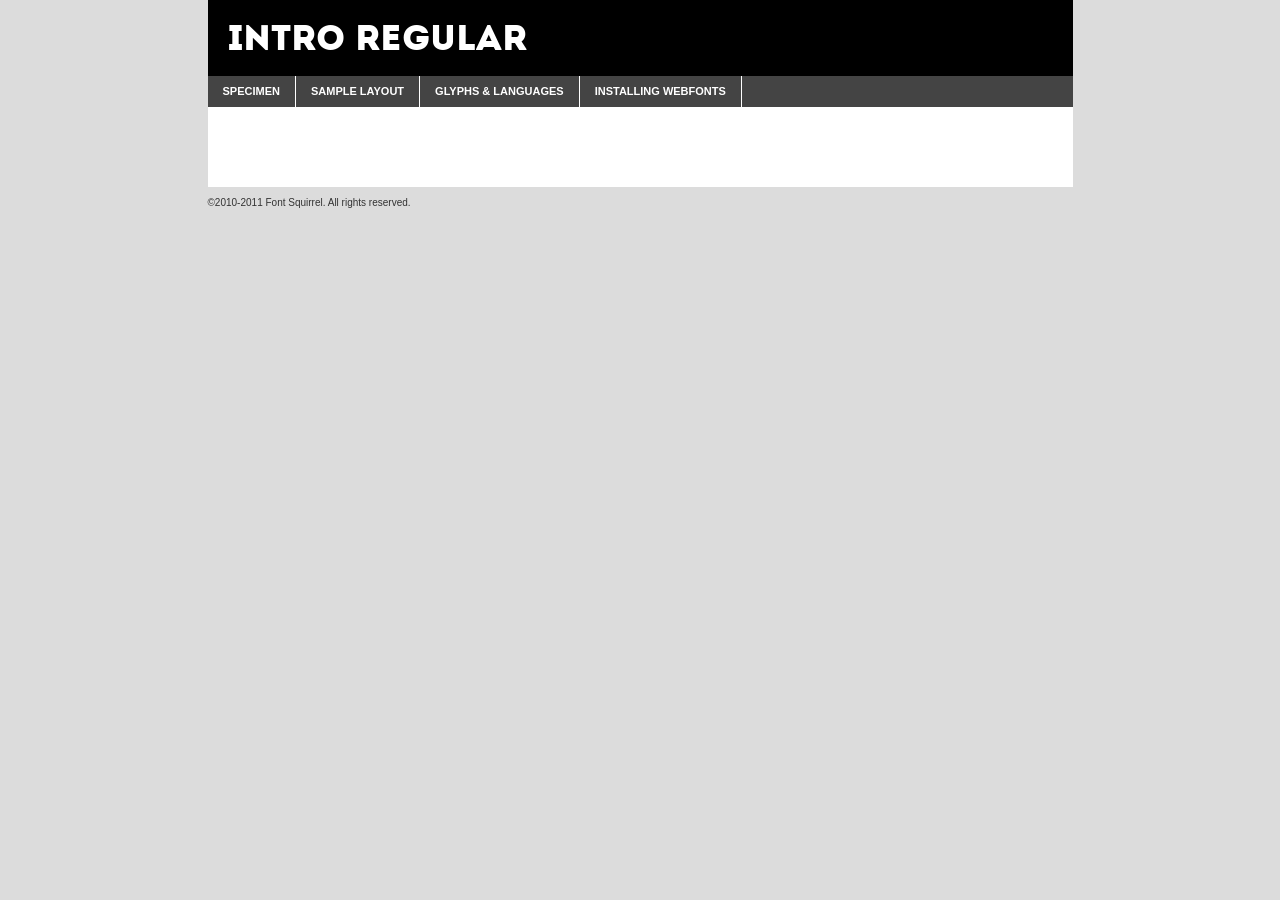
<file: assets/intro_font/intro-demo.html>
<!DOCTYPE html PUBLIC "-//W3C//DTD XHTML 1.0 Transitional//EN"
	"http://www.w3.org/TR/xhtml1/DTD/xhtml1-transitional.dtd">

<html xmlns="http://www.w3.org/1999/xhtml" xml:lang="en" lang="en">
<head>
	<meta http-equiv="Content-Type" content="text/html; charset=utf-8" />
	<script src="http://ajax.googleapis.com/ajax/libs/jquery/1.7.2/jquery.min.js" type="text/javascript" charset="utf-8"></script>
	<script src="specimen_files/easytabs.js" type="text/javascript" charset="utf-8"></script>
	<link rel="stylesheet" href="specimen_files/specimen_stylesheet.css" type="text/css" charset="utf-8" />
	<link rel="stylesheet" href="stylesheet.css" type="text/css" charset="utf-8" />

	<style type="text/css">
					body{
				font-family: 'intro_regular';
							}
		</style>

	<title>Intro  Regular Specimen</title>
	
	
	<script type="text/javascript" charset="utf-8">
		$(document).ready(function() {
			$('#container').easyTabs({defaultContent:1});
		});
	</script>
</head>

<body>
<div id="container">
	<div id="header">
		Intro  Regular	</div>
	<ul class="tabs">
		<li><a href="#specimen">Specimen</a></li>
		<li><a href="#layout">Sample Layout</a></li>
				<li><a href="#glyphs">Glyphs &amp; Languages</a></li>
		<li><a href="#installing">Installing Webfonts</a></li>
		
	</ul>
	
	<div id="main_content">

		
			<div id="specimen">
		
				<div class="section">
					<div class="grid12 firstcol">
						<div class="huge">AaBb</div>
					</div>
				</div>
		
				<div class="section">
					<div class="glyph_range">A&#x200B;B&#x200b;C&#x200b;D&#x200b;E&#x200b;F&#x200b;G&#x200b;H&#x200b;I&#x200b;J&#x200b;K&#x200b;L&#x200b;M&#x200b;N&#x200b;O&#x200b;P&#x200b;Q&#x200b;R&#x200b;S&#x200b;T&#x200b;U&#x200b;V&#x200b;W&#x200b;X&#x200b;Y&#x200b;Z&#x200b;a&#x200b;b&#x200b;c&#x200b;d&#x200b;e&#x200b;f&#x200b;g&#x200b;h&#x200b;i&#x200b;j&#x200b;k&#x200b;l&#x200b;m&#x200b;n&#x200b;o&#x200b;p&#x200b;q&#x200b;r&#x200b;s&#x200b;t&#x200b;u&#x200b;v&#x200b;w&#x200b;x&#x200b;y&#x200b;z&#x200b;1&#x200b;2&#x200b;3&#x200b;4&#x200b;5&#x200b;6&#x200b;7&#x200b;8&#x200b;9&#x200b;0&#x200b;&amp;&#x200b;.&#x200b;,&#x200b;?&#x200b;!&#x200b;&#64;&#x200b;(&#x200b;)&#x200b;#&#x200b;$&#x200b;%&#x200b;*&#x200b;+&#x200b;-&#x200b;=&#x200b;:&#x200b;;</div>
				</div>
				<div class="section">
					<div class="grid12 firstcol">
						<table class="sample_table">
							<tr><td>10</td><td class="size10">abcdefghijklmnopqrstuvwxyzABCDEFGHIJKLMNOPQRSTUVWXYZ0123456789abcdefghijklmnopqrstuvwxyzABCDEFGHIJKLMNOPQRSTUVWXYZ0123456789abcdefghijklmnopqrstuvwxyzABCDEFGHIJKLMNOPQRSTUVWXYZ</td></tr>
							<tr><td>11</td><td class="size11">abcdefghijklmnopqrstuvwxyzABCDEFGHIJKLMNOPQRSTUVWXYZ0123456789abcdefghijklmnopqrstuvwxyzABCDEFGHIJKLMNOPQRSTUVWXYZ0123456789abcdefghijklmnopqrstuvwxyzABCDEFGHIJKLMNOPQRSTUVWXYZ</td></tr>
							<tr><td>12</td><td class="size12">abcdefghijklmnopqrstuvwxyzABCDEFGHIJKLMNOPQRSTUVWXYZ0123456789abcdefghijklmnopqrstuvwxyzABCDEFGHIJKLMNOPQRSTUVWXYZ0123456789abcdefghijklmnopqrstuvwxyzABCDEFGHIJKLMNOPQRSTUVWXYZ</td></tr>
							<tr><td>13</td><td class="size13">abcdefghijklmnopqrstuvwxyzABCDEFGHIJKLMNOPQRSTUVWXYZ0123456789abcdefghijklmnopqrstuvwxyzABCDEFGHIJKLMNOPQRSTUVWXYZ0123456789abcdefghijklmnopqrstuvwxyzABCDEFGHIJKLMNOPQRSTUVWXYZ</td></tr>
							<tr><td>14</td><td class="size14">abcdefghijklmnopqrstuvwxyzABCDEFGHIJKLMNOPQRSTUVWXYZ0123456789abcdefghijklmnopqrstuvwxyzABCDEFGHIJKLMNOPQRSTUVWXYZ0123456789abcdefghijklmnopqrstuvwxyzABCDEFGHIJKLMNOPQRSTUVWXYZ</td></tr>
							<tr><td>16</td><td class="size16">abcdefghijklmnopqrstuvwxyzABCDEFGHIJKLMNOPQRSTUVWXYZ0123456789abcdefghijklmnopqrstuvwxyzABCDEFGHIJKLMNOPQRSTUVWXYZ</td></tr>
							<tr><td>18</td><td class="size18">abcdefghijklmnopqrstuvwxyzABCDEFGHIJKLMNOPQRSTUVWXYZ0123456789abcdefghijklmnopqrstuvwxyzABCDEFGHIJKLMNOPQRSTUVWXYZ</td></tr>
							<tr><td>20</td><td class="size20">abcdefghijklmnopqrstuvwxyzABCDEFGHIJKLMNOPQRSTUVWXYZ0123456789abcdefghijklmnopqrstuvwxyzABCDEFGHIJKLMNOPQRSTUVWXYZ</td></tr>
							<tr><td>24</td><td class="size24">abcdefghijklmnopqrstuvwxyzABCDEFGHIJKLMNOPQRSTUVWXYZ0123456789abcdefghijklmnopqrstuvwxyzABCDEFGHIJKLMNOPQRSTUVWXYZ</td></tr>
							<tr><td>30</td><td class="size30">abcdefghijklmnopqrstuvwxyzABCDEFGHIJKLMNOPQRSTUVWXYZ0123456789abcdefghijklmnopqrstuvwxyzABCDEFGHIJKLMNOPQRSTUVWXYZ</td></tr>
							<tr><td>36</td><td class="size36">abcdefghijklmnopqrstuvwxyzABCDEFGHIJKLMNOPQRSTUVWXYZ0123456789abcdefghijklmnopqrstuvwxyzABCDEFGHIJKLMNOPQRSTUVWXYZ</td></tr>
							<tr><td>48</td><td class="size48">abcdefghijklmnopqrstuvwxyzABCDEFGHIJKLMNOPQRSTUVWXYZ0123456789abcdefghijklmnopqrstuvwxyzABCDEFGHIJKLMNOPQRSTUVWXYZ</td></tr>
							<tr><td>60</td><td class="size60">abcdefghijklmnopqrstuvwxyzABCDEFGHIJKLMNOPQRSTUVWXYZ0123456789abcdefghijklmnopqrstuvwxyzABCDEFGHIJKLMNOPQRSTUVWXYZ</td></tr>
							<tr><td>72</td><td class="size72">abcdefghijklmnopqrstuvwxyzABCDEFGHIJKLMNOPQRSTUVWXYZ0123456789abcdefghijklmnopqrstuvwxyzABCDEFGHIJKLMNOPQRSTUVWXYZ</td></tr>
							<tr><td>90</td><td class="size90">abcdefghijklmnopqrstuvwxyzABCDEFGHIJKLMNOPQRSTUVWXYZ0123456789abcdefghijklmnopqrstuvwxyzABCDEFGHIJKLMNOPQRSTUVWXYZ</td></tr>
						</table>
				
					</div>
			
				</div>
		
		
		
								<div class="section" id="bodycomparison">


										<div id="xheight">
				<div class="fontbody">&#xE000;&#xE000;&#xE000;&#xE000;&#xE000;&#xE000;&#xE000;&#xE000;&#xE000;&#xE000;&#xE000;&#xE000;&#xE000;&#xE000;&#xE000;&#xE000;&#xE000;&#xE000;&#xE000;&#xE000;&#xE000;&#xE000;&#xE000;&#xE000;&#xE000;&#xE000;&#xE000;&#xE000;&#xE000;&#xE000;&#xE000;&#xE000;&#xE000;&#xE000;&#xE000;&#xE000;&#xE000;&#xE000;&#xE000;&#xE000;&#xE000;&#xE000;&#xE000;&#xE000;&#xE000;&#xE000;&#xE000;&#xE000;&#xE000;&#xE000;&#xE000;&#xE000;&#xE000;&#xE000;&#xE000;&#xE000;&#xE000;&#xE000;&#xE000;&#xE000;&#xE000;&#xE000;&#xE000;&#xE000;&#xE000;&#xE000;&#xE000;&#xE000;&#xE000;&#xE000;&#xE000;&#xE000;&#xE000;&#xE000;&#xE000;&#xE000;&#xE000;&#xE000;&#xE000;&#xE000;&#xE000;&#xE000;&#xE000;&#xE000;&#xE000;&#xE000;&#xE000;&#xE000;&#xE000;&#xE000;&#xE000;&#xE000;&#xE000;&#xE000;&#xE000;&#xE000;&#xE000;&#xE000;&#xE000;body</div><div class="arialbody">body</div><div class="verdanabody">body</div><div class="georgiabody">body</div></div>
										<div class="fontbody" style="z-index:1">
											body<span>Intro  Regular</span>
										</div>
										<div class="arialbody" style="z-index:1">
											body<span>Arial</span>
										</div>
										<div class="verdanabody" style="z-index:1">
											body<span>Verdana</span>
										</div>
										<div class="georgiabody" style="z-index:1">
											body<span>Georgia</span>
										</div>



								</div>
		
		
				<div class="section psample psample_row1" id="">
					
					<div class="grid2 firstcol">
						<p class="size10"><span>10.</span>Aenean lacinia bibendum nulla sed consectetur. Fusce dapibus, tellus ac cursus commodo, tortor mauris condimentum nibh, ut fermentum massa justo sit amet risus. Nullam id dolor id nibh ultricies vehicula ut id elit. Cum sociis natoque penatibus et magnis dis parturient montes, nascetur ridiculus mus. Nulla vitae elit libero, a pharetra augue.</p>
			
					</div>
					<div class="grid3">
						<p class="size11"><span>11.</span>Aenean lacinia bibendum nulla sed consectetur. Fusce dapibus, tellus ac cursus commodo, tortor mauris condimentum nibh, ut fermentum massa justo sit amet risus. Nullam id dolor id nibh ultricies vehicula ut id elit. Cum sociis natoque penatibus et magnis dis parturient montes, nascetur ridiculus mus. Nulla vitae elit libero, a pharetra augue.</p>
			
					</div>
					<div class="grid3">
						<p class="size12"><span>12.</span>Aenean lacinia bibendum nulla sed consectetur. Fusce dapibus, tellus ac cursus commodo, tortor mauris condimentum nibh, ut fermentum massa justo sit amet risus. Nullam id dolor id nibh ultricies vehicula ut id elit. Cum sociis natoque penatibus et magnis dis parturient montes, nascetur ridiculus mus. Nulla vitae elit libero, a pharetra augue.</p>
			
					</div>
					<div class="grid4">
						<p class="size13"><span>13.</span>Aenean lacinia bibendum nulla sed consectetur. Fusce dapibus, tellus ac cursus commodo, tortor mauris condimentum nibh, ut fermentum massa justo sit amet risus. Nullam id dolor id nibh ultricies vehicula ut id elit. Cum sociis natoque penatibus et magnis dis parturient montes, nascetur ridiculus mus. Nulla vitae elit libero, a pharetra augue.</p>
			
					</div>
					<div class="white_blend"></div>
					
				</div>
				<div class="section psample psample_row2" id="">
					<div class="grid3 firstcol">
						<p class="size14"><span>14.</span>Aenean lacinia bibendum nulla sed consectetur. Fusce dapibus, tellus ac cursus commodo, tortor mauris condimentum nibh, ut fermentum massa justo sit amet risus. Nullam id dolor id nibh ultricies vehicula ut id elit. Cum sociis natoque penatibus et magnis dis parturient montes, nascetur ridiculus mus. Nulla vitae elit libero, a pharetra augue.</p>
			
					</div>
					<div class="grid4">
						<p class="size16"><span>16.</span>Aenean lacinia bibendum nulla sed consectetur. Fusce dapibus, tellus ac cursus commodo, tortor mauris condimentum nibh, ut fermentum massa justo sit amet risus. Nullam id dolor id nibh ultricies vehicula ut id elit. Cum sociis natoque penatibus et magnis dis parturient montes, nascetur ridiculus mus. Nulla vitae elit libero, a pharetra augue.</p>
			
					</div>
					<div class="grid5">
						<p class="size18"><span>18.</span>Aenean lacinia bibendum nulla sed consectetur. Fusce dapibus, tellus ac cursus commodo, tortor mauris condimentum nibh, ut fermentum massa justo sit amet risus. Nullam id dolor id nibh ultricies vehicula ut id elit. Cum sociis natoque penatibus et magnis dis parturient montes, nascetur ridiculus mus. Nulla vitae elit libero, a pharetra augue.</p>
			
					</div>

					<div class="white_blend"></div>

				</div>
				
				<div class="section psample psample_row3" id="">
					<div class="grid5 firstcol">
						<p class="size20"><span>20.</span>Aenean lacinia bibendum nulla sed consectetur. Fusce dapibus, tellus ac cursus commodo, tortor mauris condimentum nibh, ut fermentum massa justo sit amet risus. Nullam id dolor id nibh ultricies vehicula ut id elit. Cum sociis natoque penatibus et magnis dis parturient montes, nascetur ridiculus mus. Nulla vitae elit libero, a pharetra augue.</p>
					</div>
					<div class="grid7">
						<p class="size24"><span>24.</span>Aenean lacinia bibendum nulla sed consectetur. Fusce dapibus, tellus ac cursus commodo, tortor mauris condimentum nibh, ut fermentum massa justo sit amet risus. Nullam id dolor id nibh ultricies vehicula ut id elit. Cum sociis natoque penatibus et magnis dis parturient montes, nascetur ridiculus mus. Nulla vitae elit libero, a pharetra augue.</p>
					</div>
					
					<div class="white_blend"></div>
					
				</div>
				
				<div class="section psample psample_row4" id="">
					<div class="grid12 firstcol">
						<p class="size30"><span>30.</span>Aenean lacinia bibendum nulla sed consectetur. Fusce dapibus, tellus ac cursus commodo, tortor mauris condimentum nibh, ut fermentum massa justo sit amet risus. Nullam id dolor id nibh ultricies vehicula ut id elit. Cum sociis natoque penatibus et magnis dis parturient montes, nascetur ridiculus mus. Nulla vitae elit libero, a pharetra augue.</p>
					</div>
					<div class="white_blend"></div>
					
				</div>
				
				
				
				<div class="section psample psample_row1 fullreverse">
					<div class="grid2 firstcol">
						<p class="size10"><span>10.</span>Aenean lacinia bibendum nulla sed consectetur. Fusce dapibus, tellus ac cursus commodo, tortor mauris condimentum nibh, ut fermentum massa justo sit amet risus. Nullam id dolor id nibh ultricies vehicula ut id elit. Cum sociis natoque penatibus et magnis dis parturient montes, nascetur ridiculus mus. Nulla vitae elit libero, a pharetra augue.</p>
			
					</div>
					<div class="grid3">
						<p class="size11"><span>11.</span>Aenean lacinia bibendum nulla sed consectetur. Fusce dapibus, tellus ac cursus commodo, tortor mauris condimentum nibh, ut fermentum massa justo sit amet risus. Nullam id dolor id nibh ultricies vehicula ut id elit. Cum sociis natoque penatibus et magnis dis parturient montes, nascetur ridiculus mus. Nulla vitae elit libero, a pharetra augue.</p>
			
					</div>
					<div class="grid3">
						<p class="size12"><span>12.</span>Aenean lacinia bibendum nulla sed consectetur. Fusce dapibus, tellus ac cursus commodo, tortor mauris condimentum nibh, ut fermentum massa justo sit amet risus. Nullam id dolor id nibh ultricies vehicula ut id elit. Cum sociis natoque penatibus et magnis dis parturient montes, nascetur ridiculus mus. Nulla vitae elit libero, a pharetra augue.</p>
			
					</div>
					<div class="grid4">
						<p class="size13"><span>13.</span>Aenean lacinia bibendum nulla sed consectetur. Fusce dapibus, tellus ac cursus commodo, tortor mauris condimentum nibh, ut fermentum massa justo sit amet risus. Nullam id dolor id nibh ultricies vehicula ut id elit. Cum sociis natoque penatibus et magnis dis parturient montes, nascetur ridiculus mus. Nulla vitae elit libero, a pharetra augue.</p>
			
					</div>
					<div class="black_blend"></div>
					
				</div>
				
				<div class="section psample psample_row2 fullreverse">
					<div class="grid3 firstcol">
						<p class="size14"><span>14.</span>Aenean lacinia bibendum nulla sed consectetur. Fusce dapibus, tellus ac cursus commodo, tortor mauris condimentum nibh, ut fermentum massa justo sit amet risus. Nullam id dolor id nibh ultricies vehicula ut id elit. Cum sociis natoque penatibus et magnis dis parturient montes, nascetur ridiculus mus. Nulla vitae elit libero, a pharetra augue.</p>
			
					</div>
					<div class="grid4">
						<p class="size16"><span>16.</span>Aenean lacinia bibendum nulla sed consectetur. Fusce dapibus, tellus ac cursus commodo, tortor mauris condimentum nibh, ut fermentum massa justo sit amet risus. Nullam id dolor id nibh ultricies vehicula ut id elit. Cum sociis natoque penatibus et magnis dis parturient montes, nascetur ridiculus mus. Nulla vitae elit libero, a pharetra augue.</p>
			
					</div>
					<div class="grid5">
						<p class="size18"><span>18.</span>Aenean lacinia bibendum nulla sed consectetur. Fusce dapibus, tellus ac cursus commodo, tortor mauris condimentum nibh, ut fermentum massa justo sit amet risus. Nullam id dolor id nibh ultricies vehicula ut id elit. Cum sociis natoque penatibus et magnis dis parturient montes, nascetur ridiculus mus. Nulla vitae elit libero, a pharetra augue.</p>
			
					</div>
					<div class="black_blend"></div>

				</div>
				
				<div class="section psample fullreverse psample_row3" id="">
					<div class="grid5 firstcol">
						<p class="size20"><span>20.</span>Aenean lacinia bibendum nulla sed consectetur. Fusce dapibus, tellus ac cursus commodo, tortor mauris condimentum nibh, ut fermentum massa justo sit amet risus. Nullam id dolor id nibh ultricies vehicula ut id elit. Cum sociis natoque penatibus et magnis dis parturient montes, nascetur ridiculus mus. Nulla vitae elit libero, a pharetra augue.</p>
					</div>
					<div class="grid7">
						<p class="size24"><span>24.</span>Aenean lacinia bibendum nulla sed consectetur. Fusce dapibus, tellus ac cursus commodo, tortor mauris condimentum nibh, ut fermentum massa justo sit amet risus. Nullam id dolor id nibh ultricies vehicula ut id elit. Cum sociis natoque penatibus et magnis dis parturient montes, nascetur ridiculus mus. Nulla vitae elit libero, a pharetra augue.</p>
					</div>
					
					<div class="black_blend"></div>
					
				</div>
				
				<div class="section psample fullreverse psample_row4" id="" style="border-bottom: 20px #000 solid;">
					<div class="grid12 firstcol">
						<p class="size30"><span>30.</span>Aenean lacinia bibendum nulla sed consectetur. Fusce dapibus, tellus ac cursus commodo, tortor mauris condimentum nibh, ut fermentum massa justo sit amet risus. Nullam id dolor id nibh ultricies vehicula ut id elit. Cum sociis natoque penatibus et magnis dis parturient montes, nascetur ridiculus mus. Nulla vitae elit libero, a pharetra augue.</p>
					</div>
					<div class="black_blend"></div>
					
				</div>
				
				
				
				
			</div>
			
			<div id="layout">
				
				<div class="section">
					
					<div class="grid12 firstcol">
						<h1>Lorem Ipsum Dolor</h1>
						<h2>Etiam porta sem malesuada magna mollis euismod</h2>
						
						<p class="byline">By <a href="#link">Aenean Lacinia</a></p>
					</div>
				</div>
				<div class="section">
					<div class="grid8 firstcol">
						<p class="large">Donec sed odio dui. Morbi leo risus, porta ac consectetur ac, vestibulum at eros. Fusce dapibus, tellus ac cursus commodo, tortor mauris condimentum nibh, ut fermentum massa justo sit amet risus. </p>

						
						<h3>Pellentesque ornare sem</h3>

						<p>Maecenas sed diam eget risus varius blandit sit amet non magna. Maecenas faucibus mollis interdum. Donec ullamcorper nulla non metus auctor fringilla. Nullam id dolor id nibh ultricies vehicula ut id elit. Nullam id dolor id nibh ultricies vehicula ut id elit. </p>

						<p>Aenean eu leo quam. Pellentesque ornare sem lacinia quam venenatis vestibulum. Lorem ipsum dolor sit amet, consectetur adipiscing elit. Cum sociis natoque penatibus et magnis dis parturient montes, nascetur ridiculus mus. </p>

						<p>Nulla vitae elit libero, a pharetra augue. Praesent commodo cursus magna, vel scelerisque nisl consectetur et. Aenean lacinia bibendum nulla sed consectetur. </p>

						<p>Nullam quis risus eget urna mollis ornare vel eu leo. Nullam quis risus eget urna mollis ornare vel eu leo. Maecenas sed diam eget risus varius blandit sit amet non magna. Donec ullamcorper nulla non metus auctor fringilla. </p>

						<h3>Cras mattis consectetur</h3>

						<p>Aenean eu leo quam. Pellentesque ornare sem lacinia quam venenatis vestibulum. Aenean lacinia bibendum nulla sed consectetur. Integer posuere erat a ante venenatis dapibus posuere velit aliquet. Cras mattis consectetur purus sit amet fermentum. </p>

						<p>Nullam id dolor id nibh ultricies vehicula ut id elit. Nullam quis risus eget urna mollis ornare vel eu leo. Cras mattis consectetur purus sit amet fermentum.</p>
					</div>
					
					<div class="grid4 sidebar">
						
						<div class="box reverse">
							<p class="last">Nullam quis risus eget urna mollis ornare vel eu leo. Donec ullamcorper nulla non metus auctor fringilla. Cras mattis consectetur purus sit amet fermentum. Sed posuere consectetur est at lobortis. Lorem ipsum dolor sit amet, consectetur adipiscing elit. </p>
						</div>
						
						<p class="caption">Maecenas sed diam eget risus varius.</p>

						<p>Vestibulum id ligula porta felis euismod semper. Integer posuere erat a ante venenatis dapibus posuere velit aliquet. Vestibulum id ligula porta felis euismod semper. Sed posuere consectetur est at lobortis. Maecenas sed diam eget risus varius blandit sit amet non magna. Fusce dapibus, tellus ac cursus commodo, tortor mauris condimentum nibh, ut fermentum massa justo sit amet risus. </p>

					

						<p>Duis mollis, est non commodo luctus, nisi erat porttitor ligula, eget lacinia odio sem nec elit. Aenean lacinia bibendum nulla sed consectetur. Vivamus sagittis lacus vel augue laoreet rutrum faucibus dolor auctor. Aenean lacinia bibendum nulla sed consectetur. Nullam quis risus eget urna mollis ornare vel eu leo. </p>

						<p>Praesent commodo cursus magna, vel scelerisque nisl consectetur et. Donec ullamcorper nulla non metus auctor fringilla. Maecenas faucibus mollis interdum. Fusce dapibus, tellus ac cursus commodo, tortor mauris condimentum nibh, ut fermentum massa justo sit amet risus. </p>

					</div>
				</div>
				
			</div>


			



		<div id="glyphs">
			<div class="section">
				<div class="grid12 firstcol">
			
				<h1>Language Support</h1>
				<p>The subset of Intro  Regular in this kit supports the following languages:<br />
			
					Albanian, Danish, Dutch, English, Faroese, French, Icelandic, Italian, Malagasy, Norwegian, Portuguese, Spanish, Swedish				</p>
				<h1>Glyph Chart</h1>
				<p>The subset of Intro  Regular in this kit includes all the glyphs listed below. Unicode entities are included above each glyph to help you insert individual characters into your layout.</p>
				<div id="glyph_chart">
			
																														 <div><p>&amp;#13;</p>&#13;</div>
																				 <div><p>&amp;#32;</p>&#32;</div>
																				 <div><p>&amp;#33;</p>&#33;</div>
																				 <div><p>&amp;#38;</p>&#38;</div>
																				 <div><p>&amp;#44;</p>&#44;</div>
																				 <div><p>&amp;#46;</p>&#46;</div>
																				 <div><p>&amp;#48;</p>&#48;</div>
																				 <div><p>&amp;#49;</p>&#49;</div>
																				 <div><p>&amp;#50;</p>&#50;</div>
																				 <div><p>&amp;#51;</p>&#51;</div>
																				 <div><p>&amp;#52;</p>&#52;</div>
																				 <div><p>&amp;#53;</p>&#53;</div>
																				 <div><p>&amp;#54;</p>&#54;</div>
																				 <div><p>&amp;#55;</p>&#55;</div>
																				 <div><p>&amp;#56;</p>&#56;</div>
																				 <div><p>&amp;#57;</p>&#57;</div>
																				 <div><p>&amp;#58;</p>&#58;</div>
																				 <div><p>&amp;#59;</p>&#59;</div>
																				 <div><p>&amp;#63;</p>&#63;</div>
																				 <div><p>&amp;#64;</p>&#64;</div>
																				 <div><p>&amp;#65;</p>&#65;</div>
																				 <div><p>&amp;#66;</p>&#66;</div>
																				 <div><p>&amp;#67;</p>&#67;</div>
																				 <div><p>&amp;#68;</p>&#68;</div>
																				 <div><p>&amp;#69;</p>&#69;</div>
																				 <div><p>&amp;#70;</p>&#70;</div>
																				 <div><p>&amp;#71;</p>&#71;</div>
																				 <div><p>&amp;#72;</p>&#72;</div>
																				 <div><p>&amp;#73;</p>&#73;</div>
																				 <div><p>&amp;#74;</p>&#74;</div>
																				 <div><p>&amp;#75;</p>&#75;</div>
																				 <div><p>&amp;#76;</p>&#76;</div>
																				 <div><p>&amp;#77;</p>&#77;</div>
																				 <div><p>&amp;#78;</p>&#78;</div>
																				 <div><p>&amp;#79;</p>&#79;</div>
																				 <div><p>&amp;#80;</p>&#80;</div>
																				 <div><p>&amp;#81;</p>&#81;</div>
																				 <div><p>&amp;#82;</p>&#82;</div>
																				 <div><p>&amp;#83;</p>&#83;</div>
																				 <div><p>&amp;#84;</p>&#84;</div>
																				 <div><p>&amp;#85;</p>&#85;</div>
																				 <div><p>&amp;#86;</p>&#86;</div>
																				 <div><p>&amp;#87;</p>&#87;</div>
																				 <div><p>&amp;#88;</p>&#88;</div>
																				 <div><p>&amp;#89;</p>&#89;</div>
																				 <div><p>&amp;#90;</p>&#90;</div>
																				 <div><p>&amp;#96;</p>&#96;</div>
																				 <div><p>&amp;#97;</p>&#97;</div>
																				 <div><p>&amp;#98;</p>&#98;</div>
																				 <div><p>&amp;#99;</p>&#99;</div>
																				 <div><p>&amp;#100;</p>&#100;</div>
																				 <div><p>&amp;#101;</p>&#101;</div>
																				 <div><p>&amp;#102;</p>&#102;</div>
																				 <div><p>&amp;#103;</p>&#103;</div>
																				 <div><p>&amp;#104;</p>&#104;</div>
																				 <div><p>&amp;#105;</p>&#105;</div>
																				 <div><p>&amp;#106;</p>&#106;</div>
																				 <div><p>&amp;#107;</p>&#107;</div>
																				 <div><p>&amp;#108;</p>&#108;</div>
																				 <div><p>&amp;#109;</p>&#109;</div>
																				 <div><p>&amp;#110;</p>&#110;</div>
																				 <div><p>&amp;#111;</p>&#111;</div>
																				 <div><p>&amp;#112;</p>&#112;</div>
																				 <div><p>&amp;#113;</p>&#113;</div>
																				 <div><p>&amp;#114;</p>&#114;</div>
																				 <div><p>&amp;#115;</p>&#115;</div>
																				 <div><p>&amp;#116;</p>&#116;</div>
																				 <div><p>&amp;#117;</p>&#117;</div>
																				 <div><p>&amp;#118;</p>&#118;</div>
																				 <div><p>&amp;#119;</p>&#119;</div>
																				 <div><p>&amp;#120;</p>&#120;</div>
																				 <div><p>&amp;#121;</p>&#121;</div>
																				 <div><p>&amp;#122;</p>&#122;</div>
																				 <div><p>&amp;#160;</p>&#160;</div>
																				 <div><p>&amp;#161;</p>&#161;</div>
																				 <div><p>&amp;#168;</p>&#168;</div>
																				 <div><p>&amp;#180;</p>&#180;</div>
																				 <div><p>&amp;#184;</p>&#184;</div>
																				 <div><p>&amp;#191;</p>&#191;</div>
																				 <div><p>&amp;#192;</p>&#192;</div>
																				 <div><p>&amp;#193;</p>&#193;</div>
																				 <div><p>&amp;#194;</p>&#194;</div>
																				 <div><p>&amp;#195;</p>&#195;</div>
																				 <div><p>&amp;#196;</p>&#196;</div>
																				 <div><p>&amp;#197;</p>&#197;</div>
																				 <div><p>&amp;#198;</p>&#198;</div>
																				 <div><p>&amp;#199;</p>&#199;</div>
																				 <div><p>&amp;#200;</p>&#200;</div>
																				 <div><p>&amp;#201;</p>&#201;</div>
																				 <div><p>&amp;#202;</p>&#202;</div>
																				 <div><p>&amp;#203;</p>&#203;</div>
																				 <div><p>&amp;#204;</p>&#204;</div>
																				 <div><p>&amp;#205;</p>&#205;</div>
																				 <div><p>&amp;#206;</p>&#206;</div>
																				 <div><p>&amp;#207;</p>&#207;</div>
																				 <div><p>&amp;#208;</p>&#208;</div>
																				 <div><p>&amp;#209;</p>&#209;</div>
																				 <div><p>&amp;#210;</p>&#210;</div>
																				 <div><p>&amp;#211;</p>&#211;</div>
																				 <div><p>&amp;#212;</p>&#212;</div>
																				 <div><p>&amp;#213;</p>&#213;</div>
																				 <div><p>&amp;#214;</p>&#214;</div>
																				 <div><p>&amp;#216;</p>&#216;</div>
																				 <div><p>&amp;#217;</p>&#217;</div>
																				 <div><p>&amp;#218;</p>&#218;</div>
																				 <div><p>&amp;#219;</p>&#219;</div>
																				 <div><p>&amp;#220;</p>&#220;</div>
																				 <div><p>&amp;#221;</p>&#221;</div>
																				 <div><p>&amp;#222;</p>&#222;</div>
																				 <div><p>&amp;#224;</p>&#224;</div>
																				 <div><p>&amp;#225;</p>&#225;</div>
																				 <div><p>&amp;#226;</p>&#226;</div>
																				 <div><p>&amp;#227;</p>&#227;</div>
																				 <div><p>&amp;#228;</p>&#228;</div>
																				 <div><p>&amp;#229;</p>&#229;</div>
																				 <div><p>&amp;#230;</p>&#230;</div>
																				 <div><p>&amp;#231;</p>&#231;</div>
																				 <div><p>&amp;#232;</p>&#232;</div>
																				 <div><p>&amp;#233;</p>&#233;</div>
																				 <div><p>&amp;#234;</p>&#234;</div>
																				 <div><p>&amp;#235;</p>&#235;</div>
																				 <div><p>&amp;#236;</p>&#236;</div>
																				 <div><p>&amp;#237;</p>&#237;</div>
																				 <div><p>&amp;#238;</p>&#238;</div>
																				 <div><p>&amp;#239;</p>&#239;</div>
																				 <div><p>&amp;#240;</p>&#240;</div>
																				 <div><p>&amp;#241;</p>&#241;</div>
																				 <div><p>&amp;#242;</p>&#242;</div>
																				 <div><p>&amp;#243;</p>&#243;</div>
																				 <div><p>&amp;#244;</p>&#244;</div>
																				 <div><p>&amp;#245;</p>&#245;</div>
																				 <div><p>&amp;#246;</p>&#246;</div>
																				 <div><p>&amp;#248;</p>&#248;</div>
																				 <div><p>&amp;#249;</p>&#249;</div>
																				 <div><p>&amp;#250;</p>&#250;</div>
																				 <div><p>&amp;#251;</p>&#251;</div>
																				 <div><p>&amp;#252;</p>&#252;</div>
																				 <div><p>&amp;#253;</p>&#253;</div>
																				 <div><p>&amp;#254;</p>&#254;</div>
																				 <div><p>&amp;#255;</p>&#255;</div>
																				 <div><p>&amp;#338;</p>&#338;</div>
																				 <div><p>&amp;#339;</p>&#339;</div>
																				 <div><p>&amp;#376;</p>&#376;</div>
																				 <div><p>&amp;#710;</p>&#710;</div>
																				 <div><p>&amp;#732;</p>&#732;</div>
																				 <div><p>&amp;#8192;</p>&#8192;</div>
																				 <div><p>&amp;#8193;</p>&#8193;</div>
																				 <div><p>&amp;#8194;</p>&#8194;</div>
																				 <div><p>&amp;#8195;</p>&#8195;</div>
																				 <div><p>&amp;#8196;</p>&#8196;</div>
																				 <div><p>&amp;#8197;</p>&#8197;</div>
																				 <div><p>&amp;#8198;</p>&#8198;</div>
																				 <div><p>&amp;#8199;</p>&#8199;</div>
																				 <div><p>&amp;#8200;</p>&#8200;</div>
																				 <div><p>&amp;#8201;</p>&#8201;</div>
																				 <div><p>&amp;#8202;</p>&#8202;</div>
																				 <div><p>&amp;#8230;</p>&#8230;</div>
																				 <div><p>&amp;#8239;</p>&#8239;</div>
																				 <div><p>&amp;#8287;</p>&#8287;</div>
																				 <div><p>&amp;#57344;</p>&#57344;</div>
																												</div>	
				</div>
		
		
			</div>
		</div>
		
		
		<div id="specs">
			
		</div>
	
		<div id="installing">
			<div class="section">
				<div class="grid7 firstcol">
					<h1>Installing Webfonts</h1>
					
					<p>Webfonts are supported by all major browser platforms but not all in the same way. There are currently four different font formats that must be included in order to target all browsers. This includes TTF, WOFF, EOT and SVG.</p>
					
					<h2>1. Upload your webfonts</h2>
					<p>You must upload your webfont kit to your website. They should be in or near the same directory as your CSS files.</p>
					
					<h2>2. Include the webfont stylesheet</h2>
					<p>A special CSS @font-face declaration helps the various browsers select the appropriate font it needs without causing you a bunch of headaches. Learn more about this syntax by reading the <a href="http://www.fontspring.com/blog/further-hardening-of-the-bulletproof-syntax">Fontspring blog post</a> about it. The code for it is as follows:</p>


<code>
@font-face{ 
	font-family: 'MyWebFont';
	src: url('WebFont.eot');
	src: url('WebFont.eot?#iefix') format('embedded-opentype'),
	     url('WebFont.woff') format('woff'),
	     url('WebFont.ttf') format('truetype'),
	     url('WebFont.svg#webfont') format('svg');
}
</code>

	<p>We've already gone ahead and generated the code for you. All you have to do is link to the stylesheet in your HTML, like this:</p>
	<code>&lt;link rel=&quot;stylesheet&quot; href=&quot;stylesheet.css&quot; type=&quot;text/css&quot; charset=&quot;utf-8&quot; /&gt;</code>

					<h2>3. Modify your own stylesheet</h2>
					<p>To take advantage of your new fonts, you must tell your stylesheet to use them. Look at the original @font-face declaration above and find the property called "font-family." The name linked there will be what you use to reference the font. Prepend that webfont name to the font stack in the "font-family" property, inside the selector you want to change. For example:</p>
<code>p { font-family: 'WebFont', Arial, sans-serif; }</code>

<h2>4. Test</h2>
<p>Getting webfonts to work cross-browser <em>can</em> be tricky. Use the information in the sidebar to help you if you find that fonts aren't loading in a particular browser.</p>
				</div>
				
				<div class="grid5 sidebar">
					<div class="box">
						<h2>Troubleshooting<br />Font-Face Problems</h2>
						<p>Having trouble getting your webfonts to load in your new website? Here are some tips to sort out what might be the problem.</p>

						<h3>Fonts not showing in any browser</h3>

						<p>This sounds like you need to work on the plumbing. You either did not upload the fonts to the correct directory, or you did not link the fonts properly in the CSS. If you've confirmed that all this is correct and you still have a problem, take a look at your .htaccess file and see if requests are getting intercepted.</p>

						<h3>Fonts not loading in iPhone or iPad</h3>

						<p>The most common problem here is that you are serving the fonts from an IIS server. IIS refuses to serve files that have unknown MIME types. If that is the case, you must set the MIME type for SVG to "image/svg+xml" in the server settings. Follow these instructions from Microsoft if you need help.</p>

						<h3>Fonts not loading in Firefox</h3>

						<p>The primary reason for this failure? You are still using a version Firefox older than 3.5. So upgrade already! If that isn't it, then you are very likely serving fonts from a different domain. Firefox requires that all font assets be served from the same domain. Lastly it is possible that you need to add WOFF to your list of MIME types (if you are serving via IIS.)</p>

						<h3>Fonts not loading in IE</h3>

						<p>Are you looking at Internet Explorer on an actual Windows machine or are you cheating by using a service like Adobe BrowserLab? Many of these screenshot services do not render @font-face for IE. Best to test it on a real machine.</p>

						<h3>Fonts not loading in IE9</h3>

						<p>IE9, like Firefox, requires that fonts be served from the same domain as the website. Make sure that is the case.</p>
					</div>
				</div>
			</div>
			
		</div>
	
	</div>
	<div id="footer">
		<p>&copy;2010-2011 Font Squirrel. All rights reserved.</p>
	</div>
</div>
</body>
</html>
</file>
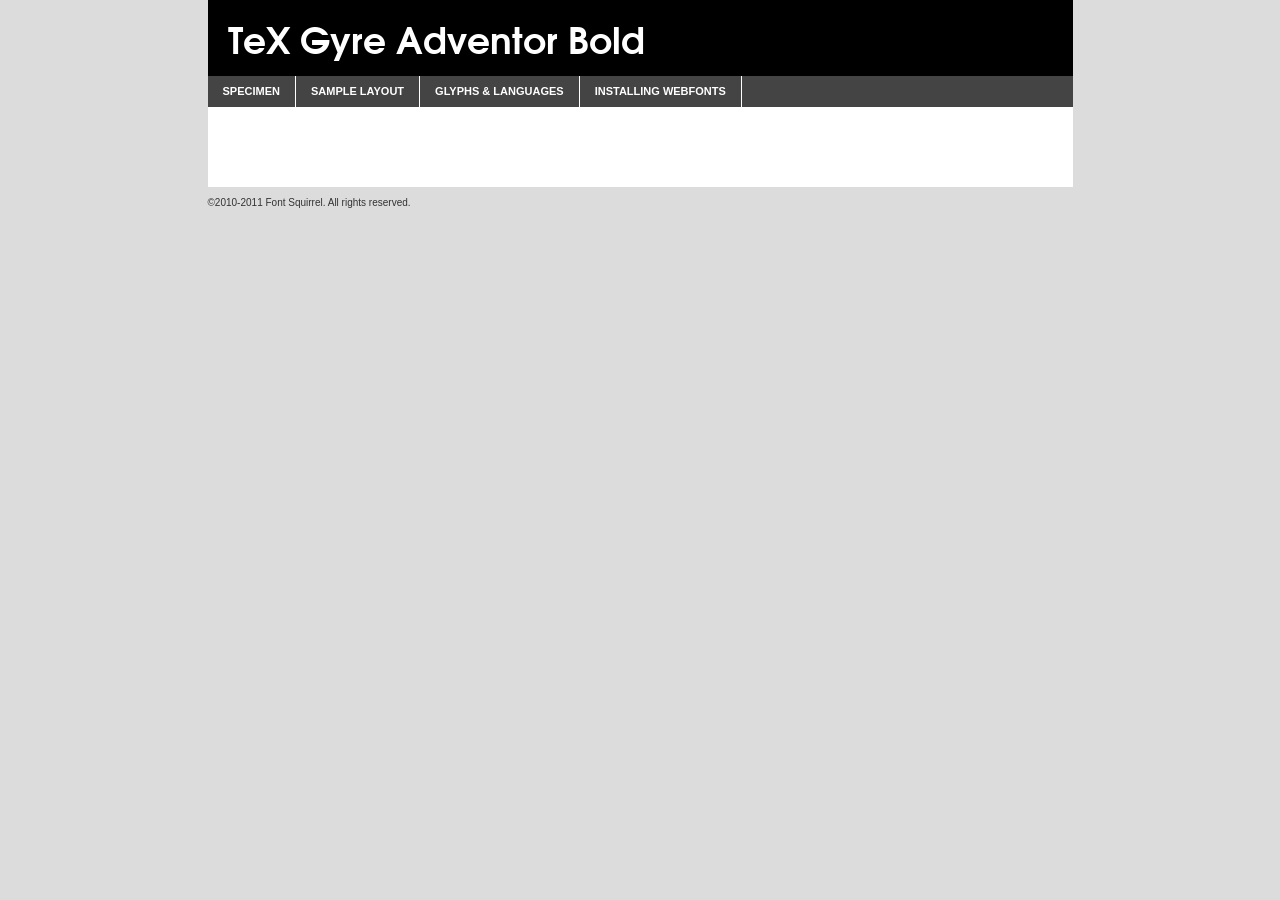
<file: assets/tex_gyre_adventor_font/texgyreadventor-bold-demo.html>
<!DOCTYPE html PUBLIC "-//W3C//DTD XHTML 1.0 Transitional//EN"
	"http://www.w3.org/TR/xhtml1/DTD/xhtml1-transitional.dtd">

<html xmlns="http://www.w3.org/1999/xhtml" xml:lang="en" lang="en">
<head>
	<meta http-equiv="Content-Type" content="text/html; charset=utf-8" />
	<script src="http://ajax.googleapis.com/ajax/libs/jquery/1.7.2/jquery.min.js" type="text/javascript" charset="utf-8"></script>
	<script src="specimen_files/easytabs.js" type="text/javascript" charset="utf-8"></script>
	<link rel="stylesheet" href="specimen_files/specimen_stylesheet.css" type="text/css" charset="utf-8" />
	<link rel="stylesheet" href="stylesheet.css" type="text/css" charset="utf-8" />

	<style type="text/css">
					body{
				font-family: 'texgyreadventorbold';
							}
		</style>

	<title>TeX Gyre Adventor Bold Specimen</title>
	
	
	<script type="text/javascript" charset="utf-8">
		$(document).ready(function() {
			$('#container').easyTabs({defaultContent:1});
		});
	</script>
</head>

<body>
<div id="container">
	<div id="header">
		TeX Gyre Adventor Bold	</div>
	<ul class="tabs">
		<li><a href="#specimen">Specimen</a></li>
		<li><a href="#layout">Sample Layout</a></li>
				<li><a href="#glyphs">Glyphs &amp; Languages</a></li>
		<li><a href="#installing">Installing Webfonts</a></li>
		
	</ul>
	
	<div id="main_content">

		
			<div id="specimen">
		
				<div class="section">
					<div class="grid12 firstcol">
						<div class="huge">AaBb</div>
					</div>
				</div>
		
				<div class="section">
					<div class="glyph_range">A&#x200B;B&#x200b;C&#x200b;D&#x200b;E&#x200b;F&#x200b;G&#x200b;H&#x200b;I&#x200b;J&#x200b;K&#x200b;L&#x200b;M&#x200b;N&#x200b;O&#x200b;P&#x200b;Q&#x200b;R&#x200b;S&#x200b;T&#x200b;U&#x200b;V&#x200b;W&#x200b;X&#x200b;Y&#x200b;Z&#x200b;a&#x200b;b&#x200b;c&#x200b;d&#x200b;e&#x200b;f&#x200b;g&#x200b;h&#x200b;i&#x200b;j&#x200b;k&#x200b;l&#x200b;m&#x200b;n&#x200b;o&#x200b;p&#x200b;q&#x200b;r&#x200b;s&#x200b;t&#x200b;u&#x200b;v&#x200b;w&#x200b;x&#x200b;y&#x200b;z&#x200b;1&#x200b;2&#x200b;3&#x200b;4&#x200b;5&#x200b;6&#x200b;7&#x200b;8&#x200b;9&#x200b;0&#x200b;&amp;&#x200b;.&#x200b;,&#x200b;?&#x200b;!&#x200b;&#64;&#x200b;(&#x200b;)&#x200b;#&#x200b;$&#x200b;%&#x200b;*&#x200b;+&#x200b;-&#x200b;=&#x200b;:&#x200b;;</div>
				</div>
				<div class="section">
					<div class="grid12 firstcol">
						<table class="sample_table">
							<tr><td>10</td><td class="size10">abcdefghijklmnopqrstuvwxyzABCDEFGHIJKLMNOPQRSTUVWXYZ0123456789abcdefghijklmnopqrstuvwxyzABCDEFGHIJKLMNOPQRSTUVWXYZ0123456789abcdefghijklmnopqrstuvwxyzABCDEFGHIJKLMNOPQRSTUVWXYZ</td></tr>
							<tr><td>11</td><td class="size11">abcdefghijklmnopqrstuvwxyzABCDEFGHIJKLMNOPQRSTUVWXYZ0123456789abcdefghijklmnopqrstuvwxyzABCDEFGHIJKLMNOPQRSTUVWXYZ0123456789abcdefghijklmnopqrstuvwxyzABCDEFGHIJKLMNOPQRSTUVWXYZ</td></tr>
							<tr><td>12</td><td class="size12">abcdefghijklmnopqrstuvwxyzABCDEFGHIJKLMNOPQRSTUVWXYZ0123456789abcdefghijklmnopqrstuvwxyzABCDEFGHIJKLMNOPQRSTUVWXYZ0123456789abcdefghijklmnopqrstuvwxyzABCDEFGHIJKLMNOPQRSTUVWXYZ</td></tr>
							<tr><td>13</td><td class="size13">abcdefghijklmnopqrstuvwxyzABCDEFGHIJKLMNOPQRSTUVWXYZ0123456789abcdefghijklmnopqrstuvwxyzABCDEFGHIJKLMNOPQRSTUVWXYZ0123456789abcdefghijklmnopqrstuvwxyzABCDEFGHIJKLMNOPQRSTUVWXYZ</td></tr>
							<tr><td>14</td><td class="size14">abcdefghijklmnopqrstuvwxyzABCDEFGHIJKLMNOPQRSTUVWXYZ0123456789abcdefghijklmnopqrstuvwxyzABCDEFGHIJKLMNOPQRSTUVWXYZ0123456789abcdefghijklmnopqrstuvwxyzABCDEFGHIJKLMNOPQRSTUVWXYZ</td></tr>
							<tr><td>16</td><td class="size16">abcdefghijklmnopqrstuvwxyzABCDEFGHIJKLMNOPQRSTUVWXYZ0123456789abcdefghijklmnopqrstuvwxyzABCDEFGHIJKLMNOPQRSTUVWXYZ</td></tr>
							<tr><td>18</td><td class="size18">abcdefghijklmnopqrstuvwxyzABCDEFGHIJKLMNOPQRSTUVWXYZ0123456789abcdefghijklmnopqrstuvwxyzABCDEFGHIJKLMNOPQRSTUVWXYZ</td></tr>
							<tr><td>20</td><td class="size20">abcdefghijklmnopqrstuvwxyzABCDEFGHIJKLMNOPQRSTUVWXYZ0123456789abcdefghijklmnopqrstuvwxyzABCDEFGHIJKLMNOPQRSTUVWXYZ</td></tr>
							<tr><td>24</td><td class="size24">abcdefghijklmnopqrstuvwxyzABCDEFGHIJKLMNOPQRSTUVWXYZ0123456789abcdefghijklmnopqrstuvwxyzABCDEFGHIJKLMNOPQRSTUVWXYZ</td></tr>
							<tr><td>30</td><td class="size30">abcdefghijklmnopqrstuvwxyzABCDEFGHIJKLMNOPQRSTUVWXYZ0123456789abcdefghijklmnopqrstuvwxyzABCDEFGHIJKLMNOPQRSTUVWXYZ</td></tr>
							<tr><td>36</td><td class="size36">abcdefghijklmnopqrstuvwxyzABCDEFGHIJKLMNOPQRSTUVWXYZ0123456789abcdefghijklmnopqrstuvwxyzABCDEFGHIJKLMNOPQRSTUVWXYZ</td></tr>
							<tr><td>48</td><td class="size48">abcdefghijklmnopqrstuvwxyzABCDEFGHIJKLMNOPQRSTUVWXYZ0123456789abcdefghijklmnopqrstuvwxyzABCDEFGHIJKLMNOPQRSTUVWXYZ</td></tr>
							<tr><td>60</td><td class="size60">abcdefghijklmnopqrstuvwxyzABCDEFGHIJKLMNOPQRSTUVWXYZ0123456789abcdefghijklmnopqrstuvwxyzABCDEFGHIJKLMNOPQRSTUVWXYZ</td></tr>
							<tr><td>72</td><td class="size72">abcdefghijklmnopqrstuvwxyzABCDEFGHIJKLMNOPQRSTUVWXYZ0123456789abcdefghijklmnopqrstuvwxyzABCDEFGHIJKLMNOPQRSTUVWXYZ</td></tr>
							<tr><td>90</td><td class="size90">abcdefghijklmnopqrstuvwxyzABCDEFGHIJKLMNOPQRSTUVWXYZ0123456789abcdefghijklmnopqrstuvwxyzABCDEFGHIJKLMNOPQRSTUVWXYZ</td></tr>
						</table>
				
					</div>
			
				</div>
		
		
		
								<div class="section" id="bodycomparison">


										<div id="xheight">
				<div class="fontbody">&#xE000;&#xE000;&#xE000;&#xE000;&#xE000;&#xE000;&#xE000;&#xE000;&#xE000;&#xE000;&#xE000;&#xE000;&#xE000;&#xE000;&#xE000;&#xE000;&#xE000;&#xE000;&#xE000;&#xE000;&#xE000;&#xE000;&#xE000;&#xE000;&#xE000;&#xE000;&#xE000;&#xE000;&#xE000;&#xE000;&#xE000;&#xE000;&#xE000;&#xE000;&#xE000;&#xE000;&#xE000;&#xE000;&#xE000;&#xE000;&#xE000;&#xE000;&#xE000;&#xE000;&#xE000;&#xE000;&#xE000;&#xE000;&#xE000;&#xE000;&#xE000;&#xE000;&#xE000;&#xE000;&#xE000;&#xE000;&#xE000;&#xE000;&#xE000;&#xE000;&#xE000;&#xE000;&#xE000;&#xE000;&#xE000;&#xE000;&#xE000;&#xE000;&#xE000;&#xE000;&#xE000;&#xE000;&#xE000;&#xE000;&#xE000;&#xE000;&#xE000;&#xE000;&#xE000;&#xE000;&#xE000;&#xE000;&#xE000;&#xE000;&#xE000;&#xE000;&#xE000;&#xE000;&#xE000;&#xE000;&#xE000;&#xE000;&#xE000;&#xE000;&#xE000;&#xE000;&#xE000;&#xE000;&#xE000;body</div><div class="arialbody">body</div><div class="verdanabody">body</div><div class="georgiabody">body</div></div>
										<div class="fontbody" style="z-index:1">
											body<span>TeX Gyre Adventor Bold</span>
										</div>
										<div class="arialbody" style="z-index:1">
											body<span>Arial</span>
										</div>
										<div class="verdanabody" style="z-index:1">
											body<span>Verdana</span>
										</div>
										<div class="georgiabody" style="z-index:1">
											body<span>Georgia</span>
										</div>



								</div>
		
		
				<div class="section psample psample_row1" id="">
					
					<div class="grid2 firstcol">
						<p class="size10"><span>10.</span>Aenean lacinia bibendum nulla sed consectetur. Fusce dapibus, tellus ac cursus commodo, tortor mauris condimentum nibh, ut fermentum massa justo sit amet risus. Nullam id dolor id nibh ultricies vehicula ut id elit. Cum sociis natoque penatibus et magnis dis parturient montes, nascetur ridiculus mus. Nulla vitae elit libero, a pharetra augue.</p>
			
					</div>
					<div class="grid3">
						<p class="size11"><span>11.</span>Aenean lacinia bibendum nulla sed consectetur. Fusce dapibus, tellus ac cursus commodo, tortor mauris condimentum nibh, ut fermentum massa justo sit amet risus. Nullam id dolor id nibh ultricies vehicula ut id elit. Cum sociis natoque penatibus et magnis dis parturient montes, nascetur ridiculus mus. Nulla vitae elit libero, a pharetra augue.</p>
			
					</div>
					<div class="grid3">
						<p class="size12"><span>12.</span>Aenean lacinia bibendum nulla sed consectetur. Fusce dapibus, tellus ac cursus commodo, tortor mauris condimentum nibh, ut fermentum massa justo sit amet risus. Nullam id dolor id nibh ultricies vehicula ut id elit. Cum sociis natoque penatibus et magnis dis parturient montes, nascetur ridiculus mus. Nulla vitae elit libero, a pharetra augue.</p>
			
					</div>
					<div class="grid4">
						<p class="size13"><span>13.</span>Aenean lacinia bibendum nulla sed consectetur. Fusce dapibus, tellus ac cursus commodo, tortor mauris condimentum nibh, ut fermentum massa justo sit amet risus. Nullam id dolor id nibh ultricies vehicula ut id elit. Cum sociis natoque penatibus et magnis dis parturient montes, nascetur ridiculus mus. Nulla vitae elit libero, a pharetra augue.</p>
			
					</div>
					<div class="white_blend"></div>
					
				</div>
				<div class="section psample psample_row2" id="">
					<div class="grid3 firstcol">
						<p class="size14"><span>14.</span>Aenean lacinia bibendum nulla sed consectetur. Fusce dapibus, tellus ac cursus commodo, tortor mauris condimentum nibh, ut fermentum massa justo sit amet risus. Nullam id dolor id nibh ultricies vehicula ut id elit. Cum sociis natoque penatibus et magnis dis parturient montes, nascetur ridiculus mus. Nulla vitae elit libero, a pharetra augue.</p>
			
					</div>
					<div class="grid4">
						<p class="size16"><span>16.</span>Aenean lacinia bibendum nulla sed consectetur. Fusce dapibus, tellus ac cursus commodo, tortor mauris condimentum nibh, ut fermentum massa justo sit amet risus. Nullam id dolor id nibh ultricies vehicula ut id elit. Cum sociis natoque penatibus et magnis dis parturient montes, nascetur ridiculus mus. Nulla vitae elit libero, a pharetra augue.</p>
			
					</div>
					<div class="grid5">
						<p class="size18"><span>18.</span>Aenean lacinia bibendum nulla sed consectetur. Fusce dapibus, tellus ac cursus commodo, tortor mauris condimentum nibh, ut fermentum massa justo sit amet risus. Nullam id dolor id nibh ultricies vehicula ut id elit. Cum sociis natoque penatibus et magnis dis parturient montes, nascetur ridiculus mus. Nulla vitae elit libero, a pharetra augue.</p>
			
					</div>

					<div class="white_blend"></div>

				</div>
				
				<div class="section psample psample_row3" id="">
					<div class="grid5 firstcol">
						<p class="size20"><span>20.</span>Aenean lacinia bibendum nulla sed consectetur. Fusce dapibus, tellus ac cursus commodo, tortor mauris condimentum nibh, ut fermentum massa justo sit amet risus. Nullam id dolor id nibh ultricies vehicula ut id elit. Cum sociis natoque penatibus et magnis dis parturient montes, nascetur ridiculus mus. Nulla vitae elit libero, a pharetra augue.</p>
					</div>
					<div class="grid7">
						<p class="size24"><span>24.</span>Aenean lacinia bibendum nulla sed consectetur. Fusce dapibus, tellus ac cursus commodo, tortor mauris condimentum nibh, ut fermentum massa justo sit amet risus. Nullam id dolor id nibh ultricies vehicula ut id elit. Cum sociis natoque penatibus et magnis dis parturient montes, nascetur ridiculus mus. Nulla vitae elit libero, a pharetra augue.</p>
					</div>
					
					<div class="white_blend"></div>
					
				</div>
				
				<div class="section psample psample_row4" id="">
					<div class="grid12 firstcol">
						<p class="size30"><span>30.</span>Aenean lacinia bibendum nulla sed consectetur. Fusce dapibus, tellus ac cursus commodo, tortor mauris condimentum nibh, ut fermentum massa justo sit amet risus. Nullam id dolor id nibh ultricies vehicula ut id elit. Cum sociis natoque penatibus et magnis dis parturient montes, nascetur ridiculus mus. Nulla vitae elit libero, a pharetra augue.</p>
					</div>
					<div class="white_blend"></div>
					
				</div>
				
				
				
				<div class="section psample psample_row1 fullreverse">
					<div class="grid2 firstcol">
						<p class="size10"><span>10.</span>Aenean lacinia bibendum nulla sed consectetur. Fusce dapibus, tellus ac cursus commodo, tortor mauris condimentum nibh, ut fermentum massa justo sit amet risus. Nullam id dolor id nibh ultricies vehicula ut id elit. Cum sociis natoque penatibus et magnis dis parturient montes, nascetur ridiculus mus. Nulla vitae elit libero, a pharetra augue.</p>
			
					</div>
					<div class="grid3">
						<p class="size11"><span>11.</span>Aenean lacinia bibendum nulla sed consectetur. Fusce dapibus, tellus ac cursus commodo, tortor mauris condimentum nibh, ut fermentum massa justo sit amet risus. Nullam id dolor id nibh ultricies vehicula ut id elit. Cum sociis natoque penatibus et magnis dis parturient montes, nascetur ridiculus mus. Nulla vitae elit libero, a pharetra augue.</p>
			
					</div>
					<div class="grid3">
						<p class="size12"><span>12.</span>Aenean lacinia bibendum nulla sed consectetur. Fusce dapibus, tellus ac cursus commodo, tortor mauris condimentum nibh, ut fermentum massa justo sit amet risus. Nullam id dolor id nibh ultricies vehicula ut id elit. Cum sociis natoque penatibus et magnis dis parturient montes, nascetur ridiculus mus. Nulla vitae elit libero, a pharetra augue.</p>
			
					</div>
					<div class="grid4">
						<p class="size13"><span>13.</span>Aenean lacinia bibendum nulla sed consectetur. Fusce dapibus, tellus ac cursus commodo, tortor mauris condimentum nibh, ut fermentum massa justo sit amet risus. Nullam id dolor id nibh ultricies vehicula ut id elit. Cum sociis natoque penatibus et magnis dis parturient montes, nascetur ridiculus mus. Nulla vitae elit libero, a pharetra augue.</p>
			
					</div>
					<div class="black_blend"></div>
					
				</div>
				
				<div class="section psample psample_row2 fullreverse">
					<div class="grid3 firstcol">
						<p class="size14"><span>14.</span>Aenean lacinia bibendum nulla sed consectetur. Fusce dapibus, tellus ac cursus commodo, tortor mauris condimentum nibh, ut fermentum massa justo sit amet risus. Nullam id dolor id nibh ultricies vehicula ut id elit. Cum sociis natoque penatibus et magnis dis parturient montes, nascetur ridiculus mus. Nulla vitae elit libero, a pharetra augue.</p>
			
					</div>
					<div class="grid4">
						<p class="size16"><span>16.</span>Aenean lacinia bibendum nulla sed consectetur. Fusce dapibus, tellus ac cursus commodo, tortor mauris condimentum nibh, ut fermentum massa justo sit amet risus. Nullam id dolor id nibh ultricies vehicula ut id elit. Cum sociis natoque penatibus et magnis dis parturient montes, nascetur ridiculus mus. Nulla vitae elit libero, a pharetra augue.</p>
			
					</div>
					<div class="grid5">
						<p class="size18"><span>18.</span>Aenean lacinia bibendum nulla sed consectetur. Fusce dapibus, tellus ac cursus commodo, tortor mauris condimentum nibh, ut fermentum massa justo sit amet risus. Nullam id dolor id nibh ultricies vehicula ut id elit. Cum sociis natoque penatibus et magnis dis parturient montes, nascetur ridiculus mus. Nulla vitae elit libero, a pharetra augue.</p>
			
					</div>
					<div class="black_blend"></div>

				</div>
				
				<div class="section psample fullreverse psample_row3" id="">
					<div class="grid5 firstcol">
						<p class="size20"><span>20.</span>Aenean lacinia bibendum nulla sed consectetur. Fusce dapibus, tellus ac cursus commodo, tortor mauris condimentum nibh, ut fermentum massa justo sit amet risus. Nullam id dolor id nibh ultricies vehicula ut id elit. Cum sociis natoque penatibus et magnis dis parturient montes, nascetur ridiculus mus. Nulla vitae elit libero, a pharetra augue.</p>
					</div>
					<div class="grid7">
						<p class="size24"><span>24.</span>Aenean lacinia bibendum nulla sed consectetur. Fusce dapibus, tellus ac cursus commodo, tortor mauris condimentum nibh, ut fermentum massa justo sit amet risus. Nullam id dolor id nibh ultricies vehicula ut id elit. Cum sociis natoque penatibus et magnis dis parturient montes, nascetur ridiculus mus. Nulla vitae elit libero, a pharetra augue.</p>
					</div>
					
					<div class="black_blend"></div>
					
				</div>
				
				<div class="section psample fullreverse psample_row4" id="" style="border-bottom: 20px #000 solid;">
					<div class="grid12 firstcol">
						<p class="size30"><span>30.</span>Aenean lacinia bibendum nulla sed consectetur. Fusce dapibus, tellus ac cursus commodo, tortor mauris condimentum nibh, ut fermentum massa justo sit amet risus. Nullam id dolor id nibh ultricies vehicula ut id elit. Cum sociis natoque penatibus et magnis dis parturient montes, nascetur ridiculus mus. Nulla vitae elit libero, a pharetra augue.</p>
					</div>
					<div class="black_blend"></div>
					
				</div>
				
				
				
				
			</div>
			
			<div id="layout">
				
				<div class="section">
					
					<div class="grid12 firstcol">
						<h1>Lorem Ipsum Dolor</h1>
						<h2>Etiam porta sem malesuada magna mollis euismod</h2>
						
						<p class="byline">By <a href="#link">Aenean Lacinia</a></p>
					</div>
				</div>
				<div class="section">
					<div class="grid8 firstcol">
						<p class="large">Donec sed odio dui. Morbi leo risus, porta ac consectetur ac, vestibulum at eros. Fusce dapibus, tellus ac cursus commodo, tortor mauris condimentum nibh, ut fermentum massa justo sit amet risus. </p>

						
						<h3>Pellentesque ornare sem</h3>

						<p>Maecenas sed diam eget risus varius blandit sit amet non magna. Maecenas faucibus mollis interdum. Donec ullamcorper nulla non metus auctor fringilla. Nullam id dolor id nibh ultricies vehicula ut id elit. Nullam id dolor id nibh ultricies vehicula ut id elit. </p>

						<p>Aenean eu leo quam. Pellentesque ornare sem lacinia quam venenatis vestibulum. Lorem ipsum dolor sit amet, consectetur adipiscing elit. Cum sociis natoque penatibus et magnis dis parturient montes, nascetur ridiculus mus. </p>

						<p>Nulla vitae elit libero, a pharetra augue. Praesent commodo cursus magna, vel scelerisque nisl consectetur et. Aenean lacinia bibendum nulla sed consectetur. </p>

						<p>Nullam quis risus eget urna mollis ornare vel eu leo. Nullam quis risus eget urna mollis ornare vel eu leo. Maecenas sed diam eget risus varius blandit sit amet non magna. Donec ullamcorper nulla non metus auctor fringilla. </p>

						<h3>Cras mattis consectetur</h3>

						<p>Aenean eu leo quam. Pellentesque ornare sem lacinia quam venenatis vestibulum. Aenean lacinia bibendum nulla sed consectetur. Integer posuere erat a ante venenatis dapibus posuere velit aliquet. Cras mattis consectetur purus sit amet fermentum. </p>

						<p>Nullam id dolor id nibh ultricies vehicula ut id elit. Nullam quis risus eget urna mollis ornare vel eu leo. Cras mattis consectetur purus sit amet fermentum.</p>
					</div>
					
					<div class="grid4 sidebar">
						
						<div class="box reverse">
							<p class="last">Nullam quis risus eget urna mollis ornare vel eu leo. Donec ullamcorper nulla non metus auctor fringilla. Cras mattis consectetur purus sit amet fermentum. Sed posuere consectetur est at lobortis. Lorem ipsum dolor sit amet, consectetur adipiscing elit. </p>
						</div>
						
						<p class="caption">Maecenas sed diam eget risus varius.</p>

						<p>Vestibulum id ligula porta felis euismod semper. Integer posuere erat a ante venenatis dapibus posuere velit aliquet. Vestibulum id ligula porta felis euismod semper. Sed posuere consectetur est at lobortis. Maecenas sed diam eget risus varius blandit sit amet non magna. Fusce dapibus, tellus ac cursus commodo, tortor mauris condimentum nibh, ut fermentum massa justo sit amet risus. </p>

					

						<p>Duis mollis, est non commodo luctus, nisi erat porttitor ligula, eget lacinia odio sem nec elit. Aenean lacinia bibendum nulla sed consectetur. Vivamus sagittis lacus vel augue laoreet rutrum faucibus dolor auctor. Aenean lacinia bibendum nulla sed consectetur. Nullam quis risus eget urna mollis ornare vel eu leo. </p>

						<p>Praesent commodo cursus magna, vel scelerisque nisl consectetur et. Donec ullamcorper nulla non metus auctor fringilla. Maecenas faucibus mollis interdum. Fusce dapibus, tellus ac cursus commodo, tortor mauris condimentum nibh, ut fermentum massa justo sit amet risus. </p>

					</div>
				</div>
				
			</div>


			



		<div id="glyphs">
			<div class="section">
				<div class="grid12 firstcol">
			
				<h1>Language Support</h1>
				<p>The subset of TeX Gyre Adventor Bold in this kit supports the following languages:<br />
			
					Albanian, Danish, Dutch, English, Faroese, French, German, Icelandic, Italian, Malagasy, Norwegian, Portuguese, Spanish, Swedish				</p>
				<h1>Glyph Chart</h1>
				<p>The subset of TeX Gyre Adventor Bold in this kit includes all the glyphs listed below. Unicode entities are included above each glyph to help you insert individual characters into your layout.</p>
				<div id="glyph_chart">
			
																														 <div><p>&amp;#13;</p>&#13;</div>
																				 <div><p>&amp;#32;</p>&#32;</div>
																				 <div><p>&amp;#33;</p>&#33;</div>
																				 <div><p>&amp;#34;</p>&#34;</div>
																				 <div><p>&amp;#35;</p>&#35;</div>
																				 <div><p>&amp;#36;</p>&#36;</div>
																				 <div><p>&amp;#37;</p>&#37;</div>
																				 <div><p>&amp;#38;</p>&#38;</div>
																				 <div><p>&amp;#39;</p>&#39;</div>
																				 <div><p>&amp;#40;</p>&#40;</div>
																				 <div><p>&amp;#41;</p>&#41;</div>
																				 <div><p>&amp;#42;</p>&#42;</div>
																				 <div><p>&amp;#43;</p>&#43;</div>
																				 <div><p>&amp;#44;</p>&#44;</div>
																				 <div><p>&amp;#45;</p>&#45;</div>
																				 <div><p>&amp;#46;</p>&#46;</div>
																				 <div><p>&amp;#47;</p>&#47;</div>
																				 <div><p>&amp;#48;</p>&#48;</div>
																				 <div><p>&amp;#49;</p>&#49;</div>
																				 <div><p>&amp;#50;</p>&#50;</div>
																				 <div><p>&amp;#51;</p>&#51;</div>
																				 <div><p>&amp;#52;</p>&#52;</div>
																				 <div><p>&amp;#53;</p>&#53;</div>
																				 <div><p>&amp;#54;</p>&#54;</div>
																				 <div><p>&amp;#55;</p>&#55;</div>
																				 <div><p>&amp;#56;</p>&#56;</div>
																				 <div><p>&amp;#57;</p>&#57;</div>
																				 <div><p>&amp;#58;</p>&#58;</div>
																				 <div><p>&amp;#59;</p>&#59;</div>
																				 <div><p>&amp;#60;</p>&#60;</div>
																				 <div><p>&amp;#61;</p>&#61;</div>
																				 <div><p>&amp;#62;</p>&#62;</div>
																				 <div><p>&amp;#63;</p>&#63;</div>
																				 <div><p>&amp;#64;</p>&#64;</div>
																				 <div><p>&amp;#65;</p>&#65;</div>
																				 <div><p>&amp;#66;</p>&#66;</div>
																				 <div><p>&amp;#67;</p>&#67;</div>
																				 <div><p>&amp;#68;</p>&#68;</div>
																				 <div><p>&amp;#69;</p>&#69;</div>
																				 <div><p>&amp;#70;</p>&#70;</div>
																				 <div><p>&amp;#71;</p>&#71;</div>
																				 <div><p>&amp;#72;</p>&#72;</div>
																				 <div><p>&amp;#73;</p>&#73;</div>
																				 <div><p>&amp;#74;</p>&#74;</div>
																				 <div><p>&amp;#75;</p>&#75;</div>
																				 <div><p>&amp;#76;</p>&#76;</div>
																				 <div><p>&amp;#77;</p>&#77;</div>
																				 <div><p>&amp;#78;</p>&#78;</div>
																				 <div><p>&amp;#79;</p>&#79;</div>
																				 <div><p>&amp;#80;</p>&#80;</div>
																				 <div><p>&amp;#81;</p>&#81;</div>
																				 <div><p>&amp;#82;</p>&#82;</div>
																				 <div><p>&amp;#83;</p>&#83;</div>
																				 <div><p>&amp;#84;</p>&#84;</div>
																				 <div><p>&amp;#85;</p>&#85;</div>
																				 <div><p>&amp;#86;</p>&#86;</div>
																				 <div><p>&amp;#87;</p>&#87;</div>
																				 <div><p>&amp;#88;</p>&#88;</div>
																				 <div><p>&amp;#89;</p>&#89;</div>
																				 <div><p>&amp;#90;</p>&#90;</div>
																				 <div><p>&amp;#91;</p>&#91;</div>
																				 <div><p>&amp;#92;</p>&#92;</div>
																				 <div><p>&amp;#93;</p>&#93;</div>
																				 <div><p>&amp;#94;</p>&#94;</div>
																				 <div><p>&amp;#95;</p>&#95;</div>
																				 <div><p>&amp;#96;</p>&#96;</div>
																				 <div><p>&amp;#97;</p>&#97;</div>
																				 <div><p>&amp;#98;</p>&#98;</div>
																				 <div><p>&amp;#99;</p>&#99;</div>
																				 <div><p>&amp;#100;</p>&#100;</div>
																				 <div><p>&amp;#101;</p>&#101;</div>
																				 <div><p>&amp;#102;</p>&#102;</div>
																				 <div><p>&amp;#103;</p>&#103;</div>
																				 <div><p>&amp;#104;</p>&#104;</div>
																				 <div><p>&amp;#105;</p>&#105;</div>
																				 <div><p>&amp;#106;</p>&#106;</div>
																				 <div><p>&amp;#107;</p>&#107;</div>
																				 <div><p>&amp;#108;</p>&#108;</div>
																				 <div><p>&amp;#109;</p>&#109;</div>
																				 <div><p>&amp;#110;</p>&#110;</div>
																				 <div><p>&amp;#111;</p>&#111;</div>
																				 <div><p>&amp;#112;</p>&#112;</div>
																				 <div><p>&amp;#113;</p>&#113;</div>
																				 <div><p>&amp;#114;</p>&#114;</div>
																				 <div><p>&amp;#115;</p>&#115;</div>
																				 <div><p>&amp;#116;</p>&#116;</div>
																				 <div><p>&amp;#117;</p>&#117;</div>
																				 <div><p>&amp;#118;</p>&#118;</div>
																				 <div><p>&amp;#119;</p>&#119;</div>
																				 <div><p>&amp;#120;</p>&#120;</div>
																				 <div><p>&amp;#121;</p>&#121;</div>
																				 <div><p>&amp;#122;</p>&#122;</div>
																				 <div><p>&amp;#123;</p>&#123;</div>
																				 <div><p>&amp;#124;</p>&#124;</div>
																				 <div><p>&amp;#125;</p>&#125;</div>
																				 <div><p>&amp;#126;</p>&#126;</div>
																				 <div><p>&amp;#160;</p>&#160;</div>
																				 <div><p>&amp;#161;</p>&#161;</div>
																				 <div><p>&amp;#162;</p>&#162;</div>
																				 <div><p>&amp;#163;</p>&#163;</div>
																				 <div><p>&amp;#164;</p>&#164;</div>
																				 <div><p>&amp;#165;</p>&#165;</div>
																				 <div><p>&amp;#166;</p>&#166;</div>
																				 <div><p>&amp;#167;</p>&#167;</div>
																				 <div><p>&amp;#168;</p>&#168;</div>
																				 <div><p>&amp;#169;</p>&#169;</div>
																				 <div><p>&amp;#170;</p>&#170;</div>
																				 <div><p>&amp;#171;</p>&#171;</div>
																				 <div><p>&amp;#172;</p>&#172;</div>
																				 <div><p>&amp;#173;</p>&#173;</div>
																				 <div><p>&amp;#174;</p>&#174;</div>
																				 <div><p>&amp;#175;</p>&#175;</div>
																				 <div><p>&amp;#176;</p>&#176;</div>
																				 <div><p>&amp;#177;</p>&#177;</div>
																				 <div><p>&amp;#178;</p>&#178;</div>
																				 <div><p>&amp;#179;</p>&#179;</div>
																				 <div><p>&amp;#180;</p>&#180;</div>
																				 <div><p>&amp;#181;</p>&#181;</div>
																				 <div><p>&amp;#182;</p>&#182;</div>
																				 <div><p>&amp;#183;</p>&#183;</div>
																				 <div><p>&amp;#184;</p>&#184;</div>
																				 <div><p>&amp;#185;</p>&#185;</div>
																				 <div><p>&amp;#186;</p>&#186;</div>
																				 <div><p>&amp;#187;</p>&#187;</div>
																				 <div><p>&amp;#188;</p>&#188;</div>
																				 <div><p>&amp;#189;</p>&#189;</div>
																				 <div><p>&amp;#190;</p>&#190;</div>
																				 <div><p>&amp;#191;</p>&#191;</div>
																				 <div><p>&amp;#192;</p>&#192;</div>
																				 <div><p>&amp;#193;</p>&#193;</div>
																				 <div><p>&amp;#194;</p>&#194;</div>
																				 <div><p>&amp;#195;</p>&#195;</div>
																				 <div><p>&amp;#196;</p>&#196;</div>
																				 <div><p>&amp;#197;</p>&#197;</div>
																				 <div><p>&amp;#198;</p>&#198;</div>
																				 <div><p>&amp;#199;</p>&#199;</div>
																				 <div><p>&amp;#200;</p>&#200;</div>
																				 <div><p>&amp;#201;</p>&#201;</div>
																				 <div><p>&amp;#202;</p>&#202;</div>
																				 <div><p>&amp;#203;</p>&#203;</div>
																				 <div><p>&amp;#204;</p>&#204;</div>
																				 <div><p>&amp;#205;</p>&#205;</div>
																				 <div><p>&amp;#206;</p>&#206;</div>
																				 <div><p>&amp;#207;</p>&#207;</div>
																				 <div><p>&amp;#208;</p>&#208;</div>
																				 <div><p>&amp;#209;</p>&#209;</div>
																				 <div><p>&amp;#210;</p>&#210;</div>
																				 <div><p>&amp;#211;</p>&#211;</div>
																				 <div><p>&amp;#212;</p>&#212;</div>
																				 <div><p>&amp;#213;</p>&#213;</div>
																				 <div><p>&amp;#214;</p>&#214;</div>
																				 <div><p>&amp;#215;</p>&#215;</div>
																				 <div><p>&amp;#216;</p>&#216;</div>
																				 <div><p>&amp;#217;</p>&#217;</div>
																				 <div><p>&amp;#218;</p>&#218;</div>
																				 <div><p>&amp;#219;</p>&#219;</div>
																				 <div><p>&amp;#220;</p>&#220;</div>
																				 <div><p>&amp;#221;</p>&#221;</div>
																				 <div><p>&amp;#222;</p>&#222;</div>
																				 <div><p>&amp;#223;</p>&#223;</div>
																				 <div><p>&amp;#224;</p>&#224;</div>
																				 <div><p>&amp;#225;</p>&#225;</div>
																				 <div><p>&amp;#226;</p>&#226;</div>
																				 <div><p>&amp;#227;</p>&#227;</div>
																				 <div><p>&amp;#228;</p>&#228;</div>
																				 <div><p>&amp;#229;</p>&#229;</div>
																				 <div><p>&amp;#230;</p>&#230;</div>
																				 <div><p>&amp;#231;</p>&#231;</div>
																				 <div><p>&amp;#232;</p>&#232;</div>
																				 <div><p>&amp;#233;</p>&#233;</div>
																				 <div><p>&amp;#234;</p>&#234;</div>
																				 <div><p>&amp;#235;</p>&#235;</div>
																				 <div><p>&amp;#236;</p>&#236;</div>
																				 <div><p>&amp;#237;</p>&#237;</div>
																				 <div><p>&amp;#238;</p>&#238;</div>
																				 <div><p>&amp;#239;</p>&#239;</div>
																				 <div><p>&amp;#240;</p>&#240;</div>
																				 <div><p>&amp;#241;</p>&#241;</div>
																				 <div><p>&amp;#242;</p>&#242;</div>
																				 <div><p>&amp;#243;</p>&#243;</div>
																				 <div><p>&amp;#244;</p>&#244;</div>
																				 <div><p>&amp;#245;</p>&#245;</div>
																				 <div><p>&amp;#246;</p>&#246;</div>
																				 <div><p>&amp;#247;</p>&#247;</div>
																				 <div><p>&amp;#248;</p>&#248;</div>
																				 <div><p>&amp;#249;</p>&#249;</div>
																				 <div><p>&amp;#250;</p>&#250;</div>
																				 <div><p>&amp;#251;</p>&#251;</div>
																				 <div><p>&amp;#252;</p>&#252;</div>
																				 <div><p>&amp;#253;</p>&#253;</div>
																				 <div><p>&amp;#254;</p>&#254;</div>
																				 <div><p>&amp;#255;</p>&#255;</div>
																				 <div><p>&amp;#338;</p>&#338;</div>
																				 <div><p>&amp;#339;</p>&#339;</div>
																				 <div><p>&amp;#376;</p>&#376;</div>
																				 <div><p>&amp;#710;</p>&#710;</div>
																				 <div><p>&amp;#732;</p>&#732;</div>
																				 <div><p>&amp;#8192;</p>&#8192;</div>
																				 <div><p>&amp;#8193;</p>&#8193;</div>
																				 <div><p>&amp;#8194;</p>&#8194;</div>
																				 <div><p>&amp;#8195;</p>&#8195;</div>
																				 <div><p>&amp;#8196;</p>&#8196;</div>
																				 <div><p>&amp;#8197;</p>&#8197;</div>
																				 <div><p>&amp;#8198;</p>&#8198;</div>
																				 <div><p>&amp;#8199;</p>&#8199;</div>
																				 <div><p>&amp;#8200;</p>&#8200;</div>
																				 <div><p>&amp;#8201;</p>&#8201;</div>
																				 <div><p>&amp;#8202;</p>&#8202;</div>
																				 <div><p>&amp;#8208;</p>&#8208;</div>
																				 <div><p>&amp;#8209;</p>&#8209;</div>
																				 <div><p>&amp;#8210;</p>&#8210;</div>
																				 <div><p>&amp;#8211;</p>&#8211;</div>
																				 <div><p>&amp;#8212;</p>&#8212;</div>
																				 <div><p>&amp;#8216;</p>&#8216;</div>
																				 <div><p>&amp;#8217;</p>&#8217;</div>
																				 <div><p>&amp;#8218;</p>&#8218;</div>
																				 <div><p>&amp;#8220;</p>&#8220;</div>
																				 <div><p>&amp;#8221;</p>&#8221;</div>
																				 <div><p>&amp;#8222;</p>&#8222;</div>
																				 <div><p>&amp;#8226;</p>&#8226;</div>
																				 <div><p>&amp;#8230;</p>&#8230;</div>
																				 <div><p>&amp;#8239;</p>&#8239;</div>
																				 <div><p>&amp;#8249;</p>&#8249;</div>
																				 <div><p>&amp;#8250;</p>&#8250;</div>
																				 <div><p>&amp;#8287;</p>&#8287;</div>
																				 <div><p>&amp;#8364;</p>&#8364;</div>
																				 <div><p>&amp;#8482;</p>&#8482;</div>
																				 <div><p>&amp;#57344;</p>&#57344;</div>
																				 <div><p>&amp;#64257;</p>&#64257;</div>
																				 <div><p>&amp;#64258;</p>&#64258;</div>
																				 <div><p>&amp;#64259;</p>&#64259;</div>
																				 <div><p>&amp;#64260;</p>&#64260;</div>
																												</div>	
				</div>
		
		
			</div>
		</div>
		
		
		<div id="specs">
			
		</div>
	
		<div id="installing">
			<div class="section">
				<div class="grid7 firstcol">
					<h1>Installing Webfonts</h1>
					
					<p>Webfonts are supported by all major browser platforms but not all in the same way. There are currently four different font formats that must be included in order to target all browsers. This includes TTF, WOFF, EOT and SVG.</p>
					
					<h2>1. Upload your webfonts</h2>
					<p>You must upload your webfont kit to your website. They should be in or near the same directory as your CSS files.</p>
					
					<h2>2. Include the webfont stylesheet</h2>
					<p>A special CSS @font-face declaration helps the various browsers select the appropriate font it needs without causing you a bunch of headaches. Learn more about this syntax by reading the <a href="http://www.fontspring.com/blog/further-hardening-of-the-bulletproof-syntax">Fontspring blog post</a> about it. The code for it is as follows:</p>


<code>
@font-face{ 
	font-family: 'MyWebFont';
	src: url('WebFont.eot');
	src: url('WebFont.eot?#iefix') format('embedded-opentype'),
	     url('WebFont.woff') format('woff'),
	     url('WebFont.ttf') format('truetype'),
	     url('WebFont.svg#webfont') format('svg');
}
</code>

	<p>We've already gone ahead and generated the code for you. All you have to do is link to the stylesheet in your HTML, like this:</p>
	<code>&lt;link rel=&quot;stylesheet&quot; href=&quot;stylesheet.css&quot; type=&quot;text/css&quot; charset=&quot;utf-8&quot; /&gt;</code>

					<h2>3. Modify your own stylesheet</h2>
					<p>To take advantage of your new fonts, you must tell your stylesheet to use them. Look at the original @font-face declaration above and find the property called "font-family." The name linked there will be what you use to reference the font. Prepend that webfont name to the font stack in the "font-family" property, inside the selector you want to change. For example:</p>
<code>p { font-family: 'WebFont', Arial, sans-serif; }</code>

<h2>4. Test</h2>
<p>Getting webfonts to work cross-browser <em>can</em> be tricky. Use the information in the sidebar to help you if you find that fonts aren't loading in a particular browser.</p>
				</div>
				
				<div class="grid5 sidebar">
					<div class="box">
						<h2>Troubleshooting<br />Font-Face Problems</h2>
						<p>Having trouble getting your webfonts to load in your new website? Here are some tips to sort out what might be the problem.</p>

						<h3>Fonts not showing in any browser</h3>

						<p>This sounds like you need to work on the plumbing. You either did not upload the fonts to the correct directory, or you did not link the fonts properly in the CSS. If you've confirmed that all this is correct and you still have a problem, take a look at your .htaccess file and see if requests are getting intercepted.</p>

						<h3>Fonts not loading in iPhone or iPad</h3>

						<p>The most common problem here is that you are serving the fonts from an IIS server. IIS refuses to serve files that have unknown MIME types. If that is the case, you must set the MIME type for SVG to "image/svg+xml" in the server settings. Follow these instructions from Microsoft if you need help.</p>

						<h3>Fonts not loading in Firefox</h3>

						<p>The primary reason for this failure? You are still using a version Firefox older than 3.5. So upgrade already! If that isn't it, then you are very likely serving fonts from a different domain. Firefox requires that all font assets be served from the same domain. Lastly it is possible that you need to add WOFF to your list of MIME types (if you are serving via IIS.)</p>

						<h3>Fonts not loading in IE</h3>

						<p>Are you looking at Internet Explorer on an actual Windows machine or are you cheating by using a service like Adobe BrowserLab? Many of these screenshot services do not render @font-face for IE. Best to test it on a real machine.</p>

						<h3>Fonts not loading in IE9</h3>

						<p>IE9, like Firefox, requires that fonts be served from the same domain as the website. Make sure that is the case.</p>
					</div>
				</div>
			</div>
			
		</div>
	
	</div>
	<div id="footer">
		<p>&copy;2010-2011 Font Squirrel. All rights reserved.</p>
	</div>
</div>
</body>
</html>
</file>
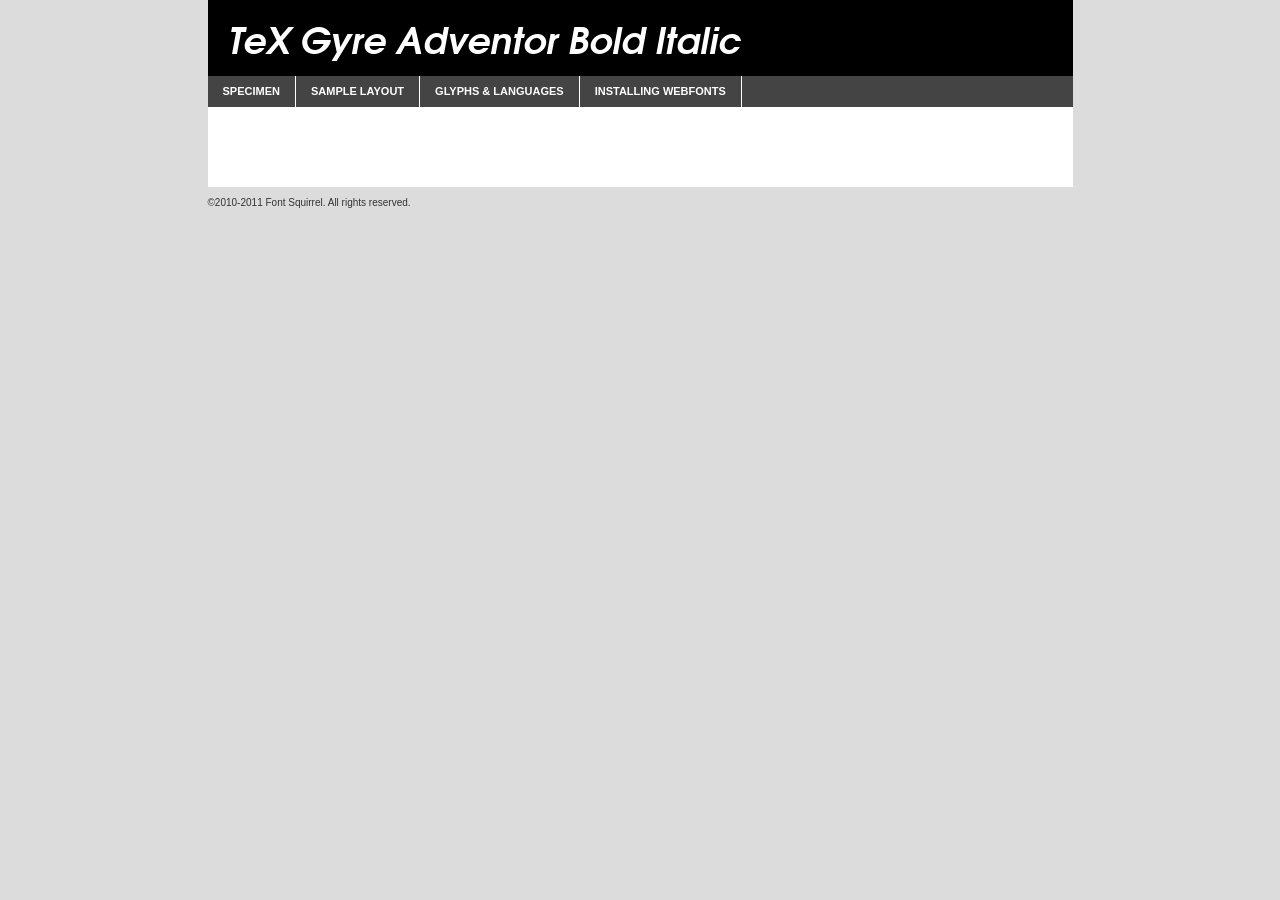
<file: assets/tex_gyre_adventor_font/texgyreadventor-bolditalic-demo.html>
<!DOCTYPE html PUBLIC "-//W3C//DTD XHTML 1.0 Transitional//EN"
	"http://www.w3.org/TR/xhtml1/DTD/xhtml1-transitional.dtd">

<html xmlns="http://www.w3.org/1999/xhtml" xml:lang="en" lang="en">
<head>
	<meta http-equiv="Content-Type" content="text/html; charset=utf-8" />
	<script src="http://ajax.googleapis.com/ajax/libs/jquery/1.7.2/jquery.min.js" type="text/javascript" charset="utf-8"></script>
	<script src="specimen_files/easytabs.js" type="text/javascript" charset="utf-8"></script>
	<link rel="stylesheet" href="specimen_files/specimen_stylesheet.css" type="text/css" charset="utf-8" />
	<link rel="stylesheet" href="stylesheet.css" type="text/css" charset="utf-8" />

	<style type="text/css">
					body{
				font-family: 'texgyreadventorbold_italic';
							}
		</style>

	<title>TeX Gyre Adventor Bold Italic Specimen</title>
	
	
	<script type="text/javascript" charset="utf-8">
		$(document).ready(function() {
			$('#container').easyTabs({defaultContent:1});
		});
	</script>
</head>

<body>
<div id="container">
	<div id="header">
		TeX Gyre Adventor Bold Italic	</div>
	<ul class="tabs">
		<li><a href="#specimen">Specimen</a></li>
		<li><a href="#layout">Sample Layout</a></li>
				<li><a href="#glyphs">Glyphs &amp; Languages</a></li>
		<li><a href="#installing">Installing Webfonts</a></li>
		
	</ul>
	
	<div id="main_content">

		
			<div id="specimen">
		
				<div class="section">
					<div class="grid12 firstcol">
						<div class="huge">AaBb</div>
					</div>
				</div>
		
				<div class="section">
					<div class="glyph_range">A&#x200B;B&#x200b;C&#x200b;D&#x200b;E&#x200b;F&#x200b;G&#x200b;H&#x200b;I&#x200b;J&#x200b;K&#x200b;L&#x200b;M&#x200b;N&#x200b;O&#x200b;P&#x200b;Q&#x200b;R&#x200b;S&#x200b;T&#x200b;U&#x200b;V&#x200b;W&#x200b;X&#x200b;Y&#x200b;Z&#x200b;a&#x200b;b&#x200b;c&#x200b;d&#x200b;e&#x200b;f&#x200b;g&#x200b;h&#x200b;i&#x200b;j&#x200b;k&#x200b;l&#x200b;m&#x200b;n&#x200b;o&#x200b;p&#x200b;q&#x200b;r&#x200b;s&#x200b;t&#x200b;u&#x200b;v&#x200b;w&#x200b;x&#x200b;y&#x200b;z&#x200b;1&#x200b;2&#x200b;3&#x200b;4&#x200b;5&#x200b;6&#x200b;7&#x200b;8&#x200b;9&#x200b;0&#x200b;&amp;&#x200b;.&#x200b;,&#x200b;?&#x200b;!&#x200b;&#64;&#x200b;(&#x200b;)&#x200b;#&#x200b;$&#x200b;%&#x200b;*&#x200b;+&#x200b;-&#x200b;=&#x200b;:&#x200b;;</div>
				</div>
				<div class="section">
					<div class="grid12 firstcol">
						<table class="sample_table">
							<tr><td>10</td><td class="size10">abcdefghijklmnopqrstuvwxyzABCDEFGHIJKLMNOPQRSTUVWXYZ0123456789abcdefghijklmnopqrstuvwxyzABCDEFGHIJKLMNOPQRSTUVWXYZ0123456789abcdefghijklmnopqrstuvwxyzABCDEFGHIJKLMNOPQRSTUVWXYZ</td></tr>
							<tr><td>11</td><td class="size11">abcdefghijklmnopqrstuvwxyzABCDEFGHIJKLMNOPQRSTUVWXYZ0123456789abcdefghijklmnopqrstuvwxyzABCDEFGHIJKLMNOPQRSTUVWXYZ0123456789abcdefghijklmnopqrstuvwxyzABCDEFGHIJKLMNOPQRSTUVWXYZ</td></tr>
							<tr><td>12</td><td class="size12">abcdefghijklmnopqrstuvwxyzABCDEFGHIJKLMNOPQRSTUVWXYZ0123456789abcdefghijklmnopqrstuvwxyzABCDEFGHIJKLMNOPQRSTUVWXYZ0123456789abcdefghijklmnopqrstuvwxyzABCDEFGHIJKLMNOPQRSTUVWXYZ</td></tr>
							<tr><td>13</td><td class="size13">abcdefghijklmnopqrstuvwxyzABCDEFGHIJKLMNOPQRSTUVWXYZ0123456789abcdefghijklmnopqrstuvwxyzABCDEFGHIJKLMNOPQRSTUVWXYZ0123456789abcdefghijklmnopqrstuvwxyzABCDEFGHIJKLMNOPQRSTUVWXYZ</td></tr>
							<tr><td>14</td><td class="size14">abcdefghijklmnopqrstuvwxyzABCDEFGHIJKLMNOPQRSTUVWXYZ0123456789abcdefghijklmnopqrstuvwxyzABCDEFGHIJKLMNOPQRSTUVWXYZ0123456789abcdefghijklmnopqrstuvwxyzABCDEFGHIJKLMNOPQRSTUVWXYZ</td></tr>
							<tr><td>16</td><td class="size16">abcdefghijklmnopqrstuvwxyzABCDEFGHIJKLMNOPQRSTUVWXYZ0123456789abcdefghijklmnopqrstuvwxyzABCDEFGHIJKLMNOPQRSTUVWXYZ</td></tr>
							<tr><td>18</td><td class="size18">abcdefghijklmnopqrstuvwxyzABCDEFGHIJKLMNOPQRSTUVWXYZ0123456789abcdefghijklmnopqrstuvwxyzABCDEFGHIJKLMNOPQRSTUVWXYZ</td></tr>
							<tr><td>20</td><td class="size20">abcdefghijklmnopqrstuvwxyzABCDEFGHIJKLMNOPQRSTUVWXYZ0123456789abcdefghijklmnopqrstuvwxyzABCDEFGHIJKLMNOPQRSTUVWXYZ</td></tr>
							<tr><td>24</td><td class="size24">abcdefghijklmnopqrstuvwxyzABCDEFGHIJKLMNOPQRSTUVWXYZ0123456789abcdefghijklmnopqrstuvwxyzABCDEFGHIJKLMNOPQRSTUVWXYZ</td></tr>
							<tr><td>30</td><td class="size30">abcdefghijklmnopqrstuvwxyzABCDEFGHIJKLMNOPQRSTUVWXYZ0123456789abcdefghijklmnopqrstuvwxyzABCDEFGHIJKLMNOPQRSTUVWXYZ</td></tr>
							<tr><td>36</td><td class="size36">abcdefghijklmnopqrstuvwxyzABCDEFGHIJKLMNOPQRSTUVWXYZ0123456789abcdefghijklmnopqrstuvwxyzABCDEFGHIJKLMNOPQRSTUVWXYZ</td></tr>
							<tr><td>48</td><td class="size48">abcdefghijklmnopqrstuvwxyzABCDEFGHIJKLMNOPQRSTUVWXYZ0123456789abcdefghijklmnopqrstuvwxyzABCDEFGHIJKLMNOPQRSTUVWXYZ</td></tr>
							<tr><td>60</td><td class="size60">abcdefghijklmnopqrstuvwxyzABCDEFGHIJKLMNOPQRSTUVWXYZ0123456789abcdefghijklmnopqrstuvwxyzABCDEFGHIJKLMNOPQRSTUVWXYZ</td></tr>
							<tr><td>72</td><td class="size72">abcdefghijklmnopqrstuvwxyzABCDEFGHIJKLMNOPQRSTUVWXYZ0123456789abcdefghijklmnopqrstuvwxyzABCDEFGHIJKLMNOPQRSTUVWXYZ</td></tr>
							<tr><td>90</td><td class="size90">abcdefghijklmnopqrstuvwxyzABCDEFGHIJKLMNOPQRSTUVWXYZ0123456789abcdefghijklmnopqrstuvwxyzABCDEFGHIJKLMNOPQRSTUVWXYZ</td></tr>
						</table>
				
					</div>
			
				</div>
		
		
		
								<div class="section" id="bodycomparison">


										<div id="xheight">
				<div class="fontbody">&#xE000;&#xE000;&#xE000;&#xE000;&#xE000;&#xE000;&#xE000;&#xE000;&#xE000;&#xE000;&#xE000;&#xE000;&#xE000;&#xE000;&#xE000;&#xE000;&#xE000;&#xE000;&#xE000;&#xE000;&#xE000;&#xE000;&#xE000;&#xE000;&#xE000;&#xE000;&#xE000;&#xE000;&#xE000;&#xE000;&#xE000;&#xE000;&#xE000;&#xE000;&#xE000;&#xE000;&#xE000;&#xE000;&#xE000;&#xE000;&#xE000;&#xE000;&#xE000;&#xE000;&#xE000;&#xE000;&#xE000;&#xE000;&#xE000;&#xE000;&#xE000;&#xE000;&#xE000;&#xE000;&#xE000;&#xE000;&#xE000;&#xE000;&#xE000;&#xE000;&#xE000;&#xE000;&#xE000;&#xE000;&#xE000;&#xE000;&#xE000;&#xE000;&#xE000;&#xE000;&#xE000;&#xE000;&#xE000;&#xE000;&#xE000;&#xE000;&#xE000;&#xE000;&#xE000;&#xE000;&#xE000;&#xE000;&#xE000;&#xE000;&#xE000;&#xE000;&#xE000;&#xE000;&#xE000;&#xE000;&#xE000;&#xE000;&#xE000;&#xE000;&#xE000;&#xE000;&#xE000;&#xE000;&#xE000;body</div><div class="arialbody">body</div><div class="verdanabody">body</div><div class="georgiabody">body</div></div>
										<div class="fontbody" style="z-index:1">
											body<span>TeX Gyre Adventor Bold Italic</span>
										</div>
										<div class="arialbody" style="z-index:1">
											body<span>Arial</span>
										</div>
										<div class="verdanabody" style="z-index:1">
											body<span>Verdana</span>
										</div>
										<div class="georgiabody" style="z-index:1">
											body<span>Georgia</span>
										</div>



								</div>
		
		
				<div class="section psample psample_row1" id="">
					
					<div class="grid2 firstcol">
						<p class="size10"><span>10.</span>Aenean lacinia bibendum nulla sed consectetur. Fusce dapibus, tellus ac cursus commodo, tortor mauris condimentum nibh, ut fermentum massa justo sit amet risus. Nullam id dolor id nibh ultricies vehicula ut id elit. Cum sociis natoque penatibus et magnis dis parturient montes, nascetur ridiculus mus. Nulla vitae elit libero, a pharetra augue.</p>
			
					</div>
					<div class="grid3">
						<p class="size11"><span>11.</span>Aenean lacinia bibendum nulla sed consectetur. Fusce dapibus, tellus ac cursus commodo, tortor mauris condimentum nibh, ut fermentum massa justo sit amet risus. Nullam id dolor id nibh ultricies vehicula ut id elit. Cum sociis natoque penatibus et magnis dis parturient montes, nascetur ridiculus mus. Nulla vitae elit libero, a pharetra augue.</p>
			
					</div>
					<div class="grid3">
						<p class="size12"><span>12.</span>Aenean lacinia bibendum nulla sed consectetur. Fusce dapibus, tellus ac cursus commodo, tortor mauris condimentum nibh, ut fermentum massa justo sit amet risus. Nullam id dolor id nibh ultricies vehicula ut id elit. Cum sociis natoque penatibus et magnis dis parturient montes, nascetur ridiculus mus. Nulla vitae elit libero, a pharetra augue.</p>
			
					</div>
					<div class="grid4">
						<p class="size13"><span>13.</span>Aenean lacinia bibendum nulla sed consectetur. Fusce dapibus, tellus ac cursus commodo, tortor mauris condimentum nibh, ut fermentum massa justo sit amet risus. Nullam id dolor id nibh ultricies vehicula ut id elit. Cum sociis natoque penatibus et magnis dis parturient montes, nascetur ridiculus mus. Nulla vitae elit libero, a pharetra augue.</p>
			
					</div>
					<div class="white_blend"></div>
					
				</div>
				<div class="section psample psample_row2" id="">
					<div class="grid3 firstcol">
						<p class="size14"><span>14.</span>Aenean lacinia bibendum nulla sed consectetur. Fusce dapibus, tellus ac cursus commodo, tortor mauris condimentum nibh, ut fermentum massa justo sit amet risus. Nullam id dolor id nibh ultricies vehicula ut id elit. Cum sociis natoque penatibus et magnis dis parturient montes, nascetur ridiculus mus. Nulla vitae elit libero, a pharetra augue.</p>
			
					</div>
					<div class="grid4">
						<p class="size16"><span>16.</span>Aenean lacinia bibendum nulla sed consectetur. Fusce dapibus, tellus ac cursus commodo, tortor mauris condimentum nibh, ut fermentum massa justo sit amet risus. Nullam id dolor id nibh ultricies vehicula ut id elit. Cum sociis natoque penatibus et magnis dis parturient montes, nascetur ridiculus mus. Nulla vitae elit libero, a pharetra augue.</p>
			
					</div>
					<div class="grid5">
						<p class="size18"><span>18.</span>Aenean lacinia bibendum nulla sed consectetur. Fusce dapibus, tellus ac cursus commodo, tortor mauris condimentum nibh, ut fermentum massa justo sit amet risus. Nullam id dolor id nibh ultricies vehicula ut id elit. Cum sociis natoque penatibus et magnis dis parturient montes, nascetur ridiculus mus. Nulla vitae elit libero, a pharetra augue.</p>
			
					</div>

					<div class="white_blend"></div>

				</div>
				
				<div class="section psample psample_row3" id="">
					<div class="grid5 firstcol">
						<p class="size20"><span>20.</span>Aenean lacinia bibendum nulla sed consectetur. Fusce dapibus, tellus ac cursus commodo, tortor mauris condimentum nibh, ut fermentum massa justo sit amet risus. Nullam id dolor id nibh ultricies vehicula ut id elit. Cum sociis natoque penatibus et magnis dis parturient montes, nascetur ridiculus mus. Nulla vitae elit libero, a pharetra augue.</p>
					</div>
					<div class="grid7">
						<p class="size24"><span>24.</span>Aenean lacinia bibendum nulla sed consectetur. Fusce dapibus, tellus ac cursus commodo, tortor mauris condimentum nibh, ut fermentum massa justo sit amet risus. Nullam id dolor id nibh ultricies vehicula ut id elit. Cum sociis natoque penatibus et magnis dis parturient montes, nascetur ridiculus mus. Nulla vitae elit libero, a pharetra augue.</p>
					</div>
					
					<div class="white_blend"></div>
					
				</div>
				
				<div class="section psample psample_row4" id="">
					<div class="grid12 firstcol">
						<p class="size30"><span>30.</span>Aenean lacinia bibendum nulla sed consectetur. Fusce dapibus, tellus ac cursus commodo, tortor mauris condimentum nibh, ut fermentum massa justo sit amet risus. Nullam id dolor id nibh ultricies vehicula ut id elit. Cum sociis natoque penatibus et magnis dis parturient montes, nascetur ridiculus mus. Nulla vitae elit libero, a pharetra augue.</p>
					</div>
					<div class="white_blend"></div>
					
				</div>
				
				
				
				<div class="section psample psample_row1 fullreverse">
					<div class="grid2 firstcol">
						<p class="size10"><span>10.</span>Aenean lacinia bibendum nulla sed consectetur. Fusce dapibus, tellus ac cursus commodo, tortor mauris condimentum nibh, ut fermentum massa justo sit amet risus. Nullam id dolor id nibh ultricies vehicula ut id elit. Cum sociis natoque penatibus et magnis dis parturient montes, nascetur ridiculus mus. Nulla vitae elit libero, a pharetra augue.</p>
			
					</div>
					<div class="grid3">
						<p class="size11"><span>11.</span>Aenean lacinia bibendum nulla sed consectetur. Fusce dapibus, tellus ac cursus commodo, tortor mauris condimentum nibh, ut fermentum massa justo sit amet risus. Nullam id dolor id nibh ultricies vehicula ut id elit. Cum sociis natoque penatibus et magnis dis parturient montes, nascetur ridiculus mus. Nulla vitae elit libero, a pharetra augue.</p>
			
					</div>
					<div class="grid3">
						<p class="size12"><span>12.</span>Aenean lacinia bibendum nulla sed consectetur. Fusce dapibus, tellus ac cursus commodo, tortor mauris condimentum nibh, ut fermentum massa justo sit amet risus. Nullam id dolor id nibh ultricies vehicula ut id elit. Cum sociis natoque penatibus et magnis dis parturient montes, nascetur ridiculus mus. Nulla vitae elit libero, a pharetra augue.</p>
			
					</div>
					<div class="grid4">
						<p class="size13"><span>13.</span>Aenean lacinia bibendum nulla sed consectetur. Fusce dapibus, tellus ac cursus commodo, tortor mauris condimentum nibh, ut fermentum massa justo sit amet risus. Nullam id dolor id nibh ultricies vehicula ut id elit. Cum sociis natoque penatibus et magnis dis parturient montes, nascetur ridiculus mus. Nulla vitae elit libero, a pharetra augue.</p>
			
					</div>
					<div class="black_blend"></div>
					
				</div>
				
				<div class="section psample psample_row2 fullreverse">
					<div class="grid3 firstcol">
						<p class="size14"><span>14.</span>Aenean lacinia bibendum nulla sed consectetur. Fusce dapibus, tellus ac cursus commodo, tortor mauris condimentum nibh, ut fermentum massa justo sit amet risus. Nullam id dolor id nibh ultricies vehicula ut id elit. Cum sociis natoque penatibus et magnis dis parturient montes, nascetur ridiculus mus. Nulla vitae elit libero, a pharetra augue.</p>
			
					</div>
					<div class="grid4">
						<p class="size16"><span>16.</span>Aenean lacinia bibendum nulla sed consectetur. Fusce dapibus, tellus ac cursus commodo, tortor mauris condimentum nibh, ut fermentum massa justo sit amet risus. Nullam id dolor id nibh ultricies vehicula ut id elit. Cum sociis natoque penatibus et magnis dis parturient montes, nascetur ridiculus mus. Nulla vitae elit libero, a pharetra augue.</p>
			
					</div>
					<div class="grid5">
						<p class="size18"><span>18.</span>Aenean lacinia bibendum nulla sed consectetur. Fusce dapibus, tellus ac cursus commodo, tortor mauris condimentum nibh, ut fermentum massa justo sit amet risus. Nullam id dolor id nibh ultricies vehicula ut id elit. Cum sociis natoque penatibus et magnis dis parturient montes, nascetur ridiculus mus. Nulla vitae elit libero, a pharetra augue.</p>
			
					</div>
					<div class="black_blend"></div>

				</div>
				
				<div class="section psample fullreverse psample_row3" id="">
					<div class="grid5 firstcol">
						<p class="size20"><span>20.</span>Aenean lacinia bibendum nulla sed consectetur. Fusce dapibus, tellus ac cursus commodo, tortor mauris condimentum nibh, ut fermentum massa justo sit amet risus. Nullam id dolor id nibh ultricies vehicula ut id elit. Cum sociis natoque penatibus et magnis dis parturient montes, nascetur ridiculus mus. Nulla vitae elit libero, a pharetra augue.</p>
					</div>
					<div class="grid7">
						<p class="size24"><span>24.</span>Aenean lacinia bibendum nulla sed consectetur. Fusce dapibus, tellus ac cursus commodo, tortor mauris condimentum nibh, ut fermentum massa justo sit amet risus. Nullam id dolor id nibh ultricies vehicula ut id elit. Cum sociis natoque penatibus et magnis dis parturient montes, nascetur ridiculus mus. Nulla vitae elit libero, a pharetra augue.</p>
					</div>
					
					<div class="black_blend"></div>
					
				</div>
				
				<div class="section psample fullreverse psample_row4" id="" style="border-bottom: 20px #000 solid;">
					<div class="grid12 firstcol">
						<p class="size30"><span>30.</span>Aenean lacinia bibendum nulla sed consectetur. Fusce dapibus, tellus ac cursus commodo, tortor mauris condimentum nibh, ut fermentum massa justo sit amet risus. Nullam id dolor id nibh ultricies vehicula ut id elit. Cum sociis natoque penatibus et magnis dis parturient montes, nascetur ridiculus mus. Nulla vitae elit libero, a pharetra augue.</p>
					</div>
					<div class="black_blend"></div>
					
				</div>
				
				
				
				
			</div>
			
			<div id="layout">
				
				<div class="section">
					
					<div class="grid12 firstcol">
						<h1>Lorem Ipsum Dolor</h1>
						<h2>Etiam porta sem malesuada magna mollis euismod</h2>
						
						<p class="byline">By <a href="#link">Aenean Lacinia</a></p>
					</div>
				</div>
				<div class="section">
					<div class="grid8 firstcol">
						<p class="large">Donec sed odio dui. Morbi leo risus, porta ac consectetur ac, vestibulum at eros. Fusce dapibus, tellus ac cursus commodo, tortor mauris condimentum nibh, ut fermentum massa justo sit amet risus. </p>

						
						<h3>Pellentesque ornare sem</h3>

						<p>Maecenas sed diam eget risus varius blandit sit amet non magna. Maecenas faucibus mollis interdum. Donec ullamcorper nulla non metus auctor fringilla. Nullam id dolor id nibh ultricies vehicula ut id elit. Nullam id dolor id nibh ultricies vehicula ut id elit. </p>

						<p>Aenean eu leo quam. Pellentesque ornare sem lacinia quam venenatis vestibulum. Lorem ipsum dolor sit amet, consectetur adipiscing elit. Cum sociis natoque penatibus et magnis dis parturient montes, nascetur ridiculus mus. </p>

						<p>Nulla vitae elit libero, a pharetra augue. Praesent commodo cursus magna, vel scelerisque nisl consectetur et. Aenean lacinia bibendum nulla sed consectetur. </p>

						<p>Nullam quis risus eget urna mollis ornare vel eu leo. Nullam quis risus eget urna mollis ornare vel eu leo. Maecenas sed diam eget risus varius blandit sit amet non magna. Donec ullamcorper nulla non metus auctor fringilla. </p>

						<h3>Cras mattis consectetur</h3>

						<p>Aenean eu leo quam. Pellentesque ornare sem lacinia quam venenatis vestibulum. Aenean lacinia bibendum nulla sed consectetur. Integer posuere erat a ante venenatis dapibus posuere velit aliquet. Cras mattis consectetur purus sit amet fermentum. </p>

						<p>Nullam id dolor id nibh ultricies vehicula ut id elit. Nullam quis risus eget urna mollis ornare vel eu leo. Cras mattis consectetur purus sit amet fermentum.</p>
					</div>
					
					<div class="grid4 sidebar">
						
						<div class="box reverse">
							<p class="last">Nullam quis risus eget urna mollis ornare vel eu leo. Donec ullamcorper nulla non metus auctor fringilla. Cras mattis consectetur purus sit amet fermentum. Sed posuere consectetur est at lobortis. Lorem ipsum dolor sit amet, consectetur adipiscing elit. </p>
						</div>
						
						<p class="caption">Maecenas sed diam eget risus varius.</p>

						<p>Vestibulum id ligula porta felis euismod semper. Integer posuere erat a ante venenatis dapibus posuere velit aliquet. Vestibulum id ligula porta felis euismod semper. Sed posuere consectetur est at lobortis. Maecenas sed diam eget risus varius blandit sit amet non magna. Fusce dapibus, tellus ac cursus commodo, tortor mauris condimentum nibh, ut fermentum massa justo sit amet risus. </p>

					

						<p>Duis mollis, est non commodo luctus, nisi erat porttitor ligula, eget lacinia odio sem nec elit. Aenean lacinia bibendum nulla sed consectetur. Vivamus sagittis lacus vel augue laoreet rutrum faucibus dolor auctor. Aenean lacinia bibendum nulla sed consectetur. Nullam quis risus eget urna mollis ornare vel eu leo. </p>

						<p>Praesent commodo cursus magna, vel scelerisque nisl consectetur et. Donec ullamcorper nulla non metus auctor fringilla. Maecenas faucibus mollis interdum. Fusce dapibus, tellus ac cursus commodo, tortor mauris condimentum nibh, ut fermentum massa justo sit amet risus. </p>

					</div>
				</div>
				
			</div>


			



		<div id="glyphs">
			<div class="section">
				<div class="grid12 firstcol">
			
				<h1>Language Support</h1>
				<p>The subset of TeX Gyre Adventor Bold Italic in this kit supports the following languages:<br />
			
					Albanian, Danish, Dutch, English, Faroese, French, German, Icelandic, Italian, Malagasy, Norwegian, Portuguese, Spanish, Swedish				</p>
				<h1>Glyph Chart</h1>
				<p>The subset of TeX Gyre Adventor Bold Italic in this kit includes all the glyphs listed below. Unicode entities are included above each glyph to help you insert individual characters into your layout.</p>
				<div id="glyph_chart">
			
																														 <div><p>&amp;#13;</p>&#13;</div>
																				 <div><p>&amp;#32;</p>&#32;</div>
																				 <div><p>&amp;#33;</p>&#33;</div>
																				 <div><p>&amp;#34;</p>&#34;</div>
																				 <div><p>&amp;#35;</p>&#35;</div>
																				 <div><p>&amp;#36;</p>&#36;</div>
																				 <div><p>&amp;#37;</p>&#37;</div>
																				 <div><p>&amp;#38;</p>&#38;</div>
																				 <div><p>&amp;#39;</p>&#39;</div>
																				 <div><p>&amp;#40;</p>&#40;</div>
																				 <div><p>&amp;#41;</p>&#41;</div>
																				 <div><p>&amp;#42;</p>&#42;</div>
																				 <div><p>&amp;#43;</p>&#43;</div>
																				 <div><p>&amp;#44;</p>&#44;</div>
																				 <div><p>&amp;#45;</p>&#45;</div>
																				 <div><p>&amp;#46;</p>&#46;</div>
																				 <div><p>&amp;#47;</p>&#47;</div>
																				 <div><p>&amp;#48;</p>&#48;</div>
																				 <div><p>&amp;#49;</p>&#49;</div>
																				 <div><p>&amp;#50;</p>&#50;</div>
																				 <div><p>&amp;#51;</p>&#51;</div>
																				 <div><p>&amp;#52;</p>&#52;</div>
																				 <div><p>&amp;#53;</p>&#53;</div>
																				 <div><p>&amp;#54;</p>&#54;</div>
																				 <div><p>&amp;#55;</p>&#55;</div>
																				 <div><p>&amp;#56;</p>&#56;</div>
																				 <div><p>&amp;#57;</p>&#57;</div>
																				 <div><p>&amp;#58;</p>&#58;</div>
																				 <div><p>&amp;#59;</p>&#59;</div>
																				 <div><p>&amp;#60;</p>&#60;</div>
																				 <div><p>&amp;#61;</p>&#61;</div>
																				 <div><p>&amp;#62;</p>&#62;</div>
																				 <div><p>&amp;#63;</p>&#63;</div>
																				 <div><p>&amp;#64;</p>&#64;</div>
																				 <div><p>&amp;#65;</p>&#65;</div>
																				 <div><p>&amp;#66;</p>&#66;</div>
																				 <div><p>&amp;#67;</p>&#67;</div>
																				 <div><p>&amp;#68;</p>&#68;</div>
																				 <div><p>&amp;#69;</p>&#69;</div>
																				 <div><p>&amp;#70;</p>&#70;</div>
																				 <div><p>&amp;#71;</p>&#71;</div>
																				 <div><p>&amp;#72;</p>&#72;</div>
																				 <div><p>&amp;#73;</p>&#73;</div>
																				 <div><p>&amp;#74;</p>&#74;</div>
																				 <div><p>&amp;#75;</p>&#75;</div>
																				 <div><p>&amp;#76;</p>&#76;</div>
																				 <div><p>&amp;#77;</p>&#77;</div>
																				 <div><p>&amp;#78;</p>&#78;</div>
																				 <div><p>&amp;#79;</p>&#79;</div>
																				 <div><p>&amp;#80;</p>&#80;</div>
																				 <div><p>&amp;#81;</p>&#81;</div>
																				 <div><p>&amp;#82;</p>&#82;</div>
																				 <div><p>&amp;#83;</p>&#83;</div>
																				 <div><p>&amp;#84;</p>&#84;</div>
																				 <div><p>&amp;#85;</p>&#85;</div>
																				 <div><p>&amp;#86;</p>&#86;</div>
																				 <div><p>&amp;#87;</p>&#87;</div>
																				 <div><p>&amp;#88;</p>&#88;</div>
																				 <div><p>&amp;#89;</p>&#89;</div>
																				 <div><p>&amp;#90;</p>&#90;</div>
																				 <div><p>&amp;#91;</p>&#91;</div>
																				 <div><p>&amp;#92;</p>&#92;</div>
																				 <div><p>&amp;#93;</p>&#93;</div>
																				 <div><p>&amp;#94;</p>&#94;</div>
																				 <div><p>&amp;#95;</p>&#95;</div>
																				 <div><p>&amp;#96;</p>&#96;</div>
																				 <div><p>&amp;#97;</p>&#97;</div>
																				 <div><p>&amp;#98;</p>&#98;</div>
																				 <div><p>&amp;#99;</p>&#99;</div>
																				 <div><p>&amp;#100;</p>&#100;</div>
																				 <div><p>&amp;#101;</p>&#101;</div>
																				 <div><p>&amp;#102;</p>&#102;</div>
																				 <div><p>&amp;#103;</p>&#103;</div>
																				 <div><p>&amp;#104;</p>&#104;</div>
																				 <div><p>&amp;#105;</p>&#105;</div>
																				 <div><p>&amp;#106;</p>&#106;</div>
																				 <div><p>&amp;#107;</p>&#107;</div>
																				 <div><p>&amp;#108;</p>&#108;</div>
																				 <div><p>&amp;#109;</p>&#109;</div>
																				 <div><p>&amp;#110;</p>&#110;</div>
																				 <div><p>&amp;#111;</p>&#111;</div>
																				 <div><p>&amp;#112;</p>&#112;</div>
																				 <div><p>&amp;#113;</p>&#113;</div>
																				 <div><p>&amp;#114;</p>&#114;</div>
																				 <div><p>&amp;#115;</p>&#115;</div>
																				 <div><p>&amp;#116;</p>&#116;</div>
																				 <div><p>&amp;#117;</p>&#117;</div>
																				 <div><p>&amp;#118;</p>&#118;</div>
																				 <div><p>&amp;#119;</p>&#119;</div>
																				 <div><p>&amp;#120;</p>&#120;</div>
																				 <div><p>&amp;#121;</p>&#121;</div>
																				 <div><p>&amp;#122;</p>&#122;</div>
																				 <div><p>&amp;#123;</p>&#123;</div>
																				 <div><p>&amp;#124;</p>&#124;</div>
																				 <div><p>&amp;#125;</p>&#125;</div>
																				 <div><p>&amp;#126;</p>&#126;</div>
																				 <div><p>&amp;#160;</p>&#160;</div>
																				 <div><p>&amp;#161;</p>&#161;</div>
																				 <div><p>&amp;#162;</p>&#162;</div>
																				 <div><p>&amp;#163;</p>&#163;</div>
																				 <div><p>&amp;#164;</p>&#164;</div>
																				 <div><p>&amp;#165;</p>&#165;</div>
																				 <div><p>&amp;#166;</p>&#166;</div>
																				 <div><p>&amp;#167;</p>&#167;</div>
																				 <div><p>&amp;#168;</p>&#168;</div>
																				 <div><p>&amp;#169;</p>&#169;</div>
																				 <div><p>&amp;#170;</p>&#170;</div>
																				 <div><p>&amp;#171;</p>&#171;</div>
																				 <div><p>&amp;#172;</p>&#172;</div>
																				 <div><p>&amp;#173;</p>&#173;</div>
																				 <div><p>&amp;#174;</p>&#174;</div>
																				 <div><p>&amp;#175;</p>&#175;</div>
																				 <div><p>&amp;#176;</p>&#176;</div>
																				 <div><p>&amp;#177;</p>&#177;</div>
																				 <div><p>&amp;#178;</p>&#178;</div>
																				 <div><p>&amp;#179;</p>&#179;</div>
																				 <div><p>&amp;#180;</p>&#180;</div>
																				 <div><p>&amp;#181;</p>&#181;</div>
																				 <div><p>&amp;#182;</p>&#182;</div>
																				 <div><p>&amp;#183;</p>&#183;</div>
																				 <div><p>&amp;#184;</p>&#184;</div>
																				 <div><p>&amp;#185;</p>&#185;</div>
																				 <div><p>&amp;#186;</p>&#186;</div>
																				 <div><p>&amp;#187;</p>&#187;</div>
																				 <div><p>&amp;#188;</p>&#188;</div>
																				 <div><p>&amp;#189;</p>&#189;</div>
																				 <div><p>&amp;#190;</p>&#190;</div>
																				 <div><p>&amp;#191;</p>&#191;</div>
																				 <div><p>&amp;#192;</p>&#192;</div>
																				 <div><p>&amp;#193;</p>&#193;</div>
																				 <div><p>&amp;#194;</p>&#194;</div>
																				 <div><p>&amp;#195;</p>&#195;</div>
																				 <div><p>&amp;#196;</p>&#196;</div>
																				 <div><p>&amp;#197;</p>&#197;</div>
																				 <div><p>&amp;#198;</p>&#198;</div>
																				 <div><p>&amp;#199;</p>&#199;</div>
																				 <div><p>&amp;#200;</p>&#200;</div>
																				 <div><p>&amp;#201;</p>&#201;</div>
																				 <div><p>&amp;#202;</p>&#202;</div>
																				 <div><p>&amp;#203;</p>&#203;</div>
																				 <div><p>&amp;#204;</p>&#204;</div>
																				 <div><p>&amp;#205;</p>&#205;</div>
																				 <div><p>&amp;#206;</p>&#206;</div>
																				 <div><p>&amp;#207;</p>&#207;</div>
																				 <div><p>&amp;#208;</p>&#208;</div>
																				 <div><p>&amp;#209;</p>&#209;</div>
																				 <div><p>&amp;#210;</p>&#210;</div>
																				 <div><p>&amp;#211;</p>&#211;</div>
																				 <div><p>&amp;#212;</p>&#212;</div>
																				 <div><p>&amp;#213;</p>&#213;</div>
																				 <div><p>&amp;#214;</p>&#214;</div>
																				 <div><p>&amp;#215;</p>&#215;</div>
																				 <div><p>&amp;#216;</p>&#216;</div>
																				 <div><p>&amp;#217;</p>&#217;</div>
																				 <div><p>&amp;#218;</p>&#218;</div>
																				 <div><p>&amp;#219;</p>&#219;</div>
																				 <div><p>&amp;#220;</p>&#220;</div>
																				 <div><p>&amp;#221;</p>&#221;</div>
																				 <div><p>&amp;#222;</p>&#222;</div>
																				 <div><p>&amp;#223;</p>&#223;</div>
																				 <div><p>&amp;#224;</p>&#224;</div>
																				 <div><p>&amp;#225;</p>&#225;</div>
																				 <div><p>&amp;#226;</p>&#226;</div>
																				 <div><p>&amp;#227;</p>&#227;</div>
																				 <div><p>&amp;#228;</p>&#228;</div>
																				 <div><p>&amp;#229;</p>&#229;</div>
																				 <div><p>&amp;#230;</p>&#230;</div>
																				 <div><p>&amp;#231;</p>&#231;</div>
																				 <div><p>&amp;#232;</p>&#232;</div>
																				 <div><p>&amp;#233;</p>&#233;</div>
																				 <div><p>&amp;#234;</p>&#234;</div>
																				 <div><p>&amp;#235;</p>&#235;</div>
																				 <div><p>&amp;#236;</p>&#236;</div>
																				 <div><p>&amp;#237;</p>&#237;</div>
																				 <div><p>&amp;#238;</p>&#238;</div>
																				 <div><p>&amp;#239;</p>&#239;</div>
																				 <div><p>&amp;#240;</p>&#240;</div>
																				 <div><p>&amp;#241;</p>&#241;</div>
																				 <div><p>&amp;#242;</p>&#242;</div>
																				 <div><p>&amp;#243;</p>&#243;</div>
																				 <div><p>&amp;#244;</p>&#244;</div>
																				 <div><p>&amp;#245;</p>&#245;</div>
																				 <div><p>&amp;#246;</p>&#246;</div>
																				 <div><p>&amp;#247;</p>&#247;</div>
																				 <div><p>&amp;#248;</p>&#248;</div>
																				 <div><p>&amp;#249;</p>&#249;</div>
																				 <div><p>&amp;#250;</p>&#250;</div>
																				 <div><p>&amp;#251;</p>&#251;</div>
																				 <div><p>&amp;#252;</p>&#252;</div>
																				 <div><p>&amp;#253;</p>&#253;</div>
																				 <div><p>&amp;#254;</p>&#254;</div>
																				 <div><p>&amp;#255;</p>&#255;</div>
																				 <div><p>&amp;#338;</p>&#338;</div>
																				 <div><p>&amp;#339;</p>&#339;</div>
																				 <div><p>&amp;#376;</p>&#376;</div>
																				 <div><p>&amp;#710;</p>&#710;</div>
																				 <div><p>&amp;#732;</p>&#732;</div>
																				 <div><p>&amp;#8192;</p>&#8192;</div>
																				 <div><p>&amp;#8193;</p>&#8193;</div>
																				 <div><p>&amp;#8194;</p>&#8194;</div>
																				 <div><p>&amp;#8195;</p>&#8195;</div>
																				 <div><p>&amp;#8196;</p>&#8196;</div>
																				 <div><p>&amp;#8197;</p>&#8197;</div>
																				 <div><p>&amp;#8198;</p>&#8198;</div>
																				 <div><p>&amp;#8199;</p>&#8199;</div>
																				 <div><p>&amp;#8200;</p>&#8200;</div>
																				 <div><p>&amp;#8201;</p>&#8201;</div>
																				 <div><p>&amp;#8202;</p>&#8202;</div>
																				 <div><p>&amp;#8208;</p>&#8208;</div>
																				 <div><p>&amp;#8209;</p>&#8209;</div>
																				 <div><p>&amp;#8210;</p>&#8210;</div>
																				 <div><p>&amp;#8211;</p>&#8211;</div>
																				 <div><p>&amp;#8212;</p>&#8212;</div>
																				 <div><p>&amp;#8216;</p>&#8216;</div>
																				 <div><p>&amp;#8217;</p>&#8217;</div>
																				 <div><p>&amp;#8218;</p>&#8218;</div>
																				 <div><p>&amp;#8220;</p>&#8220;</div>
																				 <div><p>&amp;#8221;</p>&#8221;</div>
																				 <div><p>&amp;#8222;</p>&#8222;</div>
																				 <div><p>&amp;#8226;</p>&#8226;</div>
																				 <div><p>&amp;#8230;</p>&#8230;</div>
																				 <div><p>&amp;#8239;</p>&#8239;</div>
																				 <div><p>&amp;#8249;</p>&#8249;</div>
																				 <div><p>&amp;#8250;</p>&#8250;</div>
																				 <div><p>&amp;#8287;</p>&#8287;</div>
																				 <div><p>&amp;#8364;</p>&#8364;</div>
																				 <div><p>&amp;#8482;</p>&#8482;</div>
																				 <div><p>&amp;#57344;</p>&#57344;</div>
																				 <div><p>&amp;#64257;</p>&#64257;</div>
																				 <div><p>&amp;#64258;</p>&#64258;</div>
																				 <div><p>&amp;#64259;</p>&#64259;</div>
																				 <div><p>&amp;#64260;</p>&#64260;</div>
																												</div>	
				</div>
		
		
			</div>
		</div>
		
		
		<div id="specs">
			
		</div>
	
		<div id="installing">
			<div class="section">
				<div class="grid7 firstcol">
					<h1>Installing Webfonts</h1>
					
					<p>Webfonts are supported by all major browser platforms but not all in the same way. There are currently four different font formats that must be included in order to target all browsers. This includes TTF, WOFF, EOT and SVG.</p>
					
					<h2>1. Upload your webfonts</h2>
					<p>You must upload your webfont kit to your website. They should be in or near the same directory as your CSS files.</p>
					
					<h2>2. Include the webfont stylesheet</h2>
					<p>A special CSS @font-face declaration helps the various browsers select the appropriate font it needs without causing you a bunch of headaches. Learn more about this syntax by reading the <a href="http://www.fontspring.com/blog/further-hardening-of-the-bulletproof-syntax">Fontspring blog post</a> about it. The code for it is as follows:</p>


<code>
@font-face{ 
	font-family: 'MyWebFont';
	src: url('WebFont.eot');
	src: url('WebFont.eot?#iefix') format('embedded-opentype'),
	     url('WebFont.woff') format('woff'),
	     url('WebFont.ttf') format('truetype'),
	     url('WebFont.svg#webfont') format('svg');
}
</code>

	<p>We've already gone ahead and generated the code for you. All you have to do is link to the stylesheet in your HTML, like this:</p>
	<code>&lt;link rel=&quot;stylesheet&quot; href=&quot;stylesheet.css&quot; type=&quot;text/css&quot; charset=&quot;utf-8&quot; /&gt;</code>

					<h2>3. Modify your own stylesheet</h2>
					<p>To take advantage of your new fonts, you must tell your stylesheet to use them. Look at the original @font-face declaration above and find the property called "font-family." The name linked there will be what you use to reference the font. Prepend that webfont name to the font stack in the "font-family" property, inside the selector you want to change. For example:</p>
<code>p { font-family: 'WebFont', Arial, sans-serif; }</code>

<h2>4. Test</h2>
<p>Getting webfonts to work cross-browser <em>can</em> be tricky. Use the information in the sidebar to help you if you find that fonts aren't loading in a particular browser.</p>
				</div>
				
				<div class="grid5 sidebar">
					<div class="box">
						<h2>Troubleshooting<br />Font-Face Problems</h2>
						<p>Having trouble getting your webfonts to load in your new website? Here are some tips to sort out what might be the problem.</p>

						<h3>Fonts not showing in any browser</h3>

						<p>This sounds like you need to work on the plumbing. You either did not upload the fonts to the correct directory, or you did not link the fonts properly in the CSS. If you've confirmed that all this is correct and you still have a problem, take a look at your .htaccess file and see if requests are getting intercepted.</p>

						<h3>Fonts not loading in iPhone or iPad</h3>

						<p>The most common problem here is that you are serving the fonts from an IIS server. IIS refuses to serve files that have unknown MIME types. If that is the case, you must set the MIME type for SVG to "image/svg+xml" in the server settings. Follow these instructions from Microsoft if you need help.</p>

						<h3>Fonts not loading in Firefox</h3>

						<p>The primary reason for this failure? You are still using a version Firefox older than 3.5. So upgrade already! If that isn't it, then you are very likely serving fonts from a different domain. Firefox requires that all font assets be served from the same domain. Lastly it is possible that you need to add WOFF to your list of MIME types (if you are serving via IIS.)</p>

						<h3>Fonts not loading in IE</h3>

						<p>Are you looking at Internet Explorer on an actual Windows machine or are you cheating by using a service like Adobe BrowserLab? Many of these screenshot services do not render @font-face for IE. Best to test it on a real machine.</p>

						<h3>Fonts not loading in IE9</h3>

						<p>IE9, like Firefox, requires that fonts be served from the same domain as the website. Make sure that is the case.</p>
					</div>
				</div>
			</div>
			
		</div>
	
	</div>
	<div id="footer">
		<p>&copy;2010-2011 Font Squirrel. All rights reserved.</p>
	</div>
</div>
</body>
</html>
</file>
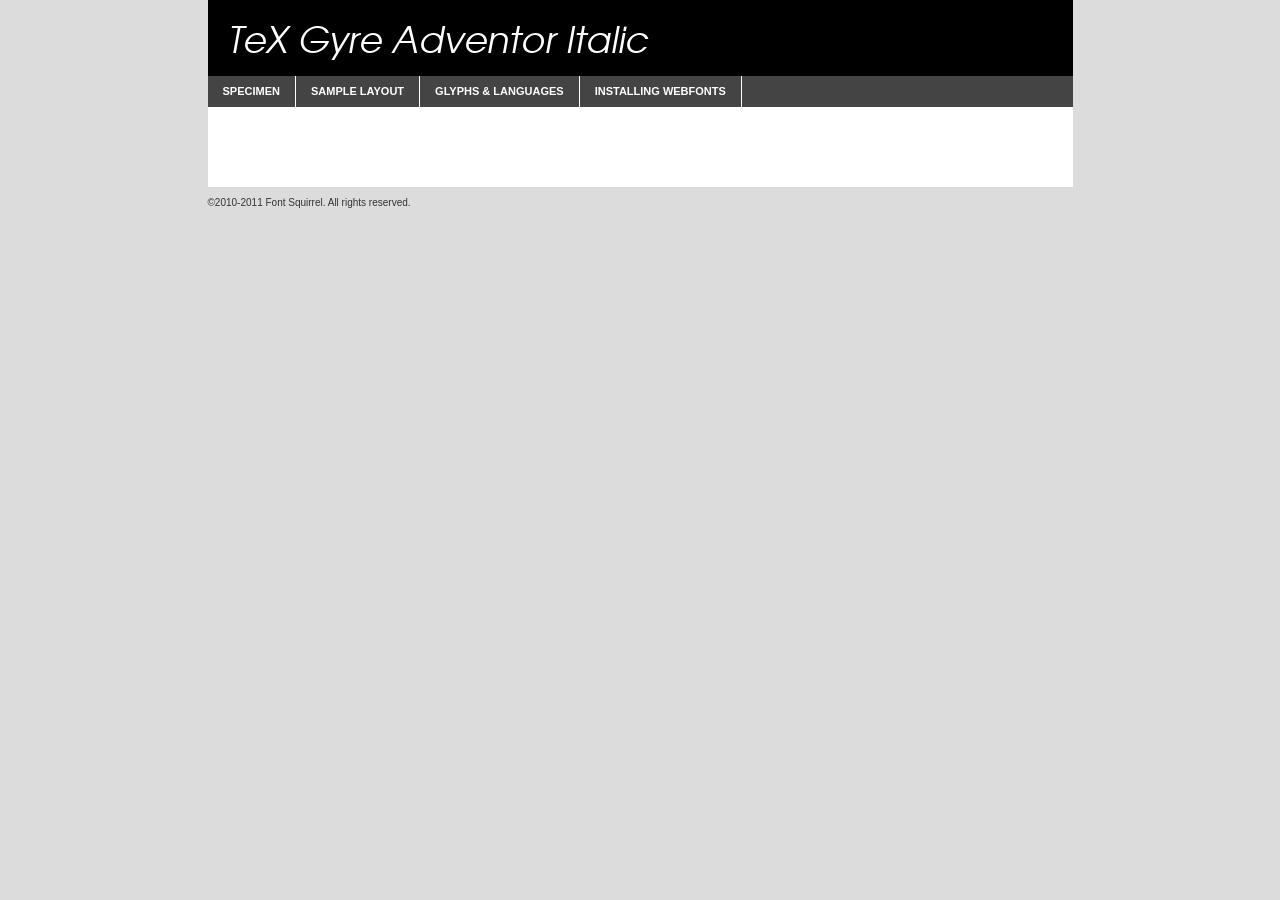
<file: assets/tex_gyre_adventor_font/texgyreadventor-italic-demo.html>
<!DOCTYPE html PUBLIC "-//W3C//DTD XHTML 1.0 Transitional//EN"
	"http://www.w3.org/TR/xhtml1/DTD/xhtml1-transitional.dtd">

<html xmlns="http://www.w3.org/1999/xhtml" xml:lang="en" lang="en">
<head>
	<meta http-equiv="Content-Type" content="text/html; charset=utf-8" />
	<script src="http://ajax.googleapis.com/ajax/libs/jquery/1.7.2/jquery.min.js" type="text/javascript" charset="utf-8"></script>
	<script src="specimen_files/easytabs.js" type="text/javascript" charset="utf-8"></script>
	<link rel="stylesheet" href="specimen_files/specimen_stylesheet.css" type="text/css" charset="utf-8" />
	<link rel="stylesheet" href="stylesheet.css" type="text/css" charset="utf-8" />

	<style type="text/css">
					body{
				font-family: 'texgyreadventoritalic';
							}
		</style>

	<title>TeX Gyre Adventor Italic Specimen</title>
	
	
	<script type="text/javascript" charset="utf-8">
		$(document).ready(function() {
			$('#container').easyTabs({defaultContent:1});
		});
	</script>
</head>

<body>
<div id="container">
	<div id="header">
		TeX Gyre Adventor Italic	</div>
	<ul class="tabs">
		<li><a href="#specimen">Specimen</a></li>
		<li><a href="#layout">Sample Layout</a></li>
				<li><a href="#glyphs">Glyphs &amp; Languages</a></li>
		<li><a href="#installing">Installing Webfonts</a></li>
		
	</ul>
	
	<div id="main_content">

		
			<div id="specimen">
		
				<div class="section">
					<div class="grid12 firstcol">
						<div class="huge">AaBb</div>
					</div>
				</div>
		
				<div class="section">
					<div class="glyph_range">A&#x200B;B&#x200b;C&#x200b;D&#x200b;E&#x200b;F&#x200b;G&#x200b;H&#x200b;I&#x200b;J&#x200b;K&#x200b;L&#x200b;M&#x200b;N&#x200b;O&#x200b;P&#x200b;Q&#x200b;R&#x200b;S&#x200b;T&#x200b;U&#x200b;V&#x200b;W&#x200b;X&#x200b;Y&#x200b;Z&#x200b;a&#x200b;b&#x200b;c&#x200b;d&#x200b;e&#x200b;f&#x200b;g&#x200b;h&#x200b;i&#x200b;j&#x200b;k&#x200b;l&#x200b;m&#x200b;n&#x200b;o&#x200b;p&#x200b;q&#x200b;r&#x200b;s&#x200b;t&#x200b;u&#x200b;v&#x200b;w&#x200b;x&#x200b;y&#x200b;z&#x200b;1&#x200b;2&#x200b;3&#x200b;4&#x200b;5&#x200b;6&#x200b;7&#x200b;8&#x200b;9&#x200b;0&#x200b;&amp;&#x200b;.&#x200b;,&#x200b;?&#x200b;!&#x200b;&#64;&#x200b;(&#x200b;)&#x200b;#&#x200b;$&#x200b;%&#x200b;*&#x200b;+&#x200b;-&#x200b;=&#x200b;:&#x200b;;</div>
				</div>
				<div class="section">
					<div class="grid12 firstcol">
						<table class="sample_table">
							<tr><td>10</td><td class="size10">abcdefghijklmnopqrstuvwxyzABCDEFGHIJKLMNOPQRSTUVWXYZ0123456789abcdefghijklmnopqrstuvwxyzABCDEFGHIJKLMNOPQRSTUVWXYZ0123456789abcdefghijklmnopqrstuvwxyzABCDEFGHIJKLMNOPQRSTUVWXYZ</td></tr>
							<tr><td>11</td><td class="size11">abcdefghijklmnopqrstuvwxyzABCDEFGHIJKLMNOPQRSTUVWXYZ0123456789abcdefghijklmnopqrstuvwxyzABCDEFGHIJKLMNOPQRSTUVWXYZ0123456789abcdefghijklmnopqrstuvwxyzABCDEFGHIJKLMNOPQRSTUVWXYZ</td></tr>
							<tr><td>12</td><td class="size12">abcdefghijklmnopqrstuvwxyzABCDEFGHIJKLMNOPQRSTUVWXYZ0123456789abcdefghijklmnopqrstuvwxyzABCDEFGHIJKLMNOPQRSTUVWXYZ0123456789abcdefghijklmnopqrstuvwxyzABCDEFGHIJKLMNOPQRSTUVWXYZ</td></tr>
							<tr><td>13</td><td class="size13">abcdefghijklmnopqrstuvwxyzABCDEFGHIJKLMNOPQRSTUVWXYZ0123456789abcdefghijklmnopqrstuvwxyzABCDEFGHIJKLMNOPQRSTUVWXYZ0123456789abcdefghijklmnopqrstuvwxyzABCDEFGHIJKLMNOPQRSTUVWXYZ</td></tr>
							<tr><td>14</td><td class="size14">abcdefghijklmnopqrstuvwxyzABCDEFGHIJKLMNOPQRSTUVWXYZ0123456789abcdefghijklmnopqrstuvwxyzABCDEFGHIJKLMNOPQRSTUVWXYZ0123456789abcdefghijklmnopqrstuvwxyzABCDEFGHIJKLMNOPQRSTUVWXYZ</td></tr>
							<tr><td>16</td><td class="size16">abcdefghijklmnopqrstuvwxyzABCDEFGHIJKLMNOPQRSTUVWXYZ0123456789abcdefghijklmnopqrstuvwxyzABCDEFGHIJKLMNOPQRSTUVWXYZ</td></tr>
							<tr><td>18</td><td class="size18">abcdefghijklmnopqrstuvwxyzABCDEFGHIJKLMNOPQRSTUVWXYZ0123456789abcdefghijklmnopqrstuvwxyzABCDEFGHIJKLMNOPQRSTUVWXYZ</td></tr>
							<tr><td>20</td><td class="size20">abcdefghijklmnopqrstuvwxyzABCDEFGHIJKLMNOPQRSTUVWXYZ0123456789abcdefghijklmnopqrstuvwxyzABCDEFGHIJKLMNOPQRSTUVWXYZ</td></tr>
							<tr><td>24</td><td class="size24">abcdefghijklmnopqrstuvwxyzABCDEFGHIJKLMNOPQRSTUVWXYZ0123456789abcdefghijklmnopqrstuvwxyzABCDEFGHIJKLMNOPQRSTUVWXYZ</td></tr>
							<tr><td>30</td><td class="size30">abcdefghijklmnopqrstuvwxyzABCDEFGHIJKLMNOPQRSTUVWXYZ0123456789abcdefghijklmnopqrstuvwxyzABCDEFGHIJKLMNOPQRSTUVWXYZ</td></tr>
							<tr><td>36</td><td class="size36">abcdefghijklmnopqrstuvwxyzABCDEFGHIJKLMNOPQRSTUVWXYZ0123456789abcdefghijklmnopqrstuvwxyzABCDEFGHIJKLMNOPQRSTUVWXYZ</td></tr>
							<tr><td>48</td><td class="size48">abcdefghijklmnopqrstuvwxyzABCDEFGHIJKLMNOPQRSTUVWXYZ0123456789abcdefghijklmnopqrstuvwxyzABCDEFGHIJKLMNOPQRSTUVWXYZ</td></tr>
							<tr><td>60</td><td class="size60">abcdefghijklmnopqrstuvwxyzABCDEFGHIJKLMNOPQRSTUVWXYZ0123456789abcdefghijklmnopqrstuvwxyzABCDEFGHIJKLMNOPQRSTUVWXYZ</td></tr>
							<tr><td>72</td><td class="size72">abcdefghijklmnopqrstuvwxyzABCDEFGHIJKLMNOPQRSTUVWXYZ0123456789abcdefghijklmnopqrstuvwxyzABCDEFGHIJKLMNOPQRSTUVWXYZ</td></tr>
							<tr><td>90</td><td class="size90">abcdefghijklmnopqrstuvwxyzABCDEFGHIJKLMNOPQRSTUVWXYZ0123456789abcdefghijklmnopqrstuvwxyzABCDEFGHIJKLMNOPQRSTUVWXYZ</td></tr>
						</table>
				
					</div>
			
				</div>
		
		
		
								<div class="section" id="bodycomparison">


										<div id="xheight">
				<div class="fontbody">&#xE000;&#xE000;&#xE000;&#xE000;&#xE000;&#xE000;&#xE000;&#xE000;&#xE000;&#xE000;&#xE000;&#xE000;&#xE000;&#xE000;&#xE000;&#xE000;&#xE000;&#xE000;&#xE000;&#xE000;&#xE000;&#xE000;&#xE000;&#xE000;&#xE000;&#xE000;&#xE000;&#xE000;&#xE000;&#xE000;&#xE000;&#xE000;&#xE000;&#xE000;&#xE000;&#xE000;&#xE000;&#xE000;&#xE000;&#xE000;&#xE000;&#xE000;&#xE000;&#xE000;&#xE000;&#xE000;&#xE000;&#xE000;&#xE000;&#xE000;&#xE000;&#xE000;&#xE000;&#xE000;&#xE000;&#xE000;&#xE000;&#xE000;&#xE000;&#xE000;&#xE000;&#xE000;&#xE000;&#xE000;&#xE000;&#xE000;&#xE000;&#xE000;&#xE000;&#xE000;&#xE000;&#xE000;&#xE000;&#xE000;&#xE000;&#xE000;&#xE000;&#xE000;&#xE000;&#xE000;&#xE000;&#xE000;&#xE000;&#xE000;&#xE000;&#xE000;&#xE000;&#xE000;&#xE000;&#xE000;&#xE000;&#xE000;&#xE000;&#xE000;&#xE000;&#xE000;&#xE000;&#xE000;&#xE000;body</div><div class="arialbody">body</div><div class="verdanabody">body</div><div class="georgiabody">body</div></div>
										<div class="fontbody" style="z-index:1">
											body<span>TeX Gyre Adventor Italic</span>
										</div>
										<div class="arialbody" style="z-index:1">
											body<span>Arial</span>
										</div>
										<div class="verdanabody" style="z-index:1">
											body<span>Verdana</span>
										</div>
										<div class="georgiabody" style="z-index:1">
											body<span>Georgia</span>
										</div>



								</div>
		
		
				<div class="section psample psample_row1" id="">
					
					<div class="grid2 firstcol">
						<p class="size10"><span>10.</span>Aenean lacinia bibendum nulla sed consectetur. Fusce dapibus, tellus ac cursus commodo, tortor mauris condimentum nibh, ut fermentum massa justo sit amet risus. Nullam id dolor id nibh ultricies vehicula ut id elit. Cum sociis natoque penatibus et magnis dis parturient montes, nascetur ridiculus mus. Nulla vitae elit libero, a pharetra augue.</p>
			
					</div>
					<div class="grid3">
						<p class="size11"><span>11.</span>Aenean lacinia bibendum nulla sed consectetur. Fusce dapibus, tellus ac cursus commodo, tortor mauris condimentum nibh, ut fermentum massa justo sit amet risus. Nullam id dolor id nibh ultricies vehicula ut id elit. Cum sociis natoque penatibus et magnis dis parturient montes, nascetur ridiculus mus. Nulla vitae elit libero, a pharetra augue.</p>
			
					</div>
					<div class="grid3">
						<p class="size12"><span>12.</span>Aenean lacinia bibendum nulla sed consectetur. Fusce dapibus, tellus ac cursus commodo, tortor mauris condimentum nibh, ut fermentum massa justo sit amet risus. Nullam id dolor id nibh ultricies vehicula ut id elit. Cum sociis natoque penatibus et magnis dis parturient montes, nascetur ridiculus mus. Nulla vitae elit libero, a pharetra augue.</p>
			
					</div>
					<div class="grid4">
						<p class="size13"><span>13.</span>Aenean lacinia bibendum nulla sed consectetur. Fusce dapibus, tellus ac cursus commodo, tortor mauris condimentum nibh, ut fermentum massa justo sit amet risus. Nullam id dolor id nibh ultricies vehicula ut id elit. Cum sociis natoque penatibus et magnis dis parturient montes, nascetur ridiculus mus. Nulla vitae elit libero, a pharetra augue.</p>
			
					</div>
					<div class="white_blend"></div>
					
				</div>
				<div class="section psample psample_row2" id="">
					<div class="grid3 firstcol">
						<p class="size14"><span>14.</span>Aenean lacinia bibendum nulla sed consectetur. Fusce dapibus, tellus ac cursus commodo, tortor mauris condimentum nibh, ut fermentum massa justo sit amet risus. Nullam id dolor id nibh ultricies vehicula ut id elit. Cum sociis natoque penatibus et magnis dis parturient montes, nascetur ridiculus mus. Nulla vitae elit libero, a pharetra augue.</p>
			
					</div>
					<div class="grid4">
						<p class="size16"><span>16.</span>Aenean lacinia bibendum nulla sed consectetur. Fusce dapibus, tellus ac cursus commodo, tortor mauris condimentum nibh, ut fermentum massa justo sit amet risus. Nullam id dolor id nibh ultricies vehicula ut id elit. Cum sociis natoque penatibus et magnis dis parturient montes, nascetur ridiculus mus. Nulla vitae elit libero, a pharetra augue.</p>
			
					</div>
					<div class="grid5">
						<p class="size18"><span>18.</span>Aenean lacinia bibendum nulla sed consectetur. Fusce dapibus, tellus ac cursus commodo, tortor mauris condimentum nibh, ut fermentum massa justo sit amet risus. Nullam id dolor id nibh ultricies vehicula ut id elit. Cum sociis natoque penatibus et magnis dis parturient montes, nascetur ridiculus mus. Nulla vitae elit libero, a pharetra augue.</p>
			
					</div>

					<div class="white_blend"></div>

				</div>
				
				<div class="section psample psample_row3" id="">
					<div class="grid5 firstcol">
						<p class="size20"><span>20.</span>Aenean lacinia bibendum nulla sed consectetur. Fusce dapibus, tellus ac cursus commodo, tortor mauris condimentum nibh, ut fermentum massa justo sit amet risus. Nullam id dolor id nibh ultricies vehicula ut id elit. Cum sociis natoque penatibus et magnis dis parturient montes, nascetur ridiculus mus. Nulla vitae elit libero, a pharetra augue.</p>
					</div>
					<div class="grid7">
						<p class="size24"><span>24.</span>Aenean lacinia bibendum nulla sed consectetur. Fusce dapibus, tellus ac cursus commodo, tortor mauris condimentum nibh, ut fermentum massa justo sit amet risus. Nullam id dolor id nibh ultricies vehicula ut id elit. Cum sociis natoque penatibus et magnis dis parturient montes, nascetur ridiculus mus. Nulla vitae elit libero, a pharetra augue.</p>
					</div>
					
					<div class="white_blend"></div>
					
				</div>
				
				<div class="section psample psample_row4" id="">
					<div class="grid12 firstcol">
						<p class="size30"><span>30.</span>Aenean lacinia bibendum nulla sed consectetur. Fusce dapibus, tellus ac cursus commodo, tortor mauris condimentum nibh, ut fermentum massa justo sit amet risus. Nullam id dolor id nibh ultricies vehicula ut id elit. Cum sociis natoque penatibus et magnis dis parturient montes, nascetur ridiculus mus. Nulla vitae elit libero, a pharetra augue.</p>
					</div>
					<div class="white_blend"></div>
					
				</div>
				
				
				
				<div class="section psample psample_row1 fullreverse">
					<div class="grid2 firstcol">
						<p class="size10"><span>10.</span>Aenean lacinia bibendum nulla sed consectetur. Fusce dapibus, tellus ac cursus commodo, tortor mauris condimentum nibh, ut fermentum massa justo sit amet risus. Nullam id dolor id nibh ultricies vehicula ut id elit. Cum sociis natoque penatibus et magnis dis parturient montes, nascetur ridiculus mus. Nulla vitae elit libero, a pharetra augue.</p>
			
					</div>
					<div class="grid3">
						<p class="size11"><span>11.</span>Aenean lacinia bibendum nulla sed consectetur. Fusce dapibus, tellus ac cursus commodo, tortor mauris condimentum nibh, ut fermentum massa justo sit amet risus. Nullam id dolor id nibh ultricies vehicula ut id elit. Cum sociis natoque penatibus et magnis dis parturient montes, nascetur ridiculus mus. Nulla vitae elit libero, a pharetra augue.</p>
			
					</div>
					<div class="grid3">
						<p class="size12"><span>12.</span>Aenean lacinia bibendum nulla sed consectetur. Fusce dapibus, tellus ac cursus commodo, tortor mauris condimentum nibh, ut fermentum massa justo sit amet risus. Nullam id dolor id nibh ultricies vehicula ut id elit. Cum sociis natoque penatibus et magnis dis parturient montes, nascetur ridiculus mus. Nulla vitae elit libero, a pharetra augue.</p>
			
					</div>
					<div class="grid4">
						<p class="size13"><span>13.</span>Aenean lacinia bibendum nulla sed consectetur. Fusce dapibus, tellus ac cursus commodo, tortor mauris condimentum nibh, ut fermentum massa justo sit amet risus. Nullam id dolor id nibh ultricies vehicula ut id elit. Cum sociis natoque penatibus et magnis dis parturient montes, nascetur ridiculus mus. Nulla vitae elit libero, a pharetra augue.</p>
			
					</div>
					<div class="black_blend"></div>
					
				</div>
				
				<div class="section psample psample_row2 fullreverse">
					<div class="grid3 firstcol">
						<p class="size14"><span>14.</span>Aenean lacinia bibendum nulla sed consectetur. Fusce dapibus, tellus ac cursus commodo, tortor mauris condimentum nibh, ut fermentum massa justo sit amet risus. Nullam id dolor id nibh ultricies vehicula ut id elit. Cum sociis natoque penatibus et magnis dis parturient montes, nascetur ridiculus mus. Nulla vitae elit libero, a pharetra augue.</p>
			
					</div>
					<div class="grid4">
						<p class="size16"><span>16.</span>Aenean lacinia bibendum nulla sed consectetur. Fusce dapibus, tellus ac cursus commodo, tortor mauris condimentum nibh, ut fermentum massa justo sit amet risus. Nullam id dolor id nibh ultricies vehicula ut id elit. Cum sociis natoque penatibus et magnis dis parturient montes, nascetur ridiculus mus. Nulla vitae elit libero, a pharetra augue.</p>
			
					</div>
					<div class="grid5">
						<p class="size18"><span>18.</span>Aenean lacinia bibendum nulla sed consectetur. Fusce dapibus, tellus ac cursus commodo, tortor mauris condimentum nibh, ut fermentum massa justo sit amet risus. Nullam id dolor id nibh ultricies vehicula ut id elit. Cum sociis natoque penatibus et magnis dis parturient montes, nascetur ridiculus mus. Nulla vitae elit libero, a pharetra augue.</p>
			
					</div>
					<div class="black_blend"></div>

				</div>
				
				<div class="section psample fullreverse psample_row3" id="">
					<div class="grid5 firstcol">
						<p class="size20"><span>20.</span>Aenean lacinia bibendum nulla sed consectetur. Fusce dapibus, tellus ac cursus commodo, tortor mauris condimentum nibh, ut fermentum massa justo sit amet risus. Nullam id dolor id nibh ultricies vehicula ut id elit. Cum sociis natoque penatibus et magnis dis parturient montes, nascetur ridiculus mus. Nulla vitae elit libero, a pharetra augue.</p>
					</div>
					<div class="grid7">
						<p class="size24"><span>24.</span>Aenean lacinia bibendum nulla sed consectetur. Fusce dapibus, tellus ac cursus commodo, tortor mauris condimentum nibh, ut fermentum massa justo sit amet risus. Nullam id dolor id nibh ultricies vehicula ut id elit. Cum sociis natoque penatibus et magnis dis parturient montes, nascetur ridiculus mus. Nulla vitae elit libero, a pharetra augue.</p>
					</div>
					
					<div class="black_blend"></div>
					
				</div>
				
				<div class="section psample fullreverse psample_row4" id="" style="border-bottom: 20px #000 solid;">
					<div class="grid12 firstcol">
						<p class="size30"><span>30.</span>Aenean lacinia bibendum nulla sed consectetur. Fusce dapibus, tellus ac cursus commodo, tortor mauris condimentum nibh, ut fermentum massa justo sit amet risus. Nullam id dolor id nibh ultricies vehicula ut id elit. Cum sociis natoque penatibus et magnis dis parturient montes, nascetur ridiculus mus. Nulla vitae elit libero, a pharetra augue.</p>
					</div>
					<div class="black_blend"></div>
					
				</div>
				
				
				
				
			</div>
			
			<div id="layout">
				
				<div class="section">
					
					<div class="grid12 firstcol">
						<h1>Lorem Ipsum Dolor</h1>
						<h2>Etiam porta sem malesuada magna mollis euismod</h2>
						
						<p class="byline">By <a href="#link">Aenean Lacinia</a></p>
					</div>
				</div>
				<div class="section">
					<div class="grid8 firstcol">
						<p class="large">Donec sed odio dui. Morbi leo risus, porta ac consectetur ac, vestibulum at eros. Fusce dapibus, tellus ac cursus commodo, tortor mauris condimentum nibh, ut fermentum massa justo sit amet risus. </p>

						
						<h3>Pellentesque ornare sem</h3>

						<p>Maecenas sed diam eget risus varius blandit sit amet non magna. Maecenas faucibus mollis interdum. Donec ullamcorper nulla non metus auctor fringilla. Nullam id dolor id nibh ultricies vehicula ut id elit. Nullam id dolor id nibh ultricies vehicula ut id elit. </p>

						<p>Aenean eu leo quam. Pellentesque ornare sem lacinia quam venenatis vestibulum. Lorem ipsum dolor sit amet, consectetur adipiscing elit. Cum sociis natoque penatibus et magnis dis parturient montes, nascetur ridiculus mus. </p>

						<p>Nulla vitae elit libero, a pharetra augue. Praesent commodo cursus magna, vel scelerisque nisl consectetur et. Aenean lacinia bibendum nulla sed consectetur. </p>

						<p>Nullam quis risus eget urna mollis ornare vel eu leo. Nullam quis risus eget urna mollis ornare vel eu leo. Maecenas sed diam eget risus varius blandit sit amet non magna. Donec ullamcorper nulla non metus auctor fringilla. </p>

						<h3>Cras mattis consectetur</h3>

						<p>Aenean eu leo quam. Pellentesque ornare sem lacinia quam venenatis vestibulum. Aenean lacinia bibendum nulla sed consectetur. Integer posuere erat a ante venenatis dapibus posuere velit aliquet. Cras mattis consectetur purus sit amet fermentum. </p>

						<p>Nullam id dolor id nibh ultricies vehicula ut id elit. Nullam quis risus eget urna mollis ornare vel eu leo. Cras mattis consectetur purus sit amet fermentum.</p>
					</div>
					
					<div class="grid4 sidebar">
						
						<div class="box reverse">
							<p class="last">Nullam quis risus eget urna mollis ornare vel eu leo. Donec ullamcorper nulla non metus auctor fringilla. Cras mattis consectetur purus sit amet fermentum. Sed posuere consectetur est at lobortis. Lorem ipsum dolor sit amet, consectetur adipiscing elit. </p>
						</div>
						
						<p class="caption">Maecenas sed diam eget risus varius.</p>

						<p>Vestibulum id ligula porta felis euismod semper. Integer posuere erat a ante venenatis dapibus posuere velit aliquet. Vestibulum id ligula porta felis euismod semper. Sed posuere consectetur est at lobortis. Maecenas sed diam eget risus varius blandit sit amet non magna. Fusce dapibus, tellus ac cursus commodo, tortor mauris condimentum nibh, ut fermentum massa justo sit amet risus. </p>

					

						<p>Duis mollis, est non commodo luctus, nisi erat porttitor ligula, eget lacinia odio sem nec elit. Aenean lacinia bibendum nulla sed consectetur. Vivamus sagittis lacus vel augue laoreet rutrum faucibus dolor auctor. Aenean lacinia bibendum nulla sed consectetur. Nullam quis risus eget urna mollis ornare vel eu leo. </p>

						<p>Praesent commodo cursus magna, vel scelerisque nisl consectetur et. Donec ullamcorper nulla non metus auctor fringilla. Maecenas faucibus mollis interdum. Fusce dapibus, tellus ac cursus commodo, tortor mauris condimentum nibh, ut fermentum massa justo sit amet risus. </p>

					</div>
				</div>
				
			</div>


			



		<div id="glyphs">
			<div class="section">
				<div class="grid12 firstcol">
			
				<h1>Language Support</h1>
				<p>The subset of TeX Gyre Adventor Italic in this kit supports the following languages:<br />
			
					Albanian, Danish, Dutch, English, Faroese, French, German, Icelandic, Italian, Malagasy, Norwegian, Portuguese, Spanish, Swedish				</p>
				<h1>Glyph Chart</h1>
				<p>The subset of TeX Gyre Adventor Italic in this kit includes all the glyphs listed below. Unicode entities are included above each glyph to help you insert individual characters into your layout.</p>
				<div id="glyph_chart">
			
																														 <div><p>&amp;#13;</p>&#13;</div>
																				 <div><p>&amp;#32;</p>&#32;</div>
																				 <div><p>&amp;#33;</p>&#33;</div>
																				 <div><p>&amp;#34;</p>&#34;</div>
																				 <div><p>&amp;#35;</p>&#35;</div>
																				 <div><p>&amp;#36;</p>&#36;</div>
																				 <div><p>&amp;#37;</p>&#37;</div>
																				 <div><p>&amp;#38;</p>&#38;</div>
																				 <div><p>&amp;#39;</p>&#39;</div>
																				 <div><p>&amp;#40;</p>&#40;</div>
																				 <div><p>&amp;#41;</p>&#41;</div>
																				 <div><p>&amp;#42;</p>&#42;</div>
																				 <div><p>&amp;#43;</p>&#43;</div>
																				 <div><p>&amp;#44;</p>&#44;</div>
																				 <div><p>&amp;#45;</p>&#45;</div>
																				 <div><p>&amp;#46;</p>&#46;</div>
																				 <div><p>&amp;#47;</p>&#47;</div>
																				 <div><p>&amp;#48;</p>&#48;</div>
																				 <div><p>&amp;#49;</p>&#49;</div>
																				 <div><p>&amp;#50;</p>&#50;</div>
																				 <div><p>&amp;#51;</p>&#51;</div>
																				 <div><p>&amp;#52;</p>&#52;</div>
																				 <div><p>&amp;#53;</p>&#53;</div>
																				 <div><p>&amp;#54;</p>&#54;</div>
																				 <div><p>&amp;#55;</p>&#55;</div>
																				 <div><p>&amp;#56;</p>&#56;</div>
																				 <div><p>&amp;#57;</p>&#57;</div>
																				 <div><p>&amp;#58;</p>&#58;</div>
																				 <div><p>&amp;#59;</p>&#59;</div>
																				 <div><p>&amp;#60;</p>&#60;</div>
																				 <div><p>&amp;#61;</p>&#61;</div>
																				 <div><p>&amp;#62;</p>&#62;</div>
																				 <div><p>&amp;#63;</p>&#63;</div>
																				 <div><p>&amp;#64;</p>&#64;</div>
																				 <div><p>&amp;#65;</p>&#65;</div>
																				 <div><p>&amp;#66;</p>&#66;</div>
																				 <div><p>&amp;#67;</p>&#67;</div>
																				 <div><p>&amp;#68;</p>&#68;</div>
																				 <div><p>&amp;#69;</p>&#69;</div>
																				 <div><p>&amp;#70;</p>&#70;</div>
																				 <div><p>&amp;#71;</p>&#71;</div>
																				 <div><p>&amp;#72;</p>&#72;</div>
																				 <div><p>&amp;#73;</p>&#73;</div>
																				 <div><p>&amp;#74;</p>&#74;</div>
																				 <div><p>&amp;#75;</p>&#75;</div>
																				 <div><p>&amp;#76;</p>&#76;</div>
																				 <div><p>&amp;#77;</p>&#77;</div>
																				 <div><p>&amp;#78;</p>&#78;</div>
																				 <div><p>&amp;#79;</p>&#79;</div>
																				 <div><p>&amp;#80;</p>&#80;</div>
																				 <div><p>&amp;#81;</p>&#81;</div>
																				 <div><p>&amp;#82;</p>&#82;</div>
																				 <div><p>&amp;#83;</p>&#83;</div>
																				 <div><p>&amp;#84;</p>&#84;</div>
																				 <div><p>&amp;#85;</p>&#85;</div>
																				 <div><p>&amp;#86;</p>&#86;</div>
																				 <div><p>&amp;#87;</p>&#87;</div>
																				 <div><p>&amp;#88;</p>&#88;</div>
																				 <div><p>&amp;#89;</p>&#89;</div>
																				 <div><p>&amp;#90;</p>&#90;</div>
																				 <div><p>&amp;#91;</p>&#91;</div>
																				 <div><p>&amp;#92;</p>&#92;</div>
																				 <div><p>&amp;#93;</p>&#93;</div>
																				 <div><p>&amp;#94;</p>&#94;</div>
																				 <div><p>&amp;#95;</p>&#95;</div>
																				 <div><p>&amp;#96;</p>&#96;</div>
																				 <div><p>&amp;#97;</p>&#97;</div>
																				 <div><p>&amp;#98;</p>&#98;</div>
																				 <div><p>&amp;#99;</p>&#99;</div>
																				 <div><p>&amp;#100;</p>&#100;</div>
																				 <div><p>&amp;#101;</p>&#101;</div>
																				 <div><p>&amp;#102;</p>&#102;</div>
																				 <div><p>&amp;#103;</p>&#103;</div>
																				 <div><p>&amp;#104;</p>&#104;</div>
																				 <div><p>&amp;#105;</p>&#105;</div>
																				 <div><p>&amp;#106;</p>&#106;</div>
																				 <div><p>&amp;#107;</p>&#107;</div>
																				 <div><p>&amp;#108;</p>&#108;</div>
																				 <div><p>&amp;#109;</p>&#109;</div>
																				 <div><p>&amp;#110;</p>&#110;</div>
																				 <div><p>&amp;#111;</p>&#111;</div>
																				 <div><p>&amp;#112;</p>&#112;</div>
																				 <div><p>&amp;#113;</p>&#113;</div>
																				 <div><p>&amp;#114;</p>&#114;</div>
																				 <div><p>&amp;#115;</p>&#115;</div>
																				 <div><p>&amp;#116;</p>&#116;</div>
																				 <div><p>&amp;#117;</p>&#117;</div>
																				 <div><p>&amp;#118;</p>&#118;</div>
																				 <div><p>&amp;#119;</p>&#119;</div>
																				 <div><p>&amp;#120;</p>&#120;</div>
																				 <div><p>&amp;#121;</p>&#121;</div>
																				 <div><p>&amp;#122;</p>&#122;</div>
																				 <div><p>&amp;#123;</p>&#123;</div>
																				 <div><p>&amp;#124;</p>&#124;</div>
																				 <div><p>&amp;#125;</p>&#125;</div>
																				 <div><p>&amp;#126;</p>&#126;</div>
																				 <div><p>&amp;#160;</p>&#160;</div>
																				 <div><p>&amp;#161;</p>&#161;</div>
																				 <div><p>&amp;#162;</p>&#162;</div>
																				 <div><p>&amp;#163;</p>&#163;</div>
																				 <div><p>&amp;#164;</p>&#164;</div>
																				 <div><p>&amp;#165;</p>&#165;</div>
																				 <div><p>&amp;#166;</p>&#166;</div>
																				 <div><p>&amp;#167;</p>&#167;</div>
																				 <div><p>&amp;#168;</p>&#168;</div>
																				 <div><p>&amp;#169;</p>&#169;</div>
																				 <div><p>&amp;#170;</p>&#170;</div>
																				 <div><p>&amp;#171;</p>&#171;</div>
																				 <div><p>&amp;#172;</p>&#172;</div>
																				 <div><p>&amp;#173;</p>&#173;</div>
																				 <div><p>&amp;#174;</p>&#174;</div>
																				 <div><p>&amp;#175;</p>&#175;</div>
																				 <div><p>&amp;#176;</p>&#176;</div>
																				 <div><p>&amp;#177;</p>&#177;</div>
																				 <div><p>&amp;#178;</p>&#178;</div>
																				 <div><p>&amp;#179;</p>&#179;</div>
																				 <div><p>&amp;#180;</p>&#180;</div>
																				 <div><p>&amp;#181;</p>&#181;</div>
																				 <div><p>&amp;#182;</p>&#182;</div>
																				 <div><p>&amp;#183;</p>&#183;</div>
																				 <div><p>&amp;#184;</p>&#184;</div>
																				 <div><p>&amp;#185;</p>&#185;</div>
																				 <div><p>&amp;#186;</p>&#186;</div>
																				 <div><p>&amp;#187;</p>&#187;</div>
																				 <div><p>&amp;#188;</p>&#188;</div>
																				 <div><p>&amp;#189;</p>&#189;</div>
																				 <div><p>&amp;#190;</p>&#190;</div>
																				 <div><p>&amp;#191;</p>&#191;</div>
																				 <div><p>&amp;#192;</p>&#192;</div>
																				 <div><p>&amp;#193;</p>&#193;</div>
																				 <div><p>&amp;#194;</p>&#194;</div>
																				 <div><p>&amp;#195;</p>&#195;</div>
																				 <div><p>&amp;#196;</p>&#196;</div>
																				 <div><p>&amp;#197;</p>&#197;</div>
																				 <div><p>&amp;#198;</p>&#198;</div>
																				 <div><p>&amp;#199;</p>&#199;</div>
																				 <div><p>&amp;#200;</p>&#200;</div>
																				 <div><p>&amp;#201;</p>&#201;</div>
																				 <div><p>&amp;#202;</p>&#202;</div>
																				 <div><p>&amp;#203;</p>&#203;</div>
																				 <div><p>&amp;#204;</p>&#204;</div>
																				 <div><p>&amp;#205;</p>&#205;</div>
																				 <div><p>&amp;#206;</p>&#206;</div>
																				 <div><p>&amp;#207;</p>&#207;</div>
																				 <div><p>&amp;#208;</p>&#208;</div>
																				 <div><p>&amp;#209;</p>&#209;</div>
																				 <div><p>&amp;#210;</p>&#210;</div>
																				 <div><p>&amp;#211;</p>&#211;</div>
																				 <div><p>&amp;#212;</p>&#212;</div>
																				 <div><p>&amp;#213;</p>&#213;</div>
																				 <div><p>&amp;#214;</p>&#214;</div>
																				 <div><p>&amp;#215;</p>&#215;</div>
																				 <div><p>&amp;#216;</p>&#216;</div>
																				 <div><p>&amp;#217;</p>&#217;</div>
																				 <div><p>&amp;#218;</p>&#218;</div>
																				 <div><p>&amp;#219;</p>&#219;</div>
																				 <div><p>&amp;#220;</p>&#220;</div>
																				 <div><p>&amp;#221;</p>&#221;</div>
																				 <div><p>&amp;#222;</p>&#222;</div>
																				 <div><p>&amp;#223;</p>&#223;</div>
																				 <div><p>&amp;#224;</p>&#224;</div>
																				 <div><p>&amp;#225;</p>&#225;</div>
																				 <div><p>&amp;#226;</p>&#226;</div>
																				 <div><p>&amp;#227;</p>&#227;</div>
																				 <div><p>&amp;#228;</p>&#228;</div>
																				 <div><p>&amp;#229;</p>&#229;</div>
																				 <div><p>&amp;#230;</p>&#230;</div>
																				 <div><p>&amp;#231;</p>&#231;</div>
																				 <div><p>&amp;#232;</p>&#232;</div>
																				 <div><p>&amp;#233;</p>&#233;</div>
																				 <div><p>&amp;#234;</p>&#234;</div>
																				 <div><p>&amp;#235;</p>&#235;</div>
																				 <div><p>&amp;#236;</p>&#236;</div>
																				 <div><p>&amp;#237;</p>&#237;</div>
																				 <div><p>&amp;#238;</p>&#238;</div>
																				 <div><p>&amp;#239;</p>&#239;</div>
																				 <div><p>&amp;#240;</p>&#240;</div>
																				 <div><p>&amp;#241;</p>&#241;</div>
																				 <div><p>&amp;#242;</p>&#242;</div>
																				 <div><p>&amp;#243;</p>&#243;</div>
																				 <div><p>&amp;#244;</p>&#244;</div>
																				 <div><p>&amp;#245;</p>&#245;</div>
																				 <div><p>&amp;#246;</p>&#246;</div>
																				 <div><p>&amp;#247;</p>&#247;</div>
																				 <div><p>&amp;#248;</p>&#248;</div>
																				 <div><p>&amp;#249;</p>&#249;</div>
																				 <div><p>&amp;#250;</p>&#250;</div>
																				 <div><p>&amp;#251;</p>&#251;</div>
																				 <div><p>&amp;#252;</p>&#252;</div>
																				 <div><p>&amp;#253;</p>&#253;</div>
																				 <div><p>&amp;#254;</p>&#254;</div>
																				 <div><p>&amp;#255;</p>&#255;</div>
																				 <div><p>&amp;#338;</p>&#338;</div>
																				 <div><p>&amp;#339;</p>&#339;</div>
																				 <div><p>&amp;#376;</p>&#376;</div>
																				 <div><p>&amp;#710;</p>&#710;</div>
																				 <div><p>&amp;#732;</p>&#732;</div>
																				 <div><p>&amp;#8192;</p>&#8192;</div>
																				 <div><p>&amp;#8193;</p>&#8193;</div>
																				 <div><p>&amp;#8194;</p>&#8194;</div>
																				 <div><p>&amp;#8195;</p>&#8195;</div>
																				 <div><p>&amp;#8196;</p>&#8196;</div>
																				 <div><p>&amp;#8197;</p>&#8197;</div>
																				 <div><p>&amp;#8198;</p>&#8198;</div>
																				 <div><p>&amp;#8199;</p>&#8199;</div>
																				 <div><p>&amp;#8200;</p>&#8200;</div>
																				 <div><p>&amp;#8201;</p>&#8201;</div>
																				 <div><p>&amp;#8202;</p>&#8202;</div>
																				 <div><p>&amp;#8208;</p>&#8208;</div>
																				 <div><p>&amp;#8209;</p>&#8209;</div>
																				 <div><p>&amp;#8210;</p>&#8210;</div>
																				 <div><p>&amp;#8211;</p>&#8211;</div>
																				 <div><p>&amp;#8212;</p>&#8212;</div>
																				 <div><p>&amp;#8216;</p>&#8216;</div>
																				 <div><p>&amp;#8217;</p>&#8217;</div>
																				 <div><p>&amp;#8218;</p>&#8218;</div>
																				 <div><p>&amp;#8220;</p>&#8220;</div>
																				 <div><p>&amp;#8221;</p>&#8221;</div>
																				 <div><p>&amp;#8222;</p>&#8222;</div>
																				 <div><p>&amp;#8226;</p>&#8226;</div>
																				 <div><p>&amp;#8230;</p>&#8230;</div>
																				 <div><p>&amp;#8239;</p>&#8239;</div>
																				 <div><p>&amp;#8249;</p>&#8249;</div>
																				 <div><p>&amp;#8250;</p>&#8250;</div>
																				 <div><p>&amp;#8287;</p>&#8287;</div>
																				 <div><p>&amp;#8364;</p>&#8364;</div>
																				 <div><p>&amp;#8482;</p>&#8482;</div>
																				 <div><p>&amp;#57344;</p>&#57344;</div>
																				 <div><p>&amp;#64257;</p>&#64257;</div>
																				 <div><p>&amp;#64258;</p>&#64258;</div>
																				 <div><p>&amp;#64259;</p>&#64259;</div>
																				 <div><p>&amp;#64260;</p>&#64260;</div>
																												</div>	
				</div>
		
		
			</div>
		</div>
		
		
		<div id="specs">
			
		</div>
	
		<div id="installing">
			<div class="section">
				<div class="grid7 firstcol">
					<h1>Installing Webfonts</h1>
					
					<p>Webfonts are supported by all major browser platforms but not all in the same way. There are currently four different font formats that must be included in order to target all browsers. This includes TTF, WOFF, EOT and SVG.</p>
					
					<h2>1. Upload your webfonts</h2>
					<p>You must upload your webfont kit to your website. They should be in or near the same directory as your CSS files.</p>
					
					<h2>2. Include the webfont stylesheet</h2>
					<p>A special CSS @font-face declaration helps the various browsers select the appropriate font it needs without causing you a bunch of headaches. Learn more about this syntax by reading the <a href="http://www.fontspring.com/blog/further-hardening-of-the-bulletproof-syntax">Fontspring blog post</a> about it. The code for it is as follows:</p>


<code>
@font-face{ 
	font-family: 'MyWebFont';
	src: url('WebFont.eot');
	src: url('WebFont.eot?#iefix') format('embedded-opentype'),
	     url('WebFont.woff') format('woff'),
	     url('WebFont.ttf') format('truetype'),
	     url('WebFont.svg#webfont') format('svg');
}
</code>

	<p>We've already gone ahead and generated the code for you. All you have to do is link to the stylesheet in your HTML, like this:</p>
	<code>&lt;link rel=&quot;stylesheet&quot; href=&quot;stylesheet.css&quot; type=&quot;text/css&quot; charset=&quot;utf-8&quot; /&gt;</code>

					<h2>3. Modify your own stylesheet</h2>
					<p>To take advantage of your new fonts, you must tell your stylesheet to use them. Look at the original @font-face declaration above and find the property called "font-family." The name linked there will be what you use to reference the font. Prepend that webfont name to the font stack in the "font-family" property, inside the selector you want to change. For example:</p>
<code>p { font-family: 'WebFont', Arial, sans-serif; }</code>

<h2>4. Test</h2>
<p>Getting webfonts to work cross-browser <em>can</em> be tricky. Use the information in the sidebar to help you if you find that fonts aren't loading in a particular browser.</p>
				</div>
				
				<div class="grid5 sidebar">
					<div class="box">
						<h2>Troubleshooting<br />Font-Face Problems</h2>
						<p>Having trouble getting your webfonts to load in your new website? Here are some tips to sort out what might be the problem.</p>

						<h3>Fonts not showing in any browser</h3>

						<p>This sounds like you need to work on the plumbing. You either did not upload the fonts to the correct directory, or you did not link the fonts properly in the CSS. If you've confirmed that all this is correct and you still have a problem, take a look at your .htaccess file and see if requests are getting intercepted.</p>

						<h3>Fonts not loading in iPhone or iPad</h3>

						<p>The most common problem here is that you are serving the fonts from an IIS server. IIS refuses to serve files that have unknown MIME types. If that is the case, you must set the MIME type for SVG to "image/svg+xml" in the server settings. Follow these instructions from Microsoft if you need help.</p>

						<h3>Fonts not loading in Firefox</h3>

						<p>The primary reason for this failure? You are still using a version Firefox older than 3.5. So upgrade already! If that isn't it, then you are very likely serving fonts from a different domain. Firefox requires that all font assets be served from the same domain. Lastly it is possible that you need to add WOFF to your list of MIME types (if you are serving via IIS.)</p>

						<h3>Fonts not loading in IE</h3>

						<p>Are you looking at Internet Explorer on an actual Windows machine or are you cheating by using a service like Adobe BrowserLab? Many of these screenshot services do not render @font-face for IE. Best to test it on a real machine.</p>

						<h3>Fonts not loading in IE9</h3>

						<p>IE9, like Firefox, requires that fonts be served from the same domain as the website. Make sure that is the case.</p>
					</div>
				</div>
			</div>
			
		</div>
	
	</div>
	<div id="footer">
		<p>&copy;2010-2011 Font Squirrel. All rights reserved.</p>
	</div>
</div>
</body>
</html>
</file>
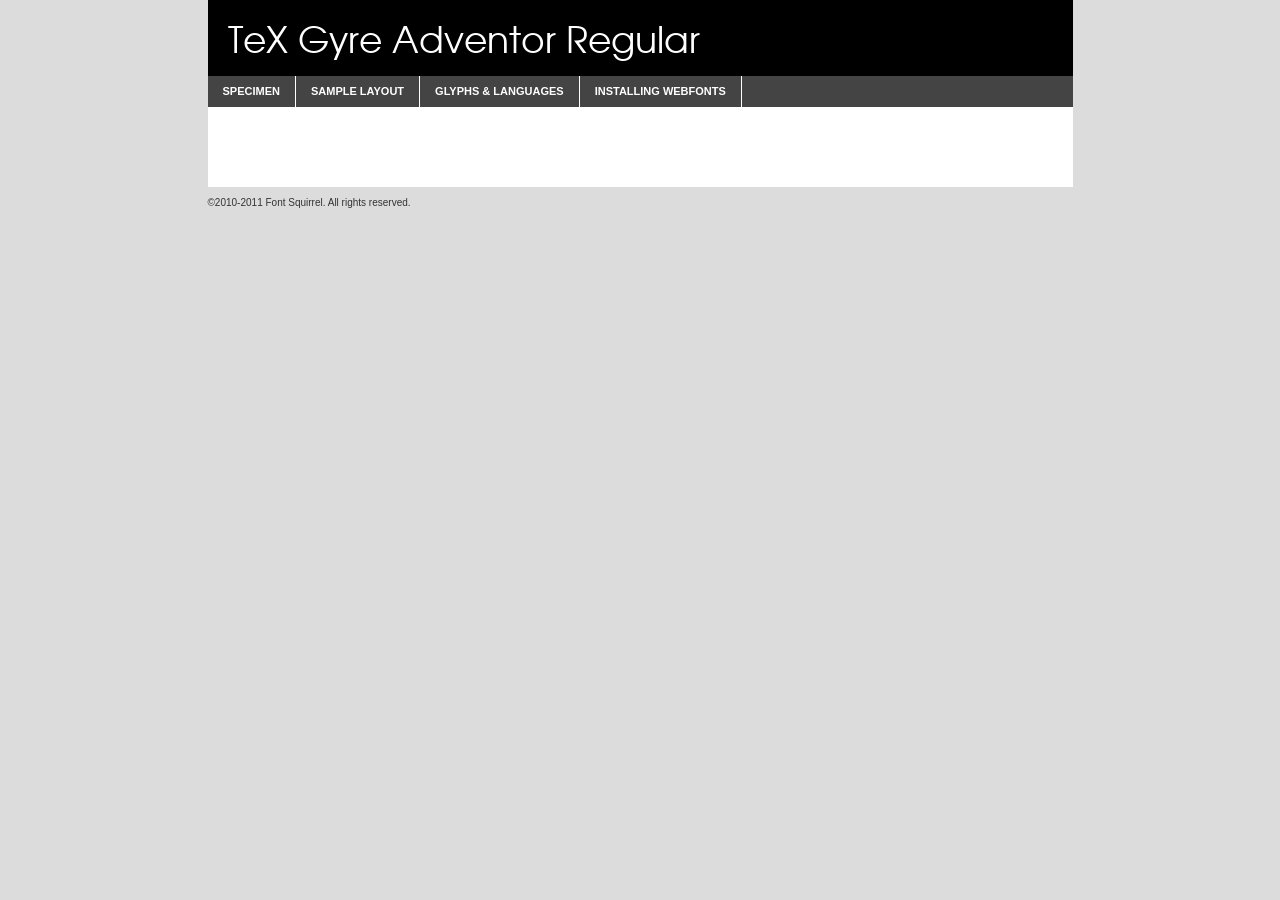
<file: assets/tex_gyre_adventor_font/texgyreadventor-regular-demo.html>
<!DOCTYPE html PUBLIC "-//W3C//DTD XHTML 1.0 Transitional//EN"
	"http://www.w3.org/TR/xhtml1/DTD/xhtml1-transitional.dtd">

<html xmlns="http://www.w3.org/1999/xhtml" xml:lang="en" lang="en">
<head>
	<meta http-equiv="Content-Type" content="text/html; charset=utf-8" />
	<script src="http://ajax.googleapis.com/ajax/libs/jquery/1.7.2/jquery.min.js" type="text/javascript" charset="utf-8"></script>
	<script src="specimen_files/easytabs.js" type="text/javascript" charset="utf-8"></script>
	<link rel="stylesheet" href="specimen_files/specimen_stylesheet.css" type="text/css" charset="utf-8" />
	<link rel="stylesheet" href="stylesheet.css" type="text/css" charset="utf-8" />

	<style type="text/css">
					body{
				font-family: 'texgyreadventorregular';
							}
		</style>

	<title>TeX Gyre Adventor Regular Specimen</title>
	
	
	<script type="text/javascript" charset="utf-8">
		$(document).ready(function() {
			$('#container').easyTabs({defaultContent:1});
		});
	</script>
</head>

<body>
<div id="container">
	<div id="header">
		TeX Gyre Adventor Regular	</div>
	<ul class="tabs">
		<li><a href="#specimen">Specimen</a></li>
		<li><a href="#layout">Sample Layout</a></li>
				<li><a href="#glyphs">Glyphs &amp; Languages</a></li>
		<li><a href="#installing">Installing Webfonts</a></li>
		
	</ul>
	
	<div id="main_content">

		
			<div id="specimen">
		
				<div class="section">
					<div class="grid12 firstcol">
						<div class="huge">AaBb</div>
					</div>
				</div>
		
				<div class="section">
					<div class="glyph_range">A&#x200B;B&#x200b;C&#x200b;D&#x200b;E&#x200b;F&#x200b;G&#x200b;H&#x200b;I&#x200b;J&#x200b;K&#x200b;L&#x200b;M&#x200b;N&#x200b;O&#x200b;P&#x200b;Q&#x200b;R&#x200b;S&#x200b;T&#x200b;U&#x200b;V&#x200b;W&#x200b;X&#x200b;Y&#x200b;Z&#x200b;a&#x200b;b&#x200b;c&#x200b;d&#x200b;e&#x200b;f&#x200b;g&#x200b;h&#x200b;i&#x200b;j&#x200b;k&#x200b;l&#x200b;m&#x200b;n&#x200b;o&#x200b;p&#x200b;q&#x200b;r&#x200b;s&#x200b;t&#x200b;u&#x200b;v&#x200b;w&#x200b;x&#x200b;y&#x200b;z&#x200b;1&#x200b;2&#x200b;3&#x200b;4&#x200b;5&#x200b;6&#x200b;7&#x200b;8&#x200b;9&#x200b;0&#x200b;&amp;&#x200b;.&#x200b;,&#x200b;?&#x200b;!&#x200b;&#64;&#x200b;(&#x200b;)&#x200b;#&#x200b;$&#x200b;%&#x200b;*&#x200b;+&#x200b;-&#x200b;=&#x200b;:&#x200b;;</div>
				</div>
				<div class="section">
					<div class="grid12 firstcol">
						<table class="sample_table">
							<tr><td>10</td><td class="size10">abcdefghijklmnopqrstuvwxyzABCDEFGHIJKLMNOPQRSTUVWXYZ0123456789abcdefghijklmnopqrstuvwxyzABCDEFGHIJKLMNOPQRSTUVWXYZ0123456789abcdefghijklmnopqrstuvwxyzABCDEFGHIJKLMNOPQRSTUVWXYZ</td></tr>
							<tr><td>11</td><td class="size11">abcdefghijklmnopqrstuvwxyzABCDEFGHIJKLMNOPQRSTUVWXYZ0123456789abcdefghijklmnopqrstuvwxyzABCDEFGHIJKLMNOPQRSTUVWXYZ0123456789abcdefghijklmnopqrstuvwxyzABCDEFGHIJKLMNOPQRSTUVWXYZ</td></tr>
							<tr><td>12</td><td class="size12">abcdefghijklmnopqrstuvwxyzABCDEFGHIJKLMNOPQRSTUVWXYZ0123456789abcdefghijklmnopqrstuvwxyzABCDEFGHIJKLMNOPQRSTUVWXYZ0123456789abcdefghijklmnopqrstuvwxyzABCDEFGHIJKLMNOPQRSTUVWXYZ</td></tr>
							<tr><td>13</td><td class="size13">abcdefghijklmnopqrstuvwxyzABCDEFGHIJKLMNOPQRSTUVWXYZ0123456789abcdefghijklmnopqrstuvwxyzABCDEFGHIJKLMNOPQRSTUVWXYZ0123456789abcdefghijklmnopqrstuvwxyzABCDEFGHIJKLMNOPQRSTUVWXYZ</td></tr>
							<tr><td>14</td><td class="size14">abcdefghijklmnopqrstuvwxyzABCDEFGHIJKLMNOPQRSTUVWXYZ0123456789abcdefghijklmnopqrstuvwxyzABCDEFGHIJKLMNOPQRSTUVWXYZ0123456789abcdefghijklmnopqrstuvwxyzABCDEFGHIJKLMNOPQRSTUVWXYZ</td></tr>
							<tr><td>16</td><td class="size16">abcdefghijklmnopqrstuvwxyzABCDEFGHIJKLMNOPQRSTUVWXYZ0123456789abcdefghijklmnopqrstuvwxyzABCDEFGHIJKLMNOPQRSTUVWXYZ</td></tr>
							<tr><td>18</td><td class="size18">abcdefghijklmnopqrstuvwxyzABCDEFGHIJKLMNOPQRSTUVWXYZ0123456789abcdefghijklmnopqrstuvwxyzABCDEFGHIJKLMNOPQRSTUVWXYZ</td></tr>
							<tr><td>20</td><td class="size20">abcdefghijklmnopqrstuvwxyzABCDEFGHIJKLMNOPQRSTUVWXYZ0123456789abcdefghijklmnopqrstuvwxyzABCDEFGHIJKLMNOPQRSTUVWXYZ</td></tr>
							<tr><td>24</td><td class="size24">abcdefghijklmnopqrstuvwxyzABCDEFGHIJKLMNOPQRSTUVWXYZ0123456789abcdefghijklmnopqrstuvwxyzABCDEFGHIJKLMNOPQRSTUVWXYZ</td></tr>
							<tr><td>30</td><td class="size30">abcdefghijklmnopqrstuvwxyzABCDEFGHIJKLMNOPQRSTUVWXYZ0123456789abcdefghijklmnopqrstuvwxyzABCDEFGHIJKLMNOPQRSTUVWXYZ</td></tr>
							<tr><td>36</td><td class="size36">abcdefghijklmnopqrstuvwxyzABCDEFGHIJKLMNOPQRSTUVWXYZ0123456789abcdefghijklmnopqrstuvwxyzABCDEFGHIJKLMNOPQRSTUVWXYZ</td></tr>
							<tr><td>48</td><td class="size48">abcdefghijklmnopqrstuvwxyzABCDEFGHIJKLMNOPQRSTUVWXYZ0123456789abcdefghijklmnopqrstuvwxyzABCDEFGHIJKLMNOPQRSTUVWXYZ</td></tr>
							<tr><td>60</td><td class="size60">abcdefghijklmnopqrstuvwxyzABCDEFGHIJKLMNOPQRSTUVWXYZ0123456789abcdefghijklmnopqrstuvwxyzABCDEFGHIJKLMNOPQRSTUVWXYZ</td></tr>
							<tr><td>72</td><td class="size72">abcdefghijklmnopqrstuvwxyzABCDEFGHIJKLMNOPQRSTUVWXYZ0123456789abcdefghijklmnopqrstuvwxyzABCDEFGHIJKLMNOPQRSTUVWXYZ</td></tr>
							<tr><td>90</td><td class="size90">abcdefghijklmnopqrstuvwxyzABCDEFGHIJKLMNOPQRSTUVWXYZ0123456789abcdefghijklmnopqrstuvwxyzABCDEFGHIJKLMNOPQRSTUVWXYZ</td></tr>
						</table>
				
					</div>
			
				</div>
		
		
		
								<div class="section" id="bodycomparison">


										<div id="xheight">
				<div class="fontbody">&#xE000;&#xE000;&#xE000;&#xE000;&#xE000;&#xE000;&#xE000;&#xE000;&#xE000;&#xE000;&#xE000;&#xE000;&#xE000;&#xE000;&#xE000;&#xE000;&#xE000;&#xE000;&#xE000;&#xE000;&#xE000;&#xE000;&#xE000;&#xE000;&#xE000;&#xE000;&#xE000;&#xE000;&#xE000;&#xE000;&#xE000;&#xE000;&#xE000;&#xE000;&#xE000;&#xE000;&#xE000;&#xE000;&#xE000;&#xE000;&#xE000;&#xE000;&#xE000;&#xE000;&#xE000;&#xE000;&#xE000;&#xE000;&#xE000;&#xE000;&#xE000;&#xE000;&#xE000;&#xE000;&#xE000;&#xE000;&#xE000;&#xE000;&#xE000;&#xE000;&#xE000;&#xE000;&#xE000;&#xE000;&#xE000;&#xE000;&#xE000;&#xE000;&#xE000;&#xE000;&#xE000;&#xE000;&#xE000;&#xE000;&#xE000;&#xE000;&#xE000;&#xE000;&#xE000;&#xE000;&#xE000;&#xE000;&#xE000;&#xE000;&#xE000;&#xE000;&#xE000;&#xE000;&#xE000;&#xE000;&#xE000;&#xE000;&#xE000;&#xE000;&#xE000;&#xE000;&#xE000;&#xE000;&#xE000;body</div><div class="arialbody">body</div><div class="verdanabody">body</div><div class="georgiabody">body</div></div>
										<div class="fontbody" style="z-index:1">
											body<span>TeX Gyre Adventor Regular</span>
										</div>
										<div class="arialbody" style="z-index:1">
											body<span>Arial</span>
										</div>
										<div class="verdanabody" style="z-index:1">
											body<span>Verdana</span>
										</div>
										<div class="georgiabody" style="z-index:1">
											body<span>Georgia</span>
										</div>



								</div>
		
		
				<div class="section psample psample_row1" id="">
					
					<div class="grid2 firstcol">
						<p class="size10"><span>10.</span>Aenean lacinia bibendum nulla sed consectetur. Fusce dapibus, tellus ac cursus commodo, tortor mauris condimentum nibh, ut fermentum massa justo sit amet risus. Nullam id dolor id nibh ultricies vehicula ut id elit. Cum sociis natoque penatibus et magnis dis parturient montes, nascetur ridiculus mus. Nulla vitae elit libero, a pharetra augue.</p>
			
					</div>
					<div class="grid3">
						<p class="size11"><span>11.</span>Aenean lacinia bibendum nulla sed consectetur. Fusce dapibus, tellus ac cursus commodo, tortor mauris condimentum nibh, ut fermentum massa justo sit amet risus. Nullam id dolor id nibh ultricies vehicula ut id elit. Cum sociis natoque penatibus et magnis dis parturient montes, nascetur ridiculus mus. Nulla vitae elit libero, a pharetra augue.</p>
			
					</div>
					<div class="grid3">
						<p class="size12"><span>12.</span>Aenean lacinia bibendum nulla sed consectetur. Fusce dapibus, tellus ac cursus commodo, tortor mauris condimentum nibh, ut fermentum massa justo sit amet risus. Nullam id dolor id nibh ultricies vehicula ut id elit. Cum sociis natoque penatibus et magnis dis parturient montes, nascetur ridiculus mus. Nulla vitae elit libero, a pharetra augue.</p>
			
					</div>
					<div class="grid4">
						<p class="size13"><span>13.</span>Aenean lacinia bibendum nulla sed consectetur. Fusce dapibus, tellus ac cursus commodo, tortor mauris condimentum nibh, ut fermentum massa justo sit amet risus. Nullam id dolor id nibh ultricies vehicula ut id elit. Cum sociis natoque penatibus et magnis dis parturient montes, nascetur ridiculus mus. Nulla vitae elit libero, a pharetra augue.</p>
			
					</div>
					<div class="white_blend"></div>
					
				</div>
				<div class="section psample psample_row2" id="">
					<div class="grid3 firstcol">
						<p class="size14"><span>14.</span>Aenean lacinia bibendum nulla sed consectetur. Fusce dapibus, tellus ac cursus commodo, tortor mauris condimentum nibh, ut fermentum massa justo sit amet risus. Nullam id dolor id nibh ultricies vehicula ut id elit. Cum sociis natoque penatibus et magnis dis parturient montes, nascetur ridiculus mus. Nulla vitae elit libero, a pharetra augue.</p>
			
					</div>
					<div class="grid4">
						<p class="size16"><span>16.</span>Aenean lacinia bibendum nulla sed consectetur. Fusce dapibus, tellus ac cursus commodo, tortor mauris condimentum nibh, ut fermentum massa justo sit amet risus. Nullam id dolor id nibh ultricies vehicula ut id elit. Cum sociis natoque penatibus et magnis dis parturient montes, nascetur ridiculus mus. Nulla vitae elit libero, a pharetra augue.</p>
			
					</div>
					<div class="grid5">
						<p class="size18"><span>18.</span>Aenean lacinia bibendum nulla sed consectetur. Fusce dapibus, tellus ac cursus commodo, tortor mauris condimentum nibh, ut fermentum massa justo sit amet risus. Nullam id dolor id nibh ultricies vehicula ut id elit. Cum sociis natoque penatibus et magnis dis parturient montes, nascetur ridiculus mus. Nulla vitae elit libero, a pharetra augue.</p>
			
					</div>

					<div class="white_blend"></div>

				</div>
				
				<div class="section psample psample_row3" id="">
					<div class="grid5 firstcol">
						<p class="size20"><span>20.</span>Aenean lacinia bibendum nulla sed consectetur. Fusce dapibus, tellus ac cursus commodo, tortor mauris condimentum nibh, ut fermentum massa justo sit amet risus. Nullam id dolor id nibh ultricies vehicula ut id elit. Cum sociis natoque penatibus et magnis dis parturient montes, nascetur ridiculus mus. Nulla vitae elit libero, a pharetra augue.</p>
					</div>
					<div class="grid7">
						<p class="size24"><span>24.</span>Aenean lacinia bibendum nulla sed consectetur. Fusce dapibus, tellus ac cursus commodo, tortor mauris condimentum nibh, ut fermentum massa justo sit amet risus. Nullam id dolor id nibh ultricies vehicula ut id elit. Cum sociis natoque penatibus et magnis dis parturient montes, nascetur ridiculus mus. Nulla vitae elit libero, a pharetra augue.</p>
					</div>
					
					<div class="white_blend"></div>
					
				</div>
				
				<div class="section psample psample_row4" id="">
					<div class="grid12 firstcol">
						<p class="size30"><span>30.</span>Aenean lacinia bibendum nulla sed consectetur. Fusce dapibus, tellus ac cursus commodo, tortor mauris condimentum nibh, ut fermentum massa justo sit amet risus. Nullam id dolor id nibh ultricies vehicula ut id elit. Cum sociis natoque penatibus et magnis dis parturient montes, nascetur ridiculus mus. Nulla vitae elit libero, a pharetra augue.</p>
					</div>
					<div class="white_blend"></div>
					
				</div>
				
				
				
				<div class="section psample psample_row1 fullreverse">
					<div class="grid2 firstcol">
						<p class="size10"><span>10.</span>Aenean lacinia bibendum nulla sed consectetur. Fusce dapibus, tellus ac cursus commodo, tortor mauris condimentum nibh, ut fermentum massa justo sit amet risus. Nullam id dolor id nibh ultricies vehicula ut id elit. Cum sociis natoque penatibus et magnis dis parturient montes, nascetur ridiculus mus. Nulla vitae elit libero, a pharetra augue.</p>
			
					</div>
					<div class="grid3">
						<p class="size11"><span>11.</span>Aenean lacinia bibendum nulla sed consectetur. Fusce dapibus, tellus ac cursus commodo, tortor mauris condimentum nibh, ut fermentum massa justo sit amet risus. Nullam id dolor id nibh ultricies vehicula ut id elit. Cum sociis natoque penatibus et magnis dis parturient montes, nascetur ridiculus mus. Nulla vitae elit libero, a pharetra augue.</p>
			
					</div>
					<div class="grid3">
						<p class="size12"><span>12.</span>Aenean lacinia bibendum nulla sed consectetur. Fusce dapibus, tellus ac cursus commodo, tortor mauris condimentum nibh, ut fermentum massa justo sit amet risus. Nullam id dolor id nibh ultricies vehicula ut id elit. Cum sociis natoque penatibus et magnis dis parturient montes, nascetur ridiculus mus. Nulla vitae elit libero, a pharetra augue.</p>
			
					</div>
					<div class="grid4">
						<p class="size13"><span>13.</span>Aenean lacinia bibendum nulla sed consectetur. Fusce dapibus, tellus ac cursus commodo, tortor mauris condimentum nibh, ut fermentum massa justo sit amet risus. Nullam id dolor id nibh ultricies vehicula ut id elit. Cum sociis natoque penatibus et magnis dis parturient montes, nascetur ridiculus mus. Nulla vitae elit libero, a pharetra augue.</p>
			
					</div>
					<div class="black_blend"></div>
					
				</div>
				
				<div class="section psample psample_row2 fullreverse">
					<div class="grid3 firstcol">
						<p class="size14"><span>14.</span>Aenean lacinia bibendum nulla sed consectetur. Fusce dapibus, tellus ac cursus commodo, tortor mauris condimentum nibh, ut fermentum massa justo sit amet risus. Nullam id dolor id nibh ultricies vehicula ut id elit. Cum sociis natoque penatibus et magnis dis parturient montes, nascetur ridiculus mus. Nulla vitae elit libero, a pharetra augue.</p>
			
					</div>
					<div class="grid4">
						<p class="size16"><span>16.</span>Aenean lacinia bibendum nulla sed consectetur. Fusce dapibus, tellus ac cursus commodo, tortor mauris condimentum nibh, ut fermentum massa justo sit amet risus. Nullam id dolor id nibh ultricies vehicula ut id elit. Cum sociis natoque penatibus et magnis dis parturient montes, nascetur ridiculus mus. Nulla vitae elit libero, a pharetra augue.</p>
			
					</div>
					<div class="grid5">
						<p class="size18"><span>18.</span>Aenean lacinia bibendum nulla sed consectetur. Fusce dapibus, tellus ac cursus commodo, tortor mauris condimentum nibh, ut fermentum massa justo sit amet risus. Nullam id dolor id nibh ultricies vehicula ut id elit. Cum sociis natoque penatibus et magnis dis parturient montes, nascetur ridiculus mus. Nulla vitae elit libero, a pharetra augue.</p>
			
					</div>
					<div class="black_blend"></div>

				</div>
				
				<div class="section psample fullreverse psample_row3" id="">
					<div class="grid5 firstcol">
						<p class="size20"><span>20.</span>Aenean lacinia bibendum nulla sed consectetur. Fusce dapibus, tellus ac cursus commodo, tortor mauris condimentum nibh, ut fermentum massa justo sit amet risus. Nullam id dolor id nibh ultricies vehicula ut id elit. Cum sociis natoque penatibus et magnis dis parturient montes, nascetur ridiculus mus. Nulla vitae elit libero, a pharetra augue.</p>
					</div>
					<div class="grid7">
						<p class="size24"><span>24.</span>Aenean lacinia bibendum nulla sed consectetur. Fusce dapibus, tellus ac cursus commodo, tortor mauris condimentum nibh, ut fermentum massa justo sit amet risus. Nullam id dolor id nibh ultricies vehicula ut id elit. Cum sociis natoque penatibus et magnis dis parturient montes, nascetur ridiculus mus. Nulla vitae elit libero, a pharetra augue.</p>
					</div>
					
					<div class="black_blend"></div>
					
				</div>
				
				<div class="section psample fullreverse psample_row4" id="" style="border-bottom: 20px #000 solid;">
					<div class="grid12 firstcol">
						<p class="size30"><span>30.</span>Aenean lacinia bibendum nulla sed consectetur. Fusce dapibus, tellus ac cursus commodo, tortor mauris condimentum nibh, ut fermentum massa justo sit amet risus. Nullam id dolor id nibh ultricies vehicula ut id elit. Cum sociis natoque penatibus et magnis dis parturient montes, nascetur ridiculus mus. Nulla vitae elit libero, a pharetra augue.</p>
					</div>
					<div class="black_blend"></div>
					
				</div>
				
				
				
				
			</div>
			
			<div id="layout">
				
				<div class="section">
					
					<div class="grid12 firstcol">
						<h1>Lorem Ipsum Dolor</h1>
						<h2>Etiam porta sem malesuada magna mollis euismod</h2>
						
						<p class="byline">By <a href="#link">Aenean Lacinia</a></p>
					</div>
				</div>
				<div class="section">
					<div class="grid8 firstcol">
						<p class="large">Donec sed odio dui. Morbi leo risus, porta ac consectetur ac, vestibulum at eros. Fusce dapibus, tellus ac cursus commodo, tortor mauris condimentum nibh, ut fermentum massa justo sit amet risus. </p>

						
						<h3>Pellentesque ornare sem</h3>

						<p>Maecenas sed diam eget risus varius blandit sit amet non magna. Maecenas faucibus mollis interdum. Donec ullamcorper nulla non metus auctor fringilla. Nullam id dolor id nibh ultricies vehicula ut id elit. Nullam id dolor id nibh ultricies vehicula ut id elit. </p>

						<p>Aenean eu leo quam. Pellentesque ornare sem lacinia quam venenatis vestibulum. Lorem ipsum dolor sit amet, consectetur adipiscing elit. Cum sociis natoque penatibus et magnis dis parturient montes, nascetur ridiculus mus. </p>

						<p>Nulla vitae elit libero, a pharetra augue. Praesent commodo cursus magna, vel scelerisque nisl consectetur et. Aenean lacinia bibendum nulla sed consectetur. </p>

						<p>Nullam quis risus eget urna mollis ornare vel eu leo. Nullam quis risus eget urna mollis ornare vel eu leo. Maecenas sed diam eget risus varius blandit sit amet non magna. Donec ullamcorper nulla non metus auctor fringilla. </p>

						<h3>Cras mattis consectetur</h3>

						<p>Aenean eu leo quam. Pellentesque ornare sem lacinia quam venenatis vestibulum. Aenean lacinia bibendum nulla sed consectetur. Integer posuere erat a ante venenatis dapibus posuere velit aliquet. Cras mattis consectetur purus sit amet fermentum. </p>

						<p>Nullam id dolor id nibh ultricies vehicula ut id elit. Nullam quis risus eget urna mollis ornare vel eu leo. Cras mattis consectetur purus sit amet fermentum.</p>
					</div>
					
					<div class="grid4 sidebar">
						
						<div class="box reverse">
							<p class="last">Nullam quis risus eget urna mollis ornare vel eu leo. Donec ullamcorper nulla non metus auctor fringilla. Cras mattis consectetur purus sit amet fermentum. Sed posuere consectetur est at lobortis. Lorem ipsum dolor sit amet, consectetur adipiscing elit. </p>
						</div>
						
						<p class="caption">Maecenas sed diam eget risus varius.</p>

						<p>Vestibulum id ligula porta felis euismod semper. Integer posuere erat a ante venenatis dapibus posuere velit aliquet. Vestibulum id ligula porta felis euismod semper. Sed posuere consectetur est at lobortis. Maecenas sed diam eget risus varius blandit sit amet non magna. Fusce dapibus, tellus ac cursus commodo, tortor mauris condimentum nibh, ut fermentum massa justo sit amet risus. </p>

					

						<p>Duis mollis, est non commodo luctus, nisi erat porttitor ligula, eget lacinia odio sem nec elit. Aenean lacinia bibendum nulla sed consectetur. Vivamus sagittis lacus vel augue laoreet rutrum faucibus dolor auctor. Aenean lacinia bibendum nulla sed consectetur. Nullam quis risus eget urna mollis ornare vel eu leo. </p>

						<p>Praesent commodo cursus magna, vel scelerisque nisl consectetur et. Donec ullamcorper nulla non metus auctor fringilla. Maecenas faucibus mollis interdum. Fusce dapibus, tellus ac cursus commodo, tortor mauris condimentum nibh, ut fermentum massa justo sit amet risus. </p>

					</div>
				</div>
				
			</div>


			



		<div id="glyphs">
			<div class="section">
				<div class="grid12 firstcol">
			
				<h1>Language Support</h1>
				<p>The subset of TeX Gyre Adventor Regular in this kit supports the following languages:<br />
			
					Albanian, Danish, Dutch, English, Faroese, French, German, Icelandic, Italian, Malagasy, Norwegian, Portuguese, Spanish, Swedish				</p>
				<h1>Glyph Chart</h1>
				<p>The subset of TeX Gyre Adventor Regular in this kit includes all the glyphs listed below. Unicode entities are included above each glyph to help you insert individual characters into your layout.</p>
				<div id="glyph_chart">
			
																														 <div><p>&amp;#13;</p>&#13;</div>
																				 <div><p>&amp;#32;</p>&#32;</div>
																				 <div><p>&amp;#33;</p>&#33;</div>
																				 <div><p>&amp;#34;</p>&#34;</div>
																				 <div><p>&amp;#35;</p>&#35;</div>
																				 <div><p>&amp;#36;</p>&#36;</div>
																				 <div><p>&amp;#37;</p>&#37;</div>
																				 <div><p>&amp;#38;</p>&#38;</div>
																				 <div><p>&amp;#39;</p>&#39;</div>
																				 <div><p>&amp;#40;</p>&#40;</div>
																				 <div><p>&amp;#41;</p>&#41;</div>
																				 <div><p>&amp;#42;</p>&#42;</div>
																				 <div><p>&amp;#43;</p>&#43;</div>
																				 <div><p>&amp;#44;</p>&#44;</div>
																				 <div><p>&amp;#45;</p>&#45;</div>
																				 <div><p>&amp;#46;</p>&#46;</div>
																				 <div><p>&amp;#47;</p>&#47;</div>
																				 <div><p>&amp;#48;</p>&#48;</div>
																				 <div><p>&amp;#49;</p>&#49;</div>
																				 <div><p>&amp;#50;</p>&#50;</div>
																				 <div><p>&amp;#51;</p>&#51;</div>
																				 <div><p>&amp;#52;</p>&#52;</div>
																				 <div><p>&amp;#53;</p>&#53;</div>
																				 <div><p>&amp;#54;</p>&#54;</div>
																				 <div><p>&amp;#55;</p>&#55;</div>
																				 <div><p>&amp;#56;</p>&#56;</div>
																				 <div><p>&amp;#57;</p>&#57;</div>
																				 <div><p>&amp;#58;</p>&#58;</div>
																				 <div><p>&amp;#59;</p>&#59;</div>
																				 <div><p>&amp;#60;</p>&#60;</div>
																				 <div><p>&amp;#61;</p>&#61;</div>
																				 <div><p>&amp;#62;</p>&#62;</div>
																				 <div><p>&amp;#63;</p>&#63;</div>
																				 <div><p>&amp;#64;</p>&#64;</div>
																				 <div><p>&amp;#65;</p>&#65;</div>
																				 <div><p>&amp;#66;</p>&#66;</div>
																				 <div><p>&amp;#67;</p>&#67;</div>
																				 <div><p>&amp;#68;</p>&#68;</div>
																				 <div><p>&amp;#69;</p>&#69;</div>
																				 <div><p>&amp;#70;</p>&#70;</div>
																				 <div><p>&amp;#71;</p>&#71;</div>
																				 <div><p>&amp;#72;</p>&#72;</div>
																				 <div><p>&amp;#73;</p>&#73;</div>
																				 <div><p>&amp;#74;</p>&#74;</div>
																				 <div><p>&amp;#75;</p>&#75;</div>
																				 <div><p>&amp;#76;</p>&#76;</div>
																				 <div><p>&amp;#77;</p>&#77;</div>
																				 <div><p>&amp;#78;</p>&#78;</div>
																				 <div><p>&amp;#79;</p>&#79;</div>
																				 <div><p>&amp;#80;</p>&#80;</div>
																				 <div><p>&amp;#81;</p>&#81;</div>
																				 <div><p>&amp;#82;</p>&#82;</div>
																				 <div><p>&amp;#83;</p>&#83;</div>
																				 <div><p>&amp;#84;</p>&#84;</div>
																				 <div><p>&amp;#85;</p>&#85;</div>
																				 <div><p>&amp;#86;</p>&#86;</div>
																				 <div><p>&amp;#87;</p>&#87;</div>
																				 <div><p>&amp;#88;</p>&#88;</div>
																				 <div><p>&amp;#89;</p>&#89;</div>
																				 <div><p>&amp;#90;</p>&#90;</div>
																				 <div><p>&amp;#91;</p>&#91;</div>
																				 <div><p>&amp;#92;</p>&#92;</div>
																				 <div><p>&amp;#93;</p>&#93;</div>
																				 <div><p>&amp;#94;</p>&#94;</div>
																				 <div><p>&amp;#95;</p>&#95;</div>
																				 <div><p>&amp;#96;</p>&#96;</div>
																				 <div><p>&amp;#97;</p>&#97;</div>
																				 <div><p>&amp;#98;</p>&#98;</div>
																				 <div><p>&amp;#99;</p>&#99;</div>
																				 <div><p>&amp;#100;</p>&#100;</div>
																				 <div><p>&amp;#101;</p>&#101;</div>
																				 <div><p>&amp;#102;</p>&#102;</div>
																				 <div><p>&amp;#103;</p>&#103;</div>
																				 <div><p>&amp;#104;</p>&#104;</div>
																				 <div><p>&amp;#105;</p>&#105;</div>
																				 <div><p>&amp;#106;</p>&#106;</div>
																				 <div><p>&amp;#107;</p>&#107;</div>
																				 <div><p>&amp;#108;</p>&#108;</div>
																				 <div><p>&amp;#109;</p>&#109;</div>
																				 <div><p>&amp;#110;</p>&#110;</div>
																				 <div><p>&amp;#111;</p>&#111;</div>
																				 <div><p>&amp;#112;</p>&#112;</div>
																				 <div><p>&amp;#113;</p>&#113;</div>
																				 <div><p>&amp;#114;</p>&#114;</div>
																				 <div><p>&amp;#115;</p>&#115;</div>
																				 <div><p>&amp;#116;</p>&#116;</div>
																				 <div><p>&amp;#117;</p>&#117;</div>
																				 <div><p>&amp;#118;</p>&#118;</div>
																				 <div><p>&amp;#119;</p>&#119;</div>
																				 <div><p>&amp;#120;</p>&#120;</div>
																				 <div><p>&amp;#121;</p>&#121;</div>
																				 <div><p>&amp;#122;</p>&#122;</div>
																				 <div><p>&amp;#123;</p>&#123;</div>
																				 <div><p>&amp;#124;</p>&#124;</div>
																				 <div><p>&amp;#125;</p>&#125;</div>
																				 <div><p>&amp;#126;</p>&#126;</div>
																				 <div><p>&amp;#160;</p>&#160;</div>
																				 <div><p>&amp;#161;</p>&#161;</div>
																				 <div><p>&amp;#162;</p>&#162;</div>
																				 <div><p>&amp;#163;</p>&#163;</div>
																				 <div><p>&amp;#164;</p>&#164;</div>
																				 <div><p>&amp;#165;</p>&#165;</div>
																				 <div><p>&amp;#166;</p>&#166;</div>
																				 <div><p>&amp;#167;</p>&#167;</div>
																				 <div><p>&amp;#168;</p>&#168;</div>
																				 <div><p>&amp;#169;</p>&#169;</div>
																				 <div><p>&amp;#170;</p>&#170;</div>
																				 <div><p>&amp;#171;</p>&#171;</div>
																				 <div><p>&amp;#172;</p>&#172;</div>
																				 <div><p>&amp;#173;</p>&#173;</div>
																				 <div><p>&amp;#174;</p>&#174;</div>
																				 <div><p>&amp;#175;</p>&#175;</div>
																				 <div><p>&amp;#176;</p>&#176;</div>
																				 <div><p>&amp;#177;</p>&#177;</div>
																				 <div><p>&amp;#178;</p>&#178;</div>
																				 <div><p>&amp;#179;</p>&#179;</div>
																				 <div><p>&amp;#180;</p>&#180;</div>
																				 <div><p>&amp;#181;</p>&#181;</div>
																				 <div><p>&amp;#182;</p>&#182;</div>
																				 <div><p>&amp;#183;</p>&#183;</div>
																				 <div><p>&amp;#184;</p>&#184;</div>
																				 <div><p>&amp;#185;</p>&#185;</div>
																				 <div><p>&amp;#186;</p>&#186;</div>
																				 <div><p>&amp;#187;</p>&#187;</div>
																				 <div><p>&amp;#188;</p>&#188;</div>
																				 <div><p>&amp;#189;</p>&#189;</div>
																				 <div><p>&amp;#190;</p>&#190;</div>
																				 <div><p>&amp;#191;</p>&#191;</div>
																				 <div><p>&amp;#192;</p>&#192;</div>
																				 <div><p>&amp;#193;</p>&#193;</div>
																				 <div><p>&amp;#194;</p>&#194;</div>
																				 <div><p>&amp;#195;</p>&#195;</div>
																				 <div><p>&amp;#196;</p>&#196;</div>
																				 <div><p>&amp;#197;</p>&#197;</div>
																				 <div><p>&amp;#198;</p>&#198;</div>
																				 <div><p>&amp;#199;</p>&#199;</div>
																				 <div><p>&amp;#200;</p>&#200;</div>
																				 <div><p>&amp;#201;</p>&#201;</div>
																				 <div><p>&amp;#202;</p>&#202;</div>
																				 <div><p>&amp;#203;</p>&#203;</div>
																				 <div><p>&amp;#204;</p>&#204;</div>
																				 <div><p>&amp;#205;</p>&#205;</div>
																				 <div><p>&amp;#206;</p>&#206;</div>
																				 <div><p>&amp;#207;</p>&#207;</div>
																				 <div><p>&amp;#208;</p>&#208;</div>
																				 <div><p>&amp;#209;</p>&#209;</div>
																				 <div><p>&amp;#210;</p>&#210;</div>
																				 <div><p>&amp;#211;</p>&#211;</div>
																				 <div><p>&amp;#212;</p>&#212;</div>
																				 <div><p>&amp;#213;</p>&#213;</div>
																				 <div><p>&amp;#214;</p>&#214;</div>
																				 <div><p>&amp;#215;</p>&#215;</div>
																				 <div><p>&amp;#216;</p>&#216;</div>
																				 <div><p>&amp;#217;</p>&#217;</div>
																				 <div><p>&amp;#218;</p>&#218;</div>
																				 <div><p>&amp;#219;</p>&#219;</div>
																				 <div><p>&amp;#220;</p>&#220;</div>
																				 <div><p>&amp;#221;</p>&#221;</div>
																				 <div><p>&amp;#222;</p>&#222;</div>
																				 <div><p>&amp;#223;</p>&#223;</div>
																				 <div><p>&amp;#224;</p>&#224;</div>
																				 <div><p>&amp;#225;</p>&#225;</div>
																				 <div><p>&amp;#226;</p>&#226;</div>
																				 <div><p>&amp;#227;</p>&#227;</div>
																				 <div><p>&amp;#228;</p>&#228;</div>
																				 <div><p>&amp;#229;</p>&#229;</div>
																				 <div><p>&amp;#230;</p>&#230;</div>
																				 <div><p>&amp;#231;</p>&#231;</div>
																				 <div><p>&amp;#232;</p>&#232;</div>
																				 <div><p>&amp;#233;</p>&#233;</div>
																				 <div><p>&amp;#234;</p>&#234;</div>
																				 <div><p>&amp;#235;</p>&#235;</div>
																				 <div><p>&amp;#236;</p>&#236;</div>
																				 <div><p>&amp;#237;</p>&#237;</div>
																				 <div><p>&amp;#238;</p>&#238;</div>
																				 <div><p>&amp;#239;</p>&#239;</div>
																				 <div><p>&amp;#240;</p>&#240;</div>
																				 <div><p>&amp;#241;</p>&#241;</div>
																				 <div><p>&amp;#242;</p>&#242;</div>
																				 <div><p>&amp;#243;</p>&#243;</div>
																				 <div><p>&amp;#244;</p>&#244;</div>
																				 <div><p>&amp;#245;</p>&#245;</div>
																				 <div><p>&amp;#246;</p>&#246;</div>
																				 <div><p>&amp;#247;</p>&#247;</div>
																				 <div><p>&amp;#248;</p>&#248;</div>
																				 <div><p>&amp;#249;</p>&#249;</div>
																				 <div><p>&amp;#250;</p>&#250;</div>
																				 <div><p>&amp;#251;</p>&#251;</div>
																				 <div><p>&amp;#252;</p>&#252;</div>
																				 <div><p>&amp;#253;</p>&#253;</div>
																				 <div><p>&amp;#254;</p>&#254;</div>
																				 <div><p>&amp;#255;</p>&#255;</div>
																				 <div><p>&amp;#338;</p>&#338;</div>
																				 <div><p>&amp;#339;</p>&#339;</div>
																				 <div><p>&amp;#376;</p>&#376;</div>
																				 <div><p>&amp;#710;</p>&#710;</div>
																				 <div><p>&amp;#732;</p>&#732;</div>
																				 <div><p>&amp;#8192;</p>&#8192;</div>
																				 <div><p>&amp;#8193;</p>&#8193;</div>
																				 <div><p>&amp;#8194;</p>&#8194;</div>
																				 <div><p>&amp;#8195;</p>&#8195;</div>
																				 <div><p>&amp;#8196;</p>&#8196;</div>
																				 <div><p>&amp;#8197;</p>&#8197;</div>
																				 <div><p>&amp;#8198;</p>&#8198;</div>
																				 <div><p>&amp;#8199;</p>&#8199;</div>
																				 <div><p>&amp;#8200;</p>&#8200;</div>
																				 <div><p>&amp;#8201;</p>&#8201;</div>
																				 <div><p>&amp;#8202;</p>&#8202;</div>
																				 <div><p>&amp;#8208;</p>&#8208;</div>
																				 <div><p>&amp;#8209;</p>&#8209;</div>
																				 <div><p>&amp;#8210;</p>&#8210;</div>
																				 <div><p>&amp;#8211;</p>&#8211;</div>
																				 <div><p>&amp;#8212;</p>&#8212;</div>
																				 <div><p>&amp;#8216;</p>&#8216;</div>
																				 <div><p>&amp;#8217;</p>&#8217;</div>
																				 <div><p>&amp;#8218;</p>&#8218;</div>
																				 <div><p>&amp;#8220;</p>&#8220;</div>
																				 <div><p>&amp;#8221;</p>&#8221;</div>
																				 <div><p>&amp;#8222;</p>&#8222;</div>
																				 <div><p>&amp;#8226;</p>&#8226;</div>
																				 <div><p>&amp;#8230;</p>&#8230;</div>
																				 <div><p>&amp;#8239;</p>&#8239;</div>
																				 <div><p>&amp;#8249;</p>&#8249;</div>
																				 <div><p>&amp;#8250;</p>&#8250;</div>
																				 <div><p>&amp;#8287;</p>&#8287;</div>
																				 <div><p>&amp;#8364;</p>&#8364;</div>
																				 <div><p>&amp;#8482;</p>&#8482;</div>
																				 <div><p>&amp;#57344;</p>&#57344;</div>
																				 <div><p>&amp;#64257;</p>&#64257;</div>
																				 <div><p>&amp;#64258;</p>&#64258;</div>
																				 <div><p>&amp;#64259;</p>&#64259;</div>
																				 <div><p>&amp;#64260;</p>&#64260;</div>
																												</div>	
				</div>
		
		
			</div>
		</div>
		
		
		<div id="specs">
			
		</div>
	
		<div id="installing">
			<div class="section">
				<div class="grid7 firstcol">
					<h1>Installing Webfonts</h1>
					
					<p>Webfonts are supported by all major browser platforms but not all in the same way. There are currently four different font formats that must be included in order to target all browsers. This includes TTF, WOFF, EOT and SVG.</p>
					
					<h2>1. Upload your webfonts</h2>
					<p>You must upload your webfont kit to your website. They should be in or near the same directory as your CSS files.</p>
					
					<h2>2. Include the webfont stylesheet</h2>
					<p>A special CSS @font-face declaration helps the various browsers select the appropriate font it needs without causing you a bunch of headaches. Learn more about this syntax by reading the <a href="http://www.fontspring.com/blog/further-hardening-of-the-bulletproof-syntax">Fontspring blog post</a> about it. The code for it is as follows:</p>


<code>
@font-face{ 
	font-family: 'MyWebFont';
	src: url('WebFont.eot');
	src: url('WebFont.eot?#iefix') format('embedded-opentype'),
	     url('WebFont.woff') format('woff'),
	     url('WebFont.ttf') format('truetype'),
	     url('WebFont.svg#webfont') format('svg');
}
</code>

	<p>We've already gone ahead and generated the code for you. All you have to do is link to the stylesheet in your HTML, like this:</p>
	<code>&lt;link rel=&quot;stylesheet&quot; href=&quot;stylesheet.css&quot; type=&quot;text/css&quot; charset=&quot;utf-8&quot; /&gt;</code>

					<h2>3. Modify your own stylesheet</h2>
					<p>To take advantage of your new fonts, you must tell your stylesheet to use them. Look at the original @font-face declaration above and find the property called "font-family." The name linked there will be what you use to reference the font. Prepend that webfont name to the font stack in the "font-family" property, inside the selector you want to change. For example:</p>
<code>p { font-family: 'WebFont', Arial, sans-serif; }</code>

<h2>4. Test</h2>
<p>Getting webfonts to work cross-browser <em>can</em> be tricky. Use the information in the sidebar to help you if you find that fonts aren't loading in a particular browser.</p>
				</div>
				
				<div class="grid5 sidebar">
					<div class="box">
						<h2>Troubleshooting<br />Font-Face Problems</h2>
						<p>Having trouble getting your webfonts to load in your new website? Here are some tips to sort out what might be the problem.</p>

						<h3>Fonts not showing in any browser</h3>

						<p>This sounds like you need to work on the plumbing. You either did not upload the fonts to the correct directory, or you did not link the fonts properly in the CSS. If you've confirmed that all this is correct and you still have a problem, take a look at your .htaccess file and see if requests are getting intercepted.</p>

						<h3>Fonts not loading in iPhone or iPad</h3>

						<p>The most common problem here is that you are serving the fonts from an IIS server. IIS refuses to serve files that have unknown MIME types. If that is the case, you must set the MIME type for SVG to "image/svg+xml" in the server settings. Follow these instructions from Microsoft if you need help.</p>

						<h3>Fonts not loading in Firefox</h3>

						<p>The primary reason for this failure? You are still using a version Firefox older than 3.5. So upgrade already! If that isn't it, then you are very likely serving fonts from a different domain. Firefox requires that all font assets be served from the same domain. Lastly it is possible that you need to add WOFF to your list of MIME types (if you are serving via IIS.)</p>

						<h3>Fonts not loading in IE</h3>

						<p>Are you looking at Internet Explorer on an actual Windows machine or are you cheating by using a service like Adobe BrowserLab? Many of these screenshot services do not render @font-face for IE. Best to test it on a real machine.</p>

						<h3>Fonts not loading in IE9</h3>

						<p>IE9, like Firefox, requires that fonts be served from the same domain as the website. Make sure that is the case.</p>
					</div>
				</div>
			</div>
			
		</div>
	
	</div>
	<div id="footer">
		<p>&copy;2010-2011 Font Squirrel. All rights reserved.</p>
	</div>
</div>
</body>
</html>
</file>
<file: assets/intro_font/specimen_files/specimen_stylesheet.css>
@import url('grid_12-825-55-15.css');

/*  
	CSS Reset by Eric Meyer - Released under Public Domain
    http://meyerweb.com/eric/tools/css/reset/
*/
html, body, div, span, applet, object, iframe,
h1, h2, h3, h4, h5, h6, p, blockquote, pre,
a, abbr, acronym, address, big, cite, code,
del, dfn, em, font, img, ins, kbd, q, s, samp,
small, strike, strong, sub, sup, tt, var,
b, u, i, center, dl, dt, dd, ol, ul, li,
fieldset, form, label, legend, table, 
caption, tbody, tfoot, thead, tr, th, td 
                  {margin: 0;padding: 0;border: 0;outline: 0;
                  font-size: 100%;vertical-align: baseline;
                  background: transparent;}
body              {line-height: 1;}
ol, ul            {list-style: none;}
blockquote, q     {quotes: none;}
blockquote:before, blockquote:after,
q:before, q:after {content: '';	content: none;}
:focus            {outline: 0;}
ins               {text-decoration: none;}
del               {text-decoration: line-through;}
table             {border-collapse: collapse;border-spacing: 0;}




body {
	color: #000;
	background-color: #dcdcdc;
}

a {
	text-decoration: none;
	color: #1883ba;
}

h1{
	font-size: 32px;
	font-weight: normal;
	font-style: normal;
	margin-bottom: 18px;
}

h2{
	font-size: 18px;
}

#container {
	width: 865px;
	margin: 0px auto;
}


#header {
	padding: 20px;
	font-size: 36px;
	background-color: #000;
	color: #fff;
}

#header span {
	color: #666;
}
#main_content {
	background-color: #fff;
	padding: 60px 20px 20px;
}


#footer p {
	margin: 0;
	padding-top: 10px;
	padding-bottom: 50px;
	color: #333;
	font: 10px Arial, sans-serif;
}

.tabs {
	width: 100%;
	height: 31px;
	background-color: #444;
}
.tabs li {
	float:  left;
	margin: 0;
	overflow: hidden;
	background-color: #444;
}
.tabs li a {
	display: block;
	color: #fff;
	text-decoration: none;
	font: bold 11px/11px 'Arial';
	text-transform: uppercase;
	padding: 10px 15px;
	border-right: 1px solid #fff;
}

.tabs li a:hover {
		background-color: #00b3ff;

}

.tabs li.active a {
	color:  #000;
	background-color: #fff;
}



div.huge {
	
	font-size: 300px;
	line-height: 1em;
	padding: 0;
	letter-spacing: -.02em;
	overflow: hidden;
}
div.glyph_range {
	font-size: 72px;
	line-height: 1.1em;
}

.size10{ font-size: 10px; }
.size11{ font-size: 11px; }
.size12{ font-size: 12px; }
.size13{ font-size: 13px; }
.size14{ font-size: 14px; }
.size16{ font-size: 16px; }
.size18{ font-size: 18px; }
.size20{ font-size: 20px; }
.size24{ font-size: 24px; }
.size30{ font-size: 30px; }
.size36{ font-size: 36px; }
.size48{ font-size: 48px; }
.size60{ font-size: 60px; }
.size72{ font-size: 72px; }
.size90{ font-size: 90px; }


.psample_row1 {	height: 120px;}
.psample_row1 {	height: 120px;}
.psample_row2 {	height: 160px;}
.psample_row3 {	height: 160px;}
.psample_row4 {	height: 160px;}

.psample {
	overflow: hidden;
	position: relative;
}
.psample p {
	line-height: 1.3em;
	display: block;
	overflow: hidden;
	margin: 0;
}

.psample span {
	margin-right: .5em;
}

.white_blend {
	width: 100%;
	height: 61px;
	background-image: url([data-uri]);
	position: absolute;
	bottom: 0;
}
.black_blend {
	width: 100%;
	height: 61px;
	background-image: url([data-uri]);
	position: absolute;
	bottom: 0;
}
.fullreverse {
	background:  #000 !important;
	color:  #fff !important;
	margin-left: -20px;
	padding-left: 20px;
	margin-right: -20px;
	padding-right: 20px;
	padding: 20px;
	margin-bottom:0;
}


.sample_table td {
	padding-top: 3px;
	padding-bottom:5px;
	padding-left: 5px;
	vertical-align: middle;
	line-height: 1.2em;
}

.sample_table td:first-child {
	background-color: #eee;
	text-align: right;
	padding-right: 5px;
	padding-left: 0;
	padding: 5px;
	font: 11px/12px "Courier New", Courier, mono;
}

code {
	white-space: pre;
	background-color: #eee;
	display: block;
	padding: 10px;
	margin-bottom: 18px;
	overflow: auto;
}


.bottom,.last 	{margin-bottom:0 !important; padding-bottom:0 !important;}

.box  { 
  padding: 18px; 
  margin-bottom: 18px; 
  background: #eee; 
}

.reverse,.reversed { background:  #000 !important;color:  #fff !important; border: none !important;}

#bodycomparison {
	position: relative;
	overflow: hidden;
	font-size: 72px;
	height: 90px;
	white-space: nowrap;
}

#bodycomparison div{
	font-size: 72px;
	line-height: 90px;
	display: inline;
	margin: 0 15px 0 0;
	padding: 0;
}

#bodycomparison div span{
	font: 10px Arial;
	position: absolute;
	left: 0;
}
#xheight {
	float: none;
	position: absolute;
	color: #d9f3ff;
	font-size: 72px;
	line-height: 90px;
}

.fontbody {
 position: relative;
}
.arialbody{
	font-family: Arial;
	position: relative;
}
.verdanabody{
	font-family: Verdana;
	position: relative;
}
.georgiabody{
	font-family: Georgia;
	position: relative;
}

/* @group Layout page
 */

#layout h1 {
	font-size: 36px;
	line-height: 42px;
	font-weight: normal;
	font-style: normal;
}

#layout h2 {
	font-size: 24px;
	line-height: 23px;
	font-weight: normal;
	font-style: normal;
}

#layout h3 {
	font-size: 22px;
	line-height: 1.4em;
	margin-top: 1em;
	font-weight: normal;
	font-style: normal;
}


#layout p.byline {
	font-size: 12px;
	margin-top: 18px;
	line-height: 12px;
	margin-bottom: 0;
}
#layout p {
	font-size: 14px;
	line-height: 21px;
	margin-bottom: .5em;
}

#layout p.large{
	font-size: 18px;
	line-height: 26px;
}

#layout .sidebar p{
	font-size: 12px;
	line-height: 1.4em;
}

#layout p.caption {
	font-size: 10px;
	margin-top: -16px;
	margin-bottom: 18px;
}

/* @end */

/* @group Glyphs */

#glyph_chart div{
	background-color: #d9f3ff;
	color: black;
	float: left;
	font-size: 36px;
	height: 1.2em;
	line-height: 1.2em;
	margin-bottom: 1px;
	margin-right: 1px;
	text-align: center;
	width: 1.2em;
	position: relative;
	padding: .6em .2em .2em;
}

#glyph_chart div p {
	position: absolute;
	left: 0;
	top: 0;
	display: block;
	text-align: center;
	font: bold 9px Arial, sans-serif;
	background-color: #3a768f;
	width: 100%;
	color: #fff;
	padding: 2px 0;
}


#glyphs h1 {
	font-family: Arial, sans-serif;
}
/* @end */

/* @group Installing */

#installing {
	font: 13px Arial, sans-serif;
}

#installing p,
#glyphs p{
	line-height: 1.2em;
	margin-bottom: 18px;
	font: 13px Arial, sans-serif;
}



#installing h3{
	font-size: 15px;
	margin-top: 18px;
}

/* @end */

#rendering h1 {
	font-family: Arial, sans-serif;
}
.render_table td {
	font: 11px "Courier New", Courier, mono;
	vertical-align: middle;
}
</file>
<file: assets/intro_font/stylesheet.css>
/* Generated by Font Squirrel (http://www.fontsquirrel.com) on April 16, 2013 */



@font-face {
    font-family: 'intro_regular';
    src: url('intro-webfont.eot');
    src: url('intro-webfont.eot?#iefix') format('embedded-opentype'),
         url('intro-webfont.woff') format('woff'),
         url('intro-webfont.ttf') format('truetype'),
         url('intro-webfont.svg#intro_regular') format('svg');
    font-weight: normal;
    font-style: normal;

}
</file>
<file: assets/tex_gyre_adventor_font/specimen_files/specimen_stylesheet.css>
@import url('grid_12-825-55-15.css');

/*  
	CSS Reset by Eric Meyer - Released under Public Domain
    http://meyerweb.com/eric/tools/css/reset/
*/
html, body, div, span, applet, object, iframe,
h1, h2, h3, h4, h5, h6, p, blockquote, pre,
a, abbr, acronym, address, big, cite, code,
del, dfn, em, font, img, ins, kbd, q, s, samp,
small, strike, strong, sub, sup, tt, var,
b, u, i, center, dl, dt, dd, ol, ul, li,
fieldset, form, label, legend, table, 
caption, tbody, tfoot, thead, tr, th, td 
                  {margin: 0;padding: 0;border: 0;outline: 0;
                  font-size: 100%;vertical-align: baseline;
                  background: transparent;}
body              {line-height: 1;}
ol, ul            {list-style: none;}
blockquote, q     {quotes: none;}
blockquote:before, blockquote:after,
q:before, q:after {content: '';	content: none;}
:focus            {outline: 0;}
ins               {text-decoration: none;}
del               {text-decoration: line-through;}
table             {border-collapse: collapse;border-spacing: 0;}




body {
	color: #000;
	background-color: #dcdcdc;
}

a {
	text-decoration: none;
	color: #1883ba;
}

h1{
	font-size: 32px;
	font-weight: normal;
	font-style: normal;
	margin-bottom: 18px;
}

h2{
	font-size: 18px;
}

#container {
	width: 865px;
	margin: 0px auto;
}


#header {
	padding: 20px;
	font-size: 36px;
	background-color: #000;
	color: #fff;
}

#header span {
	color: #666;
}
#main_content {
	background-color: #fff;
	padding: 60px 20px 20px;
}


#footer p {
	margin: 0;
	padding-top: 10px;
	padding-bottom: 50px;
	color: #333;
	font: 10px Arial, sans-serif;
}

.tabs {
	width: 100%;
	height: 31px;
	background-color: #444;
}
.tabs li {
	float:  left;
	margin: 0;
	overflow: hidden;
	background-color: #444;
}
.tabs li a {
	display: block;
	color: #fff;
	text-decoration: none;
	font: bold 11px/11px 'Arial';
	text-transform: uppercase;
	padding: 10px 15px;
	border-right: 1px solid #fff;
}

.tabs li a:hover {
		background-color: #00b3ff;

}

.tabs li.active a {
	color:  #000;
	background-color: #fff;
}



div.huge {
	
	font-size: 300px;
	line-height: 1em;
	padding: 0;
	letter-spacing: -.02em;
	overflow: hidden;
}
div.glyph_range {
	font-size: 72px;
	line-height: 1.1em;
}

.size10{ font-size: 10px; }
.size11{ font-size: 11px; }
.size12{ font-size: 12px; }
.size13{ font-size: 13px; }
.size14{ font-size: 14px; }
.size16{ font-size: 16px; }
.size18{ font-size: 18px; }
.size20{ font-size: 20px; }
.size24{ font-size: 24px; }
.size30{ font-size: 30px; }
.size36{ font-size: 36px; }
.size48{ font-size: 48px; }
.size60{ font-size: 60px; }
.size72{ font-size: 72px; }
.size90{ font-size: 90px; }


.psample_row1 {	height: 120px;}
.psample_row1 {	height: 120px;}
.psample_row2 {	height: 160px;}
.psample_row3 {	height: 160px;}
.psample_row4 {	height: 160px;}

.psample {
	overflow: hidden;
	position: relative;
}
.psample p {
	line-height: 1.3em;
	display: block;
	overflow: hidden;
	margin: 0;
}

.psample span {
	margin-right: .5em;
}

.white_blend {
	width: 100%;
	height: 61px;
	background-image: url([data-uri]);
	position: absolute;
	bottom: 0;
}
.black_blend {
	width: 100%;
	height: 61px;
	background-image: url([data-uri]);
	position: absolute;
	bottom: 0;
}
.fullreverse {
	background:  #000 !important;
	color:  #fff !important;
	margin-left: -20px;
	padding-left: 20px;
	margin-right: -20px;
	padding-right: 20px;
	padding: 20px;
	margin-bottom:0;
}


.sample_table td {
	padding-top: 3px;
	padding-bottom:5px;
	padding-left: 5px;
	vertical-align: middle;
	line-height: 1.2em;
}

.sample_table td:first-child {
	background-color: #eee;
	text-align: right;
	padding-right: 5px;
	padding-left: 0;
	padding: 5px;
	font: 11px/12px "Courier New", Courier, mono;
}

code {
	white-space: pre;
	background-color: #eee;
	display: block;
	padding: 10px;
	margin-bottom: 18px;
	overflow: auto;
}


.bottom,.last 	{margin-bottom:0 !important; padding-bottom:0 !important;}

.box  { 
  padding: 18px; 
  margin-bottom: 18px; 
  background: #eee; 
}

.reverse,.reversed { background:  #000 !important;color:  #fff !important; border: none !important;}

#bodycomparison {
	position: relative;
	overflow: hidden;
	font-size: 72px;
	height: 90px;
	white-space: nowrap;
}

#bodycomparison div{
	font-size: 72px;
	line-height: 90px;
	display: inline;
	margin: 0 15px 0 0;
	padding: 0;
}

#bodycomparison div span{
	font: 10px Arial;
	position: absolute;
	left: 0;
}
#xheight {
	float: none;
	position: absolute;
	color: #d9f3ff;
	font-size: 72px;
	line-height: 90px;
}

.fontbody {
 position: relative;
}
.arialbody{
	font-family: Arial;
	position: relative;
}
.verdanabody{
	font-family: Verdana;
	position: relative;
}
.georgiabody{
	font-family: Georgia;
	position: relative;
}

/* @group Layout page
 */

#layout h1 {
	font-size: 36px;
	line-height: 42px;
	font-weight: normal;
	font-style: normal;
}

#layout h2 {
	font-size: 24px;
	line-height: 23px;
	font-weight: normal;
	font-style: normal;
}

#layout h3 {
	font-size: 22px;
	line-height: 1.4em;
	margin-top: 1em;
	font-weight: normal;
	font-style: normal;
}


#layout p.byline {
	font-size: 12px;
	margin-top: 18px;
	line-height: 12px;
	margin-bottom: 0;
}
#layout p {
	font-size: 14px;
	line-height: 21px;
	margin-bottom: .5em;
}

#layout p.large{
	font-size: 18px;
	line-height: 26px;
}

#layout .sidebar p{
	font-size: 12px;
	line-height: 1.4em;
}

#layout p.caption {
	font-size: 10px;
	margin-top: -16px;
	margin-bottom: 18px;
}

/* @end */

/* @group Glyphs */

#glyph_chart div{
	background-color: #d9f3ff;
	color: black;
	float: left;
	font-size: 36px;
	height: 1.2em;
	line-height: 1.2em;
	margin-bottom: 1px;
	margin-right: 1px;
	text-align: center;
	width: 1.2em;
	position: relative;
	padding: .6em .2em .2em;
}

#glyph_chart div p {
	position: absolute;
	left: 0;
	top: 0;
	display: block;
	text-align: center;
	font: bold 9px Arial, sans-serif;
	background-color: #3a768f;
	width: 100%;
	color: #fff;
	padding: 2px 0;
}


#glyphs h1 {
	font-family: Arial, sans-serif;
}
/* @end */

/* @group Installing */

#installing {
	font: 13px Arial, sans-serif;
}

#installing p,
#glyphs p{
	line-height: 1.2em;
	margin-bottom: 18px;
	font: 13px Arial, sans-serif;
}



#installing h3{
	font-size: 15px;
	margin-top: 18px;
}

/* @end */

#rendering h1 {
	font-family: Arial, sans-serif;
}
.render_table td {
	font: 11px "Courier New", Courier, mono;
	vertical-align: middle;
}
</file>
<file: assets/tex_gyre_adventor_font/stylesheet.css>
/* Generated by Font Squirrel (http://www.fontsquirrel.com) on April 15, 2013 */



@font-face {
    font-family: 'texgyreadventorbold';
    src: url('texgyreadventor-bold-webfont.eot');
    src: url('texgyreadventor-bold-webfont.eot?#iefix') format('embedded-opentype'),
         url('texgyreadventor-bold-webfont.woff') format('woff'),
         url('texgyreadventor-bold-webfont.ttf') format('truetype'),
         url('texgyreadventor-bold-webfont.svg#texgyreadventorbold') format('svg');
    font-weight: normal;
    font-style: normal;

}




@font-face {
    font-family: 'texgyreadventorbold_italic';
    src: url('texgyreadventor-bolditalic-webfont.eot');
    src: url('texgyreadventor-bolditalic-webfont.eot?#iefix') format('embedded-opentype'),
         url('texgyreadventor-bolditalic-webfont.woff') format('woff'),
         url('texgyreadventor-bolditalic-webfont.ttf') format('truetype'),
         url('texgyreadventor-bolditalic-webfont.svg#texgyreadventorbold_italic') format('svg');
    font-weight: normal;
    font-style: normal;

}




@font-face {
    font-family: 'texgyreadventoritalic';
    src: url('texgyreadventor-italic-webfont.eot');
    src: url('texgyreadventor-italic-webfont.eot?#iefix') format('embedded-opentype'),
         url('texgyreadventor-italic-webfont.woff') format('woff'),
         url('texgyreadventor-italic-webfont.ttf') format('truetype'),
         url('texgyreadventor-italic-webfont.svg#texgyreadventoritalic') format('svg');
    font-weight: normal;
    font-style: normal;

}




@font-face {
    font-family: 'texgyreadventorregular';
    src: url('texgyreadventor-regular-webfont.eot');
    src: url('texgyreadventor-regular-webfont.eot?#iefix') format('embedded-opentype'),
         url('texgyreadventor-regular-webfont.woff') format('woff'),
         url('texgyreadventor-regular-webfont.ttf') format('truetype'),
         url('texgyreadventor-regular-webfont.svg#texgyreadventorregular') format('svg');
    font-weight: normal;
    font-style: normal;

}
</file>
